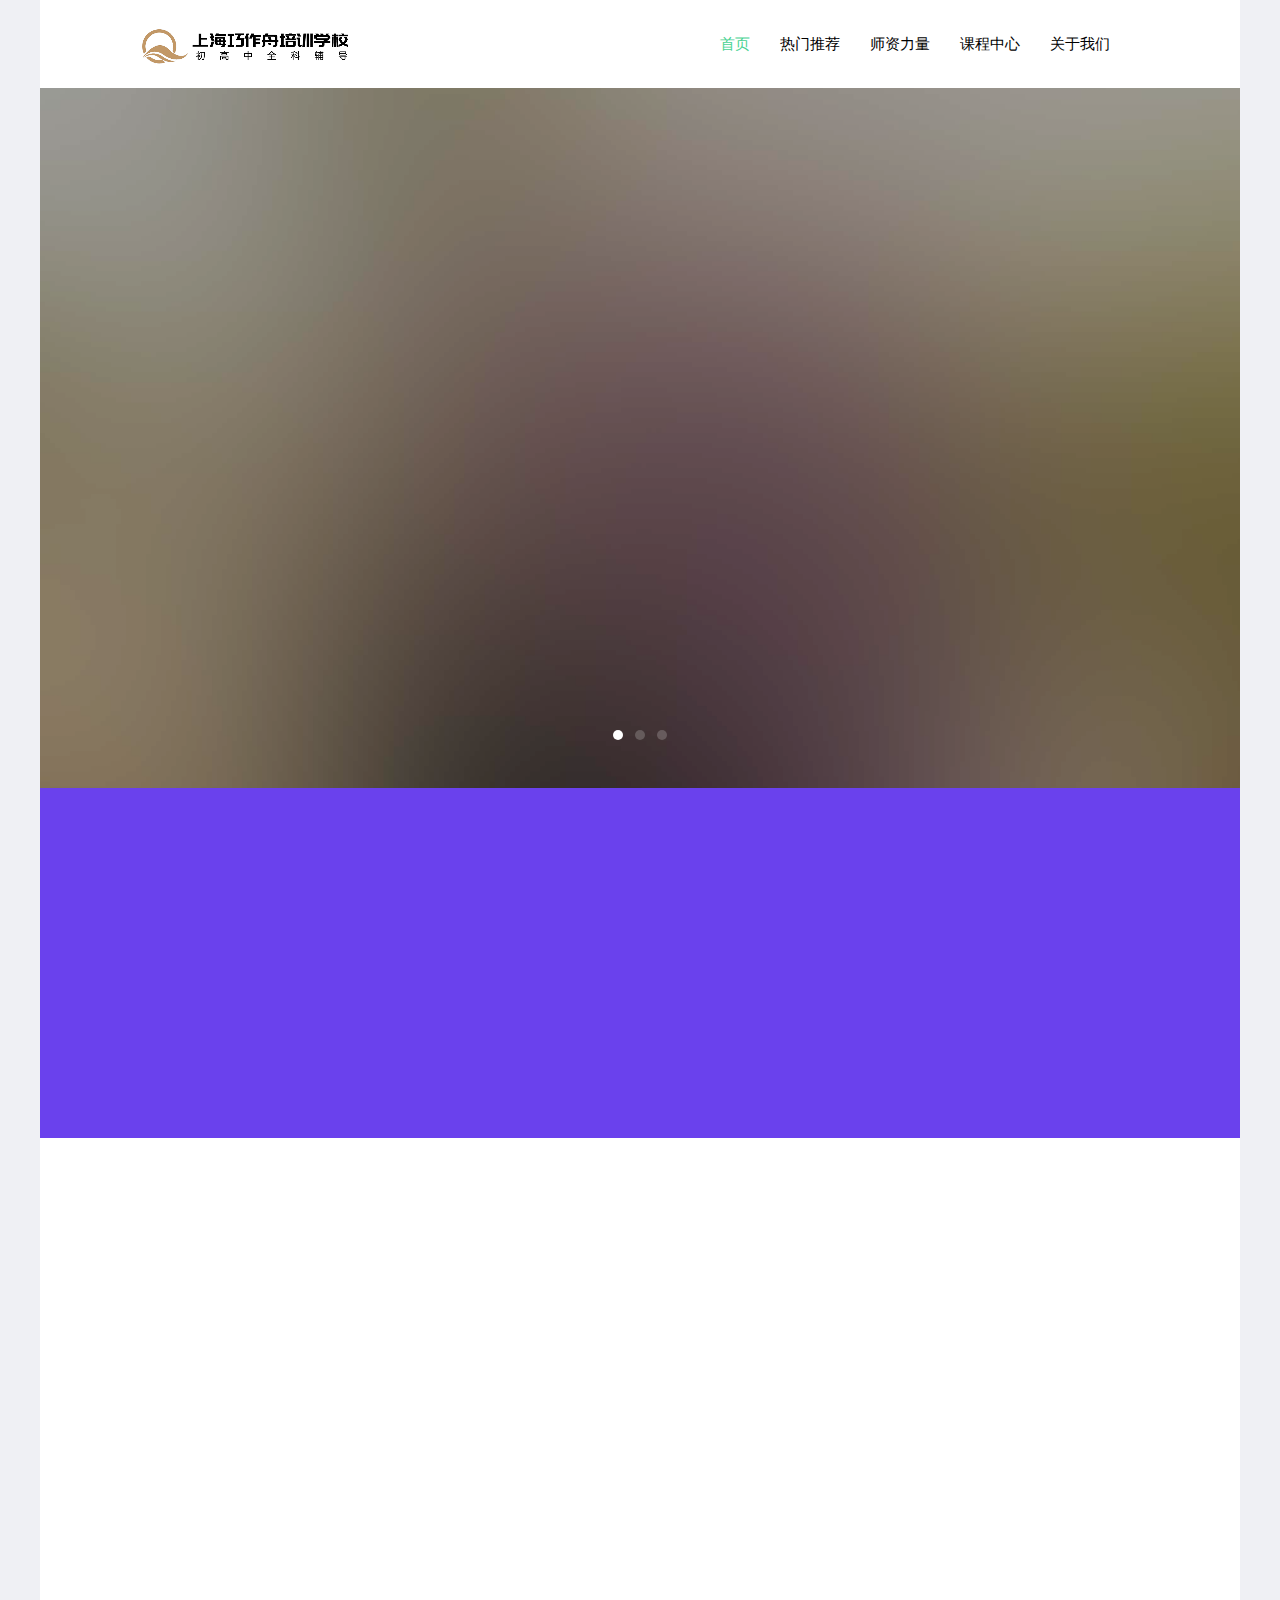
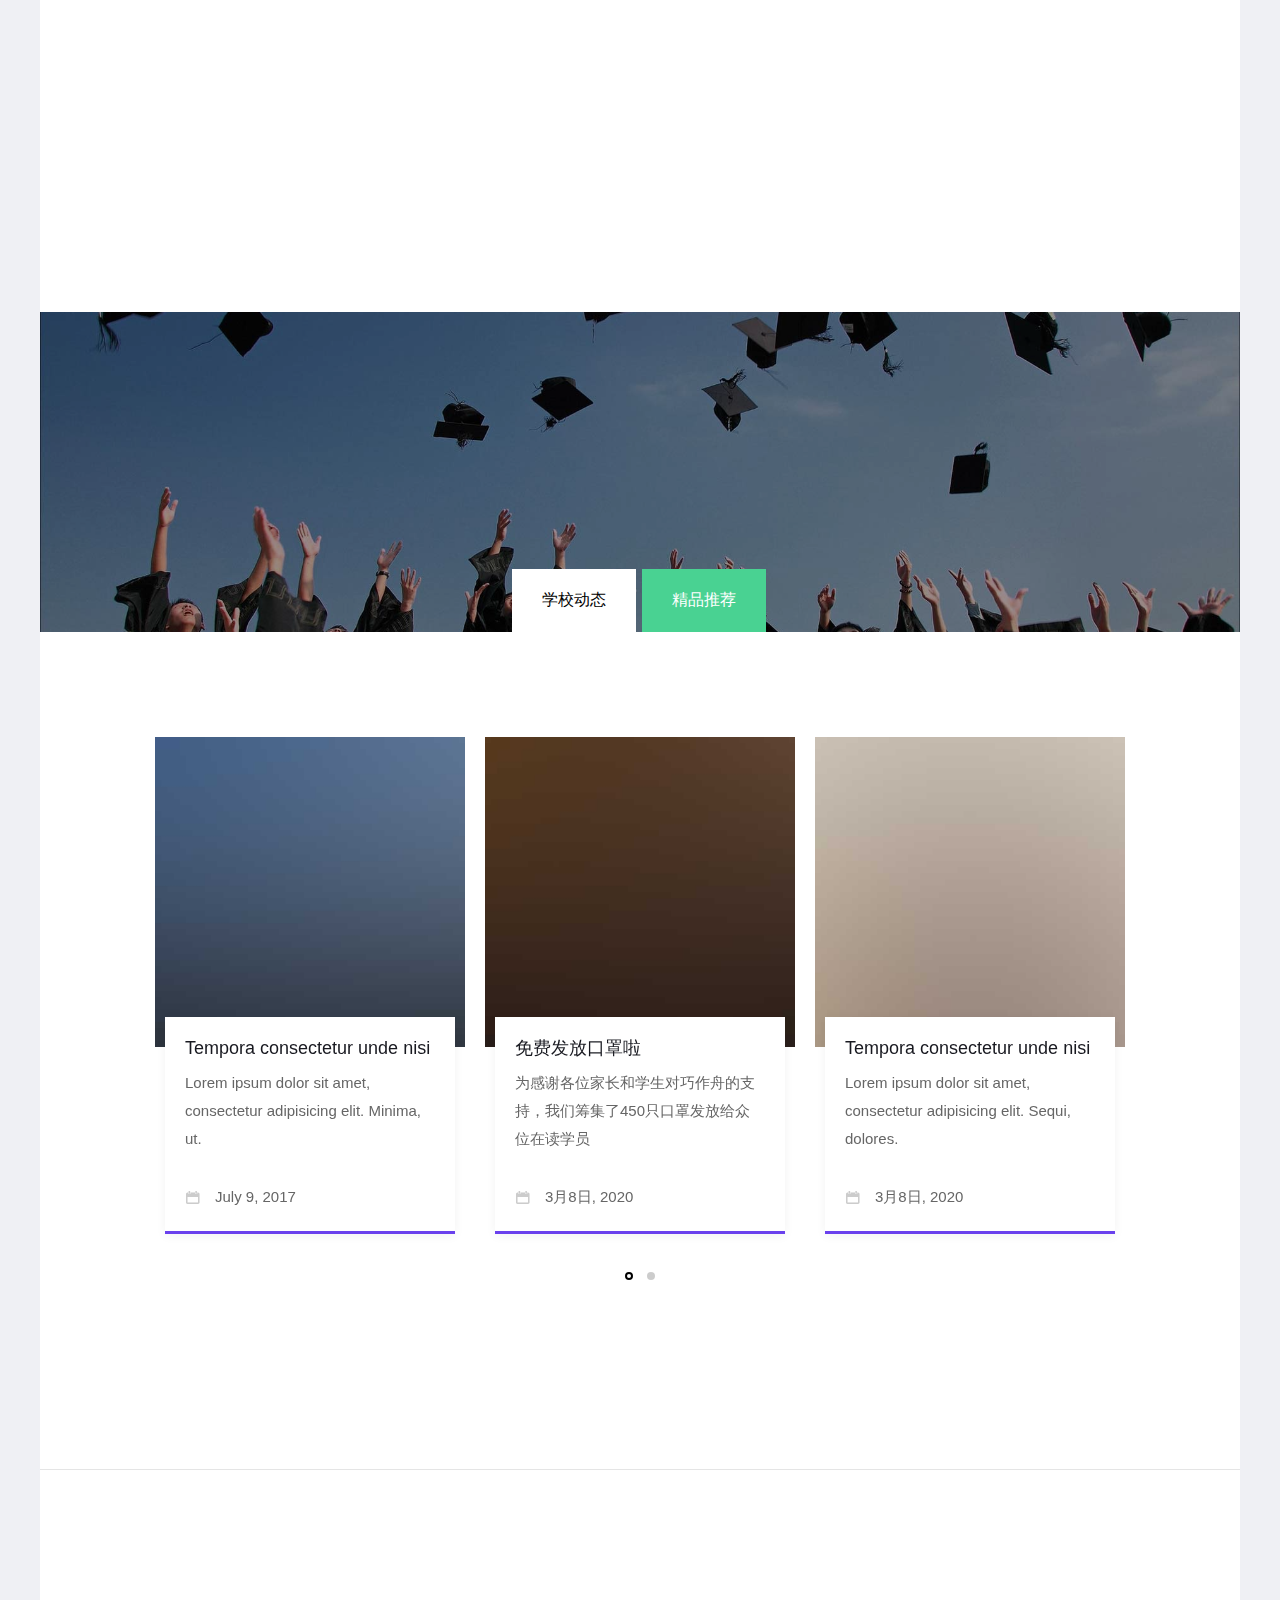
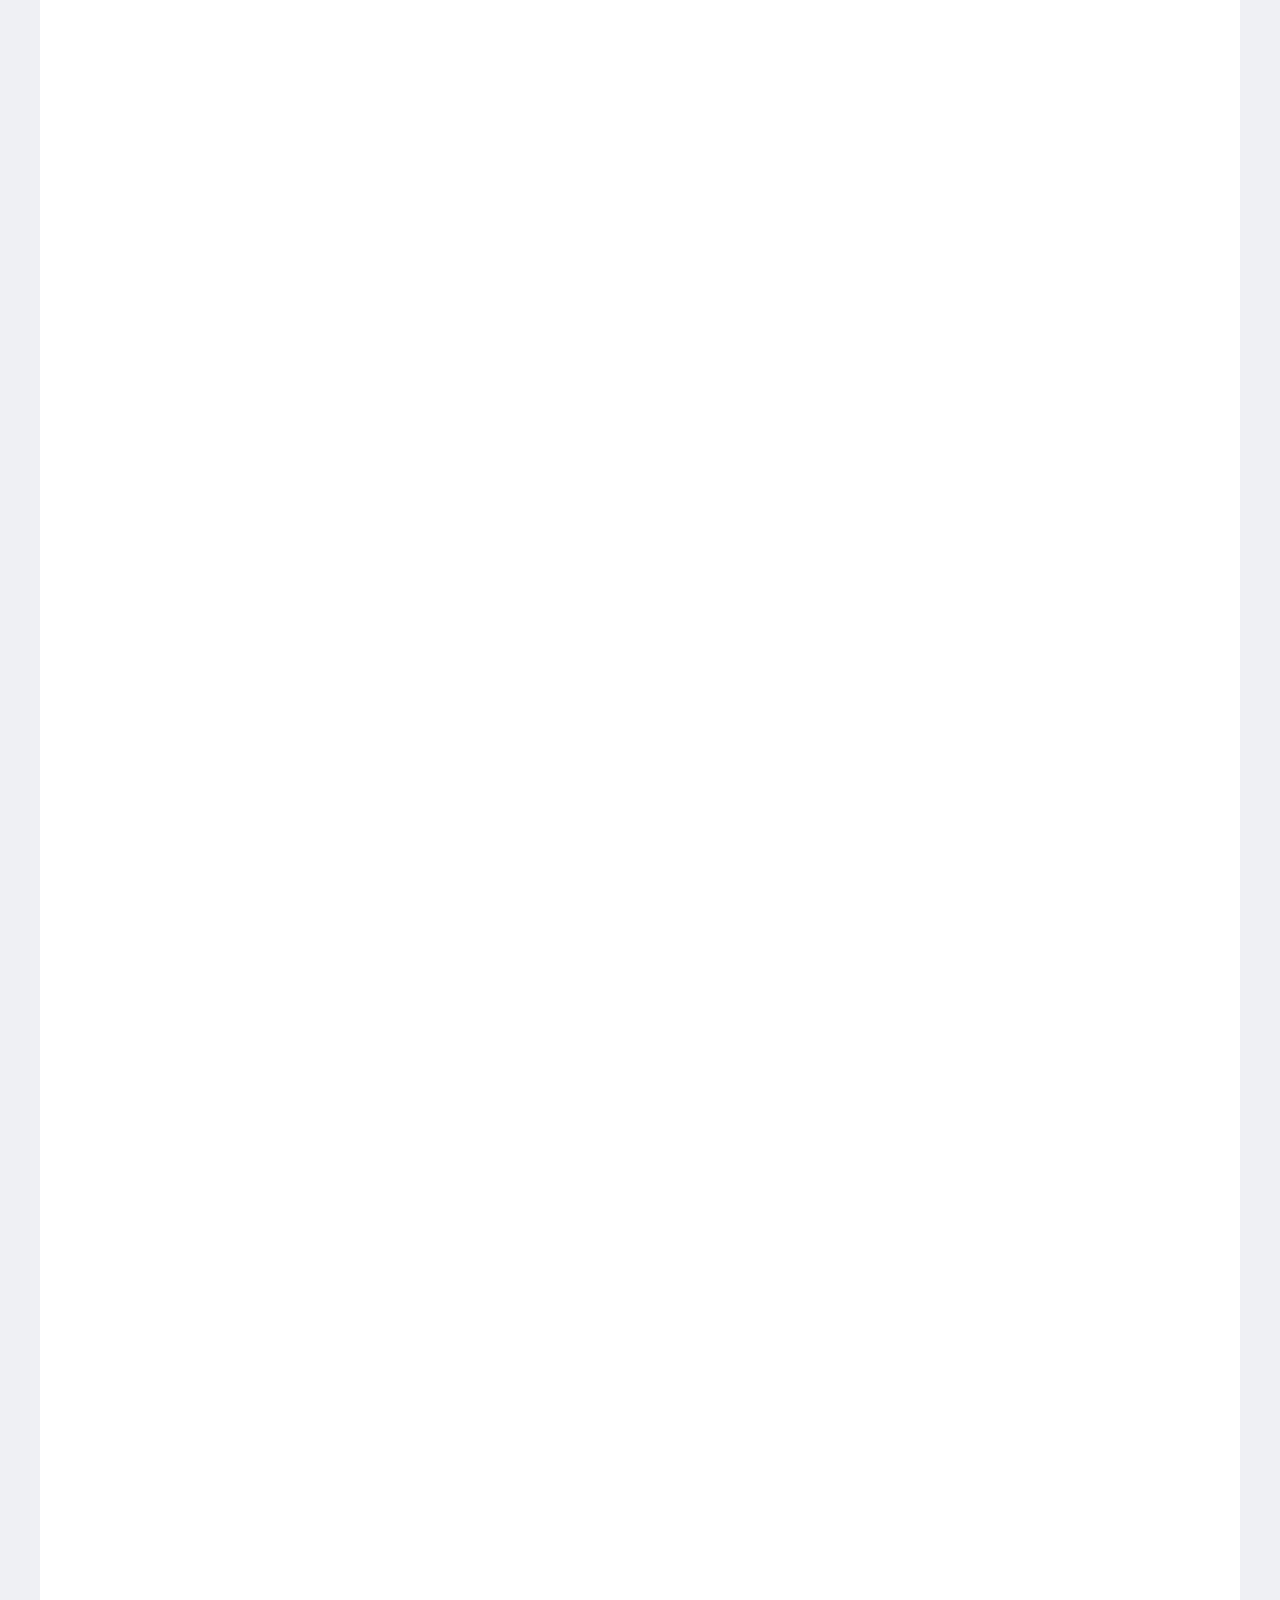
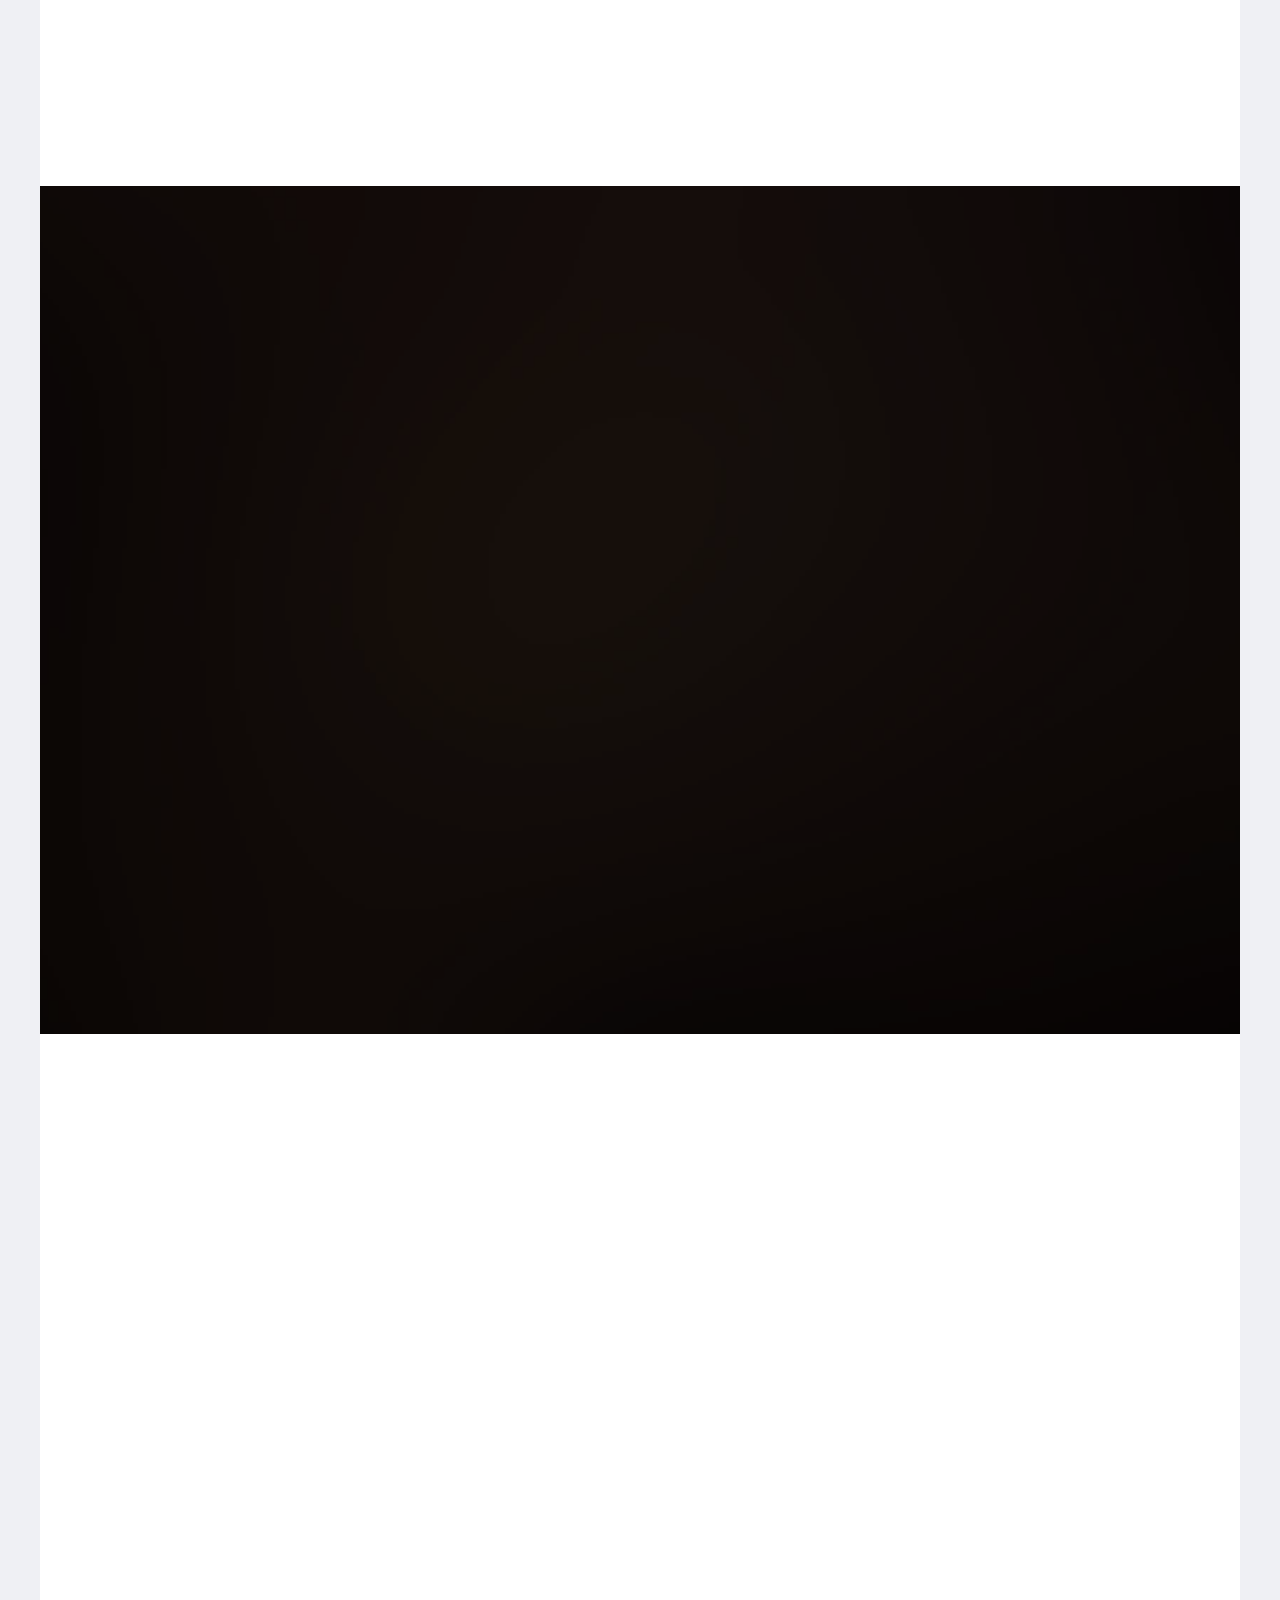
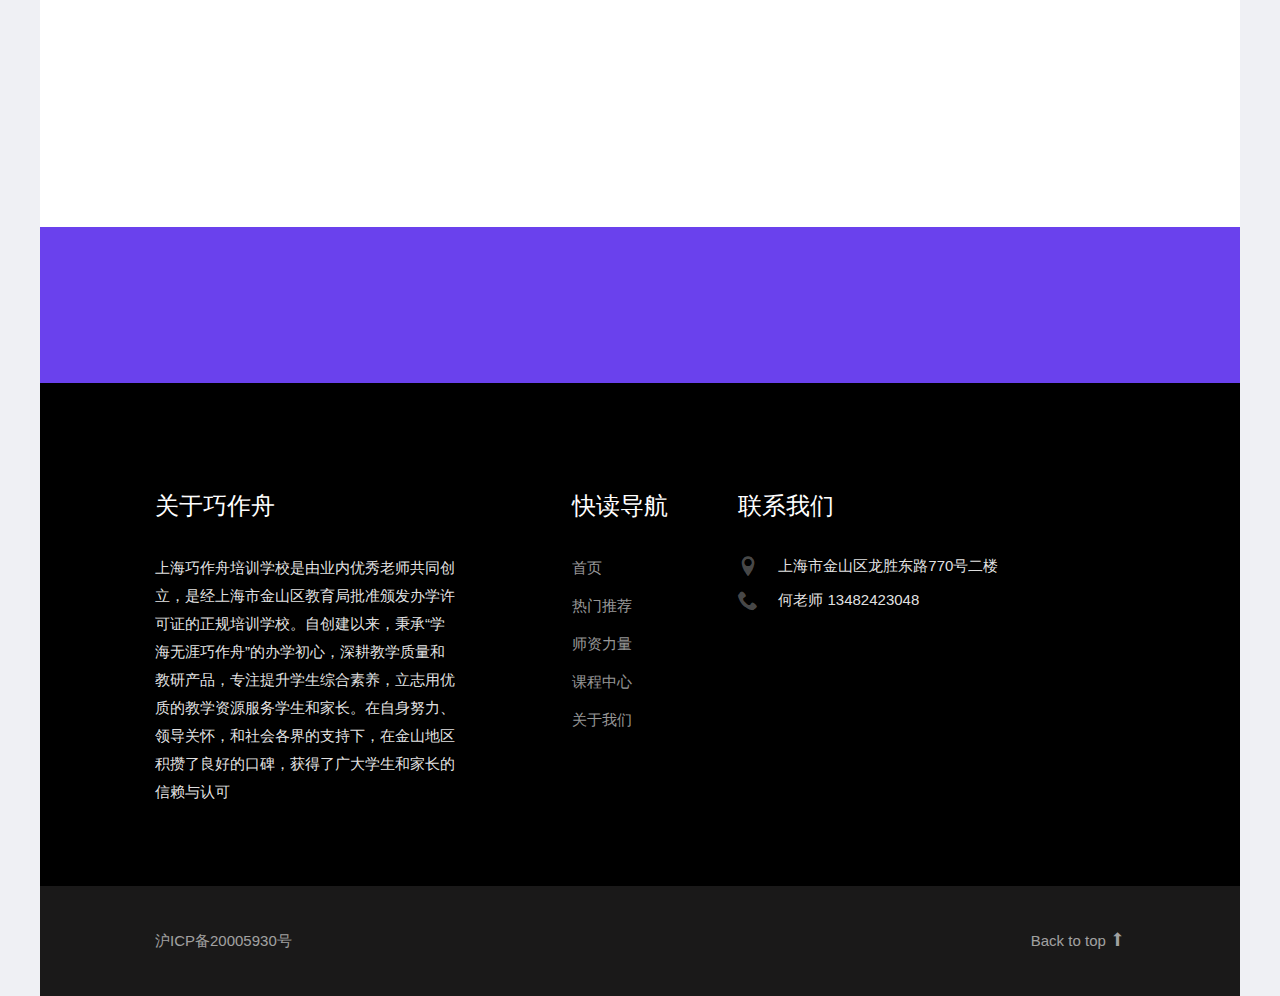
<file: index.html>
<!DOCTYPE html>
<html lang="en">
<head>
    <meta charset="utf-8">
    <meta name="viewport" content="width=device-width, initial-scale=1">
    <title>巧作舟</title>
    <meta name="description" content="Free Bootstrap Theme by uicookies.com">
    <meta name="keywords"
          content="free website templates, free bootstrap themes, free template, free bootstrap, free website template">

    <!--  <link href="https://fonts.googleapis.com/css?family=Raleway:300,400,500,700|Open+Sans" rel="stylesheet"> -->
    <link rel="stylesheet" href="css/styles-merged.css">
    <link rel="stylesheet" href="css/style.min.css">
    <link rel="stylesheet" href="css/custom.css">

    <!--[if lt IE 9]>
    <script src="js/vendor/html5shiv.min.js"></script>
    <script src="js/vendor/respond.min.js"></script>
    <![endif]-->
</head>
<body>

<div class="probootstrap-search" id="probootstrap-search">
    <a href="#" class="probootstrap-close js-probootstrap-close"><i class="icon-cross"></i></a>
    <form action="#">
        <input type="search" name="s" id="search" placeholder="Search a keyword and hit enter...">
    </form>
</div>

<div class="probootstrap-page-wrapper">
    <nav class="navbar navbar-default probootstrap-navbar">
        <div class="container">
            <div class="navbar-header">
                <div class="btn-more js-btn-more visible-xs">
                    <a href="#"><i class="icon-dots-three-vertical "></i></a>
                </div>
                <button type="button" class="navbar-toggle collapsed" data-toggle="collapse"
                        data-target="#navbar-collapse" aria-expanded="false" aria-controls="navbar">
                    <span class="sr-only">Toggle navigation</span>
                    <span class="icon-bar"></span>
                    <span class="icon-bar"></span>
                    <span class="icon-bar"></span>
                </button>
                <a class="navbar-brand" href="index.html">Enlight</a>
            </div>

            <div id="navbar-collapse" class="navbar-collapse collapse">
                <ul class="nav navbar-nav navbar-right">
                    <li class="active"><a href="index.html">首页</a></li>
                    <li><a href="courses.html">热门推荐</a></li>
                    <li><a href="teachers.html">师资力量</a></li>
                    <li><a href="events.html">课程中心</a></li>
                    <li><a href="about.html">关于我们</a></li>
                </ul>
            </div>
        </div>
    </nav>

    <section class="flexslider">
        <ul class="slides">
            <li style="background-image: url(img/slider_1.jpg)" class="overlay">
                <div class="container">
                    <div class="row">
                        <div class="col-md-8 col-md-offset-2">
                            <div class="probootstrap-slider-text text-center">
                                <h1 class="probootstrap-heading probootstrap-animate">Your Bright Future is Our
                                    Mission</h1>
                            </div>
                        </div>
                    </div>
                </div>
            </li>
            <li style="background-image: url(img/slider_2.jpg)" class="overlay">
                <div class="container">
                    <div class="row">
                        <div class="col-md-8 col-md-offset-2">
                            <div class="probootstrap-slider-text text-center">
                                <h1 class="probootstrap-heading probootstrap-animate">Education is Life</h1>
                            </div>
                        </div>
                    </div>
                </div>

            </li>
            <li style="background-image: url(img/slider_3.jpg)" class="overlay">
                <div class="container">
                    <div class="row">
                        <div class="col-md-8 col-md-offset-2">
                            <div class="probootstrap-slider-text text-center">
                                <h1 class="probootstrap-heading probootstrap-animate">Helping Each of Our Students
                                    Fulfill the Potential</h1>
                            </div>
                        </div>
                    </div>
                </div>
            </li>
        </ul>
    </section>

    <section class="probootstrap-section probootstrap-section-colored">
        <div class="container">
            <div class="row">
                <div class="col-md-12 text-left section-heading probootstrap-animate">
                    <h2>欢迎来到巧作舟</h2>
                </div>
            </div>
        </div>
    </section>

    <section class="probootstrap-section">
        <div class="container">
            <div class="row">
                <div class="col-md-12">
                    <div class="probootstrap-flex-block">
                        <div class="probootstrap-text probootstrap-animate">
                            <h3>学校简介</h3>
                            <p>
                                上海巧作舟培训学校是由业内优秀老师共同创立，是经上海市金山区教育局批准颁发办学许可证的正规培训学校。自创建以来，秉承“学海无涯巧作舟”的办学初心，深耕教学质量和教研产品，专注提升学生综合素养，立志用优质的教学资源服务学生和家长。在自身努力、领导关怀，和社会各界的支持下，在金山地区积攒了良好的口碑，获得了广大学生和家长的信赖与认可</p>
                            <!--                            <p><a href="#" class="btn btn-primary">Learn More</a></p>-->
                        </div>
                        <div class="probootstrap-image probootstrap-animate"
                             style="background-image: url(img/slider_3.jpg)">
                            <!--                            <a href="https://v.youku.com/v_show/id_XNDEzNDA5MTg1Ng==.html?spm=a2h0k.11417342.soresults.dposter"
                                                           class="btn-video popup-vimeo"><i class="icon-play3"></i></a>-->
                        </div>
                    </div>
                </div>
            </div>
        </div>
    </section>

    <section class="probootstrap-section" id="probootstrap-counter">
        <div class="container">

            <div class="row">
                <div class="col-md-3 col-sm-6 col-xs-6 col-xxs-12 probootstrap-animate">
                    <div class="probootstrap-counter-wrap">
                        <div class="probootstrap-icon">
                            <i class="icon-users2"></i>
                        </div>
                        <div class="probootstrap-text">
                  <span class="probootstrap-counter">
                    <span class="js-counter" data-from="0" data-to="220" data-speed="1000"
                          data-refresh-interval="50">1</span>
                  </span>
                            <span class="probootstrap-counter-label">学生人数</span>
                        </div>
                    </div>
                </div>
                <div class="col-md-3 col-sm-6 col-xs-6 col-xxs-12 probootstrap-animate">
                    <div class="probootstrap-counter-wrap">
                        <div class="probootstrap-icon">
                            <i class="icon-user-tie"></i>
                        </div>
                        <div class="probootstrap-text">
                  <span class="probootstrap-counter">
                    <span class="js-counter" data-from="0" data-to="70" data-speed="1000"
                          data-refresh-interval="50">1</span>
                  </span>
                            <span class="probootstrap-counter-label">金牌讲师</span>
                        </div>
                    </div>
                </div>
                <div class="clearfix visible-sm-block visible-xs-block"></div>
                <div class="col-md-3 col-sm-6 col-xs-6 col-xxs-12 probootstrap-animate">
                    <div class="probootstrap-counter-wrap">
                        <div class="probootstrap-icon">
                            <i class="icon-library"></i>
                        </div>
                        <div class="probootstrap-text">
                  <span class="probootstrap-counter">
                    <span class="js-counter" data-from="0" data-to="98" data-speed="1000"
                          data-refresh-interval="50">1</span>%
                  </span>
                            <span class="probootstrap-counter-label">成绩提升率</span>
                        </div>
                    </div>
                </div>
                <div class="col-md-3 col-sm-6 col-xs-6 col-xxs-12 probootstrap-animate">

                    <div class="probootstrap-counter-wrap">
                        <div class="probootstrap-icon">
                            <i class="icon-smile2"></i>
                        </div>
                        <div class="probootstrap-text">
                  <span class="probootstrap-counter">
                    <span class="js-counter" data-from="0" data-to="100" data-speed="1000"
                          data-refresh-interval="50">1</span>%
                  </span>
                            <span class="probootstrap-counter-label">家长满意度</span>
                        </div>
                    </div>
                </div>
            </div>
        </div>
    </section>

    <section
            class="probootstrap-section probootstrap-section-colored probootstrap-bg probootstrap-custom-heading probootstrap-tab-section"
            style="background-image: url(img/slider_2.jpg)">
        <div class="container">
            <div class="row">
                <div class="col-md-12 text-center section-heading probootstrap-animate">
                    <h2 class="mb0">Highlights</h2>
                </div>
            </div>
        </div>
        <div class="probootstrap-tab-style-1">
            <ul class="nav nav-tabs probootstrap-center probootstrap-tabs no-border">
                <li class="active"><a data-toggle="tab" href="#featured-news">学校动态</a></li>
                <li><a data-toggle="tab" href="#upcoming-events">精品推荐</a></li>
            </ul>
        </div>
    </section>

    <section class="probootstrap-section probootstrap-section">
        <div class="container">
            <div class="row">
                <div class="col-md-12">

                    <div class="tab-content">

                        <div id="featured-news" class="tab-pane fade in active">
                            <div class="row">
                                <div class="col-md-12">
                                    <div class="owl-carousel" id="owl1">
                                        <div class="item">
                                            <a href="#" class="probootstrap-featured-news-box">
                                                <figure class="probootstrap-media"><img src="img/img_sm_3.jpg"
                                                                                        alt="Free Bootstrap Template by uicookies.com"
                                                                                        class="img-responsive"></figure>
                                                <div class="probootstrap-text">
                                                    <h3>Tempora consectetur unde nisi</h3>
                                                    <p>Lorem ipsum dolor sit amet, consectetur adipisicing elit. Minima,
                                                        ut.</p>
                                                    <span class="probootstrap-date"><i class="icon-calendar"></i>July 9, 2017</span>

                                                </div>
                                            </a>
                                        </div>
                                        <!-- END item -->
                                        <div class="item">
                                            <a href="#" class="probootstrap-featured-news-box">
                                                <figure class="probootstrap-media"><img src="img/img_sm_1.jpg"
                                                                                        alt="Free Bootstrap Template by uicookies.com"
                                                                                        class="img-responsive"></figure>
                                                <div class="probootstrap-text">
                                                    <h3>免费发放口罩啦</h3>
                                                    <p>为感谢各位家长和学生对巧作舟的支持，我们筹集了450只口罩发放给众位在读学员</p>
                                                    <span class="probootstrap-date"><i class="icon-calendar"></i>3月8日, 2020</span>

                                                </div>
                                            </a>
                                        </div>
                                        <!-- END item -->
                                        <div class="item">
                                            <a href="#" class="probootstrap-featured-news-box">
                                                <figure class="probootstrap-media"><img src="img/img_sm_2.jpg"
                                                                                        alt="Free Bootstrap Template by uicookies.com"
                                                                                        class="img-responsive"></figure>
                                                <div class="probootstrap-text">
                                                    <h3>Tempora consectetur unde nisi</h3>
                                                    <p>Lorem ipsum dolor sit amet, consectetur adipisicing elit. Sequi,
                                                        dolores.</p>
                                                    <span class="probootstrap-date"><i class="icon-calendar"></i>3月8日, 2020</span>

                                                </div>
                                            </a>
                                        </div>
                                        <!-- END item -->
                                        <div class="item">
                                            <a href="#" class="probootstrap-featured-news-box">
                                                <figure class="probootstrap-media"><img src="img/img_sm_3.jpg"
                                                                                        alt="Free Bootstrap Template by uicookies.com"
                                                                                        class="img-responsive"></figure>
                                                <div class="probootstrap-text">
                                                    <h3>Tempora consectetur unde nisi</h3>
                                                    <p>Lorem ipsum dolor sit amet, consectetur adipisicing elit. Iure,
                                                        earum.</p>
                                                    <span class="probootstrap-date"><i class="icon-calendar"></i>July 9, 2017</span>


                                                </div>
                                            </a>
                                        </div>
                                        <!-- END item -->
                                    </div>
                                </div>
                            </div>
                            <!-- END row -->
                            <!--                        <div class="row">
                                                        <div class="col-md-12 text-center">
                                                            <p><a href="#" class="btn btn-primary">View all news</a></p>
                                                        </div>
                                                    </div>-->
                        </div>
                        <div id="upcoming-events" class="tab-pane fade">
                            <div class="row">
                                <div class="col-md-12">
                                    <div class="owl-carousel" id="owl2">
                                        <div class="item">
                                            <a href="#" class="probootstrap-featured-news-box">
                                                <figure class="probootstrap-media"><img src="img/img_sm_3.jpg"
                                                                                        alt="Free Bootstrap Template by uicookies.com"
                                                                                        class="img-responsive"></figure>
                                                <div class="probootstrap-text">
                                                    <h3>Tempora consectetur unde nisi</h3>
                                                    <span class="probootstrap-date"><i class="icon-calendar"></i>July 9, 2017</span>
                                                    <span class="probootstrap-location"><i class="icon-location2"></i>White Palace, Brooklyn, NYC</span>
                                                </div>
                                            </a>
                                        </div>
                                        <!-- END item -->
                                        <div class="item">
                                            <a href="#" class="probootstrap-featured-news-box">
                                                <figure class="probootstrap-media"><img src="img/img_sm_1.jpg"
                                                                                        alt="Free Bootstrap Template by uicookies.com"
                                                                                        class="img-responsive"></figure>
                                                <div class="probootstrap-text">
                                                    <h3>Tempora consectetur unde nisi</h3>
                                                    <span class="probootstrap-date"><i class="icon-calendar"></i>July 9, 2017</span>
                                                    <span class="probootstrap-location"><i class="icon-location2"></i>White Palace, Brooklyn, NYC</span>
                                                </div>
                                            </a>
                                        </div>
                                        <!-- END item -->
                                        <div class="item">
                                            <a href="#" class="probootstrap-featured-news-box">
                                                <figure class="probootstrap-media"><img src="img/img_sm_2.jpg"
                                                                                        alt="Free Bootstrap Template by uicookies.com"
                                                                                        class="img-responsive"></figure>
                                                <div class="probootstrap-text">
                                                    <h3>Tempora consectetur unde nisi</h3>
                                                    <span class="probootstrap-date"><i class="icon-calendar"></i>July 9, 2017</span>
                                                    <span class="probootstrap-location"><i class="icon-location2"></i>White Palace, Brooklyn, NYC</span>
                                                </div>
                                            </a>
                                        </div>
                                        <!-- END item -->
                                        <div class="item">
                                            <a href="#" class="probootstrap-featured-news-box">
                                                <figure class="probootstrap-media"><img src="img/img_sm_3.jpg"
                                                                                        alt="Free Bootstrap Template by uicookies.com"
                                                                                        class="img-responsive"></figure>
                                                <div class="probootstrap-text">
                                                    <h3>Tempora consectetur unde nisi</h3>
                                                    <span class="probootstrap-date"><i class="icon-calendar"></i>July 9, 2017</span>
                                                    <span class="probootstrap-location"><i class="icon-location2"></i>White Palace, Brooklyn, NYC</span>
                                                </div>
                                            </a>
                                        </div>
                                        <!-- END item -->
                                    </div>
                                </div>
                            </div>
                            <!--                         <div class="row">
                                                         <div class="col-md-12 text-center">
                                                             <p><a href="#" class="btn btn-primary">View all events</a></p>
                                                         </div>
                                                     </div>-->
                        </div>

                    </div>

                </div>
            </div>
        </div>
    </section>

    <section class="probootstrap-section probootstrap-bg-white probootstrap-border-top">
        <div class="container">
            <div class="row">
                <div class="col-md-6 col-md-offset-3 text-center section-heading probootstrap-animate">
                    <h2>Our Featured Courses</h2>
                    <p class="lead">Sed a repudiandae impedit voluptate nam Deleniti dignissimos perspiciatis nostrum
                        porro nesciunt</p>
                </div>
            </div>
            <!-- END row -->
            <div class="row">
                <div class="col-md-6">
                    <div class="probootstrap-service-2 probootstrap-animate">
                        <div class="image">
                            <div class="image-bg">
                                <img src="img/img_sm_1.jpg" alt="Free Bootstrap Template by uicookies.com">
                            </div>
                        </div>
                        <div class="text">
                            <span class="probootstrap-meta"><i class="icon-calendar2"></i> July 10, 2017</span>
                            <h3>Application Design</h3>
                            <p>Laboriosam pariatur modi praesentium deleniti molestiae officiis atque numquam quos quis
                                nisi voluptatum architecto rerum error.</p>
                            <p><a href="#" class="btn btn-primary">Enroll now</a> <span class="enrolled-count">2,928 students enrolled</span>
                            </p>
                        </div>
                    </div>

                    <div class="probootstrap-service-2 probootstrap-animate">
                        <div class="image">
                            <div class="image-bg">
                                <img src="img/img_sm_3.jpg" alt="Free Bootstrap Template by uicookies.com">
                            </div>
                        </div>
                        <div class="text">
                            <span class="probootstrap-meta"><i class="icon-calendar2"></i> July 10, 2017</span>
                            <h3>Chemical Engineering</h3>
                            <p>Laboriosam pariatur modi praesentium deleniti molestiae officiis atque numquam quos quis
                                nisi voluptatum architecto rerum error.</p>
                            <p><a href="#" class="btn btn-primary">Enroll now</a> <span class="enrolled-count">7,202 students enrolled</span>
                            </p>
                        </div>
                    </div>

                </div>
                <div class="col-md-6">
                    <div class="probootstrap-service-2 probootstrap-animate">
                        <div class="image">
                            <div class="image-bg">
                                <img src="img/img_sm_2.jpg" alt="Free Bootstrap Template by uicookies.com">
                            </div>
                        </div>
                        <div class="text">
                            <span class="probootstrap-meta"><i class="icon-calendar2"></i> July 10, 2017</span>
                            <h3>Math Major</h3>
                            <p>Laboriosam pariatur modi praesentium deleniti molestiae officiis atque numquam quos quis
                                nisi voluptatum architecto rerum error.</p>
                            <p><a href="#" class="btn btn-primary">Enroll now</a> <span class="enrolled-count">12,582 students enrolled</span>
                            </p>
                        </div>
                    </div>

                    <div class="probootstrap-service-2 probootstrap-animate">
                        <div class="image">
                            <div class="image-bg">
                                <img src="img/img_sm_4.jpg" alt="Free Bootstrap Template by uicookies.com">
                            </div>
                        </div>
                        <div class="text">
                            <span class="probootstrap-meta"><i class="icon-calendar2"></i> July 10, 2017</span>
                            <h3>English Major</h3>
                            <p>Laboriosam pariatur modi praesentium deleniti molestiae officiis atque numquam quos quis
                                nisi voluptatum architecto rerum error.</p>
                            <p><a href="#" class="btn btn-primary">Enroll now</a> <span class="enrolled-count">9,582 students enrolled</span>
                            </p>
                        </div>
                    </div>

                </div>
            </div>
        </div>
    </section>


    <section class="probootstrap-section">
        <div class="container">
            <div class="row">
                <div class="col-md-6 col-md-offset-3 text-center section-heading probootstrap-animate">
                    <h2>Meet Our Qualified Teachers</h2>
                    <p class="lead">Sed a repudiandae impedit voluptate nam Deleniti dignissimos perspiciatis nostrum
                        porro nesciunt</p>
                </div>
            </div>
            <!-- END row -->

            <div class="row">
                <div class="col-md-3 col-sm-6">
                    <div class="probootstrap-teacher text-center probootstrap-animate">
                        <figure class="media">
                            <img src="img/person_1.jpg" alt="Free Bootstrap Template by uicookies.com"
                                 class="img-responsive">
                        </figure>
                        <div class="text">
                            <h3>Chris Worth</h3>
                            <p>Physical Education</p>
                            <ul class="probootstrap-footer-social">
                                <li class="twitter"><a href="#"><i class="icon-twitter"></i></a></li>
                                <li class="facebook"><a href="#"><i class="icon-facebook2"></i></a></li>
                                <li class="instagram"><a href="#"><i class="icon-instagram2"></i></a></li>
                                <li class="google-plus"><a href="#"><i class="icon-google-plus"></i></a></li>
                            </ul>
                        </div>
                    </div>
                </div>
                <div class="col-md-3 col-sm-6">
                    <div class="probootstrap-teacher text-center probootstrap-animate">
                        <figure class="media">
                            <img src="img/person_5.jpg" alt="Free Bootstrap Template by uicookies.com"
                                 class="img-responsive">
                        </figure>
                        <div class="text">
                            <h3>Janet Morris</h3>
                            <p>English Teacher</p>
                            <ul class="probootstrap-footer-social">
                                <li class="twitter"><a href="#"><i class="icon-twitter"></i></a></li>
                                <li class="facebook"><a href="#"><i class="icon-facebook2"></i></a></li>
                                <li class="instagram"><a href="#"><i class="icon-instagram2"></i></a></li>
                                <li class="google-plus"><a href="#"><i class="icon-google-plus"></i></a></li>
                            </ul>
                        </div>
                    </div>
                </div>
                <div class="clearfix visible-sm-block visible-xs-block"></div>
                <div class="col-md-3 col-sm-6">
                    <div class="probootstrap-teacher text-center probootstrap-animate">
                        <figure class="media">
                            <img src="img/person_6.jpg" alt="Free Bootstrap Template by uicookies.com"
                                 class="img-responsive">
                        </figure>
                        <div class="text">
                            <h3>Linda Reyez</h3>
                            <p>Math Teacher</p>
                            <ul class="probootstrap-footer-social">
                                <li class="twitter"><a href="#"><i class="icon-twitter"></i></a></li>
                                <li class="facebook"><a href="#"><i class="icon-facebook2"></i></a></li>
                                <li class="instagram"><a href="#"><i class="icon-instagram2"></i></a></li>
                                <li class="google-plus"><a href="#"><i class="icon-google-plus"></i></a></li>
                            </ul>
                        </div>
                    </div>
                </div>
                <div class="col-md-3 col-sm-6">
                    <div class="probootstrap-teacher text-center probootstrap-animate">
                        <figure class="media">
                            <img src="img/person_7.jpg" alt="Free Bootstrap Template by uicookies.com"
                                 class="img-responsive">
                        </figure>
                        <div class="text">
                            <h3>Jessa Sy</h3>
                            <p>Physics Teacher</p>
                            <ul class="probootstrap-footer-social">
                                <li class="twitter"><a href="#"><i class="icon-twitter"></i></a></li>
                                <li class="facebook"><a href="#"><i class="icon-facebook2"></i></a></li>
                                <li class="instagram"><a href="#"><i class="icon-instagram2"></i></a></li>
                                <li class="google-plus"><a href="#"><i class="icon-google-plus"></i></a></li>
                            </ul>
                        </div>
                    </div>
                </div>
            </div>

        </div>
    </section>
    <section class="probootstrap-section probootstrap-bg probootstrap-section-colored probootstrap-testimonial"
             style="background-image: url(img/slider_4.jpg);">
        <div class="container">
            <div class="row">
                <div class="col-md-6 col-md-offset-3 text-center section-heading probootstrap-animate">
                    <h2>Alumni Testimonial</h2>
                    <p class="lead">Sed a repudiandae impedit voluptate nam Deleniti dignissimos perspiciatis nostrum
                        porro nesciunt</p>
                </div>
            </div>
            <!-- END row -->
            <div class="row">
                <div class="col-md-12 probootstrap-animate">
                    <div class="owl-carousel owl-carousel-testimony owl-carousel-fullwidth">
                        <div class="item">

                            <div class="probootstrap-testimony-wrap text-center">
                                <figure>
                                    <img src="img/person_1.jpg" alt="Free Bootstrap Template by uicookies.com">
                                </figure>
                                <blockquote class="quote">&ldquo;Design must be functional and functionality must be
                                    translated into visual aesthetics, without any reliance on gimmicks that have to be
                                    explained.&rdquo; <cite class="author"> &mdash; <span>Mike Fisher</span></cite>
                                </blockquote>
                            </div>

                        </div>
                        <div class="item">
                            <div class="probootstrap-testimony-wrap text-center">
                                <figure>
                                    <img src="img/person_2.jpg" alt="Free Bootstrap Template by uicookies.com">
                                </figure>
                                <blockquote class="quote">&ldquo;Creativity is just connecting things. When you ask
                                    creative people how they did something, they feel a little guilty because they
                                    didn’t really do it, they just saw something. It seemed obvious to them after a
                                    while.&rdquo; <cite class="author"> &mdash;<span>Jorge Smith</span></cite>
                                </blockquote>
                            </div>
                        </div>
                        <div class="item">
                            <div class="probootstrap-testimony-wrap text-center">
                                <figure>
                                    <img src="img/person_3.jpg" alt="Free Bootstrap Template by uicookies.com">
                                </figure>
                                <blockquote class="quote">&ldquo;I think design would be better if designers were much
                                    more skeptical about its applications. If you believe in the potency of your craft,
                                    where you choose to dole it out is not something to take lightly.&rdquo; <cite
                                            class="author">&mdash; <span>Brandon White</span></cite></blockquote>
                            </div>
                        </div>

                    </div>
                </div>
            </div>
            <!-- END row -->
        </div>
    </section>

    <section class="probootstrap-section">
        <div class="container">
            <div class="row">
                <div class="col-md-6 col-md-offset-3 text-center section-heading probootstrap-animate">
                    <h2>为什么选择巧作舟</h2>
                    <p class="lead">Lorem ipsum dolor sit amet consectetur adipisicing elit. Iusto provident qui tempore
                        natus quos quibusdam soluta at.</p>
                </div>
            </div>
            <div class="row">
                <div class="col-md-6">
                    <div class="service left-icon probootstrap-animate">
                        <div class="icon"><i class="icon-checkmark"></i></div>
                        <div class="text">
                            <h3>一对一：精准把握，定向讲解</h3>
                            <p>Lorem ipsum dolor sit amet consectetur adipisicing elit. Iusto provident qui tempore
                                natus quos quibusdam soluta at.</p>
                        </div>
                    </div>
                    <div class="service left-icon probootstrap-animate">
                        <div class="icon"><i class="icon-checkmark"></i></div>
                        <div class="text">
                            <h3>一对三：互动式小组式学习</h3>
                            <p>Lorem ipsum dolor sit amet consectetur adipisicing elit. Iusto provident qui tempore
                                natus quos quibusdam soluta at.</p>
                        </div>
                    </div>
                    <div class="service left-icon probootstrap-animate">
                        <div class="icon"><i class="icon-checkmark"></i></div>
                        <div class="text">
                            <h3>6人小班：班级最多6人</h3>
                            <p>Lorem ipsum dolor sit amet consectetur adipisicing elit. Iusto provident qui tempore
                                natus quos quibusdam soluta at.</p>
                        </div>
                    </div>
                </div>
                <div class="col-md-6">
                    <div class="service left-icon probootstrap-animate">
                        <div class="icon"><i class="icon-checkmark"></i></div>
                        <div class="text">
                            <h3>10人小班：班级最多10人</h3>
                            <p>Lorem ipsum dolor sit amet consectetur adipisicing elit. Iusto provident qui tempore
                                natus quos quibusdam soluta at.</p>
                        </div>
                    </div>

                    <div class="service left-icon probootstrap-animate">
                        <div class="icon"><i class="icon-checkmark"></i></div>
                        <div class="text">
                            <h3>循环课堂，讲练考结合，快速提分</h3>
                            <p>Lorem ipsum dolor sit amet consectetur adipisicing elit. Iusto provident qui tempore
                                natus quos quibusdam soluta at.</p>
                        </div>
                    </div>

                    <div class="service left-icon probootstrap-animate">
                        <div class="icon"><i class="icon-checkmark"></i></div>
                        <div class="text">
                            <h3>名师指路，举一反三</h3>
                            <p>Lorem ipsum dolor sit amet consectetur adipisicing elit. Iusto provident qui tempore
                                natus quos quibusdam soluta at.</p>
                        </div>
                    </div>

                </div>
            </div>
            <!-- END row -->
        </div>
    </section>

    <section class="probootstrap-cta">
        <div class="container">
            <div class="row">
                <div class="col-md-12">
                    <h2 class="probootstrap-animate" data-animate-effect="fadeInRight">Get your admission now!</h2>
                    <a href="#" role="button" class="btn btn-primary btn-lg btn-ghost probootstrap-animate"
                       data-animate-effect="fadeInLeft">Enroll</a>
                </div>
            </div>
        </div>
    </section>
    <footer class="probootstrap-footer probootstrap-bg">
        <div class="container">
            <div class="row">
                <div class="col-md-4">
                    <div class="probootstrap-footer-widget">
                        <h3>关于巧作舟</h3>
                        <p>
                            上海巧作舟培训学校是由业内优秀老师共同创立，是经上海市金山区教育局批准颁发办学许可证的正规培训学校。自创建以来，秉承“学海无涯巧作舟”的办学初心，深耕教学质量和教研产品，专注提升学生综合素养，立志用优质的教学资源服务学生和家长。在自身努力、领导关怀，和社会各界的支持下，在金山地区积攒了良好的口碑，获得了广大学生和家长的信赖与认可</p>
                    </div>
                </div>
                <div class="col-md-3 col-md-push-1">
                    <div class="probootstrap-footer-widget">
                        <h3>快读导航</h3>
                        <ul>
                            <li><a href="index.html">首页</a></li>
                            <li><a href="courses.html">热门推荐</a></li>
                            <li><a href="teachers.html">师资力量</a></li>
                            <li><a href="events.html">课程中心</a></li>
                            <li><a href="about.html">关于我们</a></li>
                        </ul>
                    </div>
                </div>
                <div class="col-md-4">
                    <div class="probootstrap-footer-widget">
                        <h3>联系我们</h3>
                        <ul class="probootstrap-contact-info">
                            <li><i class="icon-location2"></i>
                                <span>上海市金山区龙胜东路770号二楼</span></li>
                            <!--<li><i class="icon-mail"></i><span>info@domain.com</span></li>-->
                            <li><i class="icon-phone2"></i><span>何老师 13482423048</span></li>
                        </ul>
                    </div>
                </div>

            </div>
            <!-- END row -->

        </div>

        <div class="probootstrap-copyright">
            <div class="container">
                <div class="row">
                    <div class="col-md-8 text-left">
                        <p><a href="http://www.beian.miit.gov.cn/">沪ICP备20005930号</a></p>
                    </div>
                    <div class="col-md-4 probootstrap-back-to-top">
                        <p><a href="#" class="js-backtotop">Back to top <i class="icon-arrow-long-up"></i></a></p>
                    </div>
                </div>
            </div>
        </div>
    </footer>

</div>
<!-- END wrapper -->


<script src="js/scripts.min.js"></script>
<script src="js/main.min.js"></script>
<script src="js/custom.js"></script>

</body>
</html>
</file>
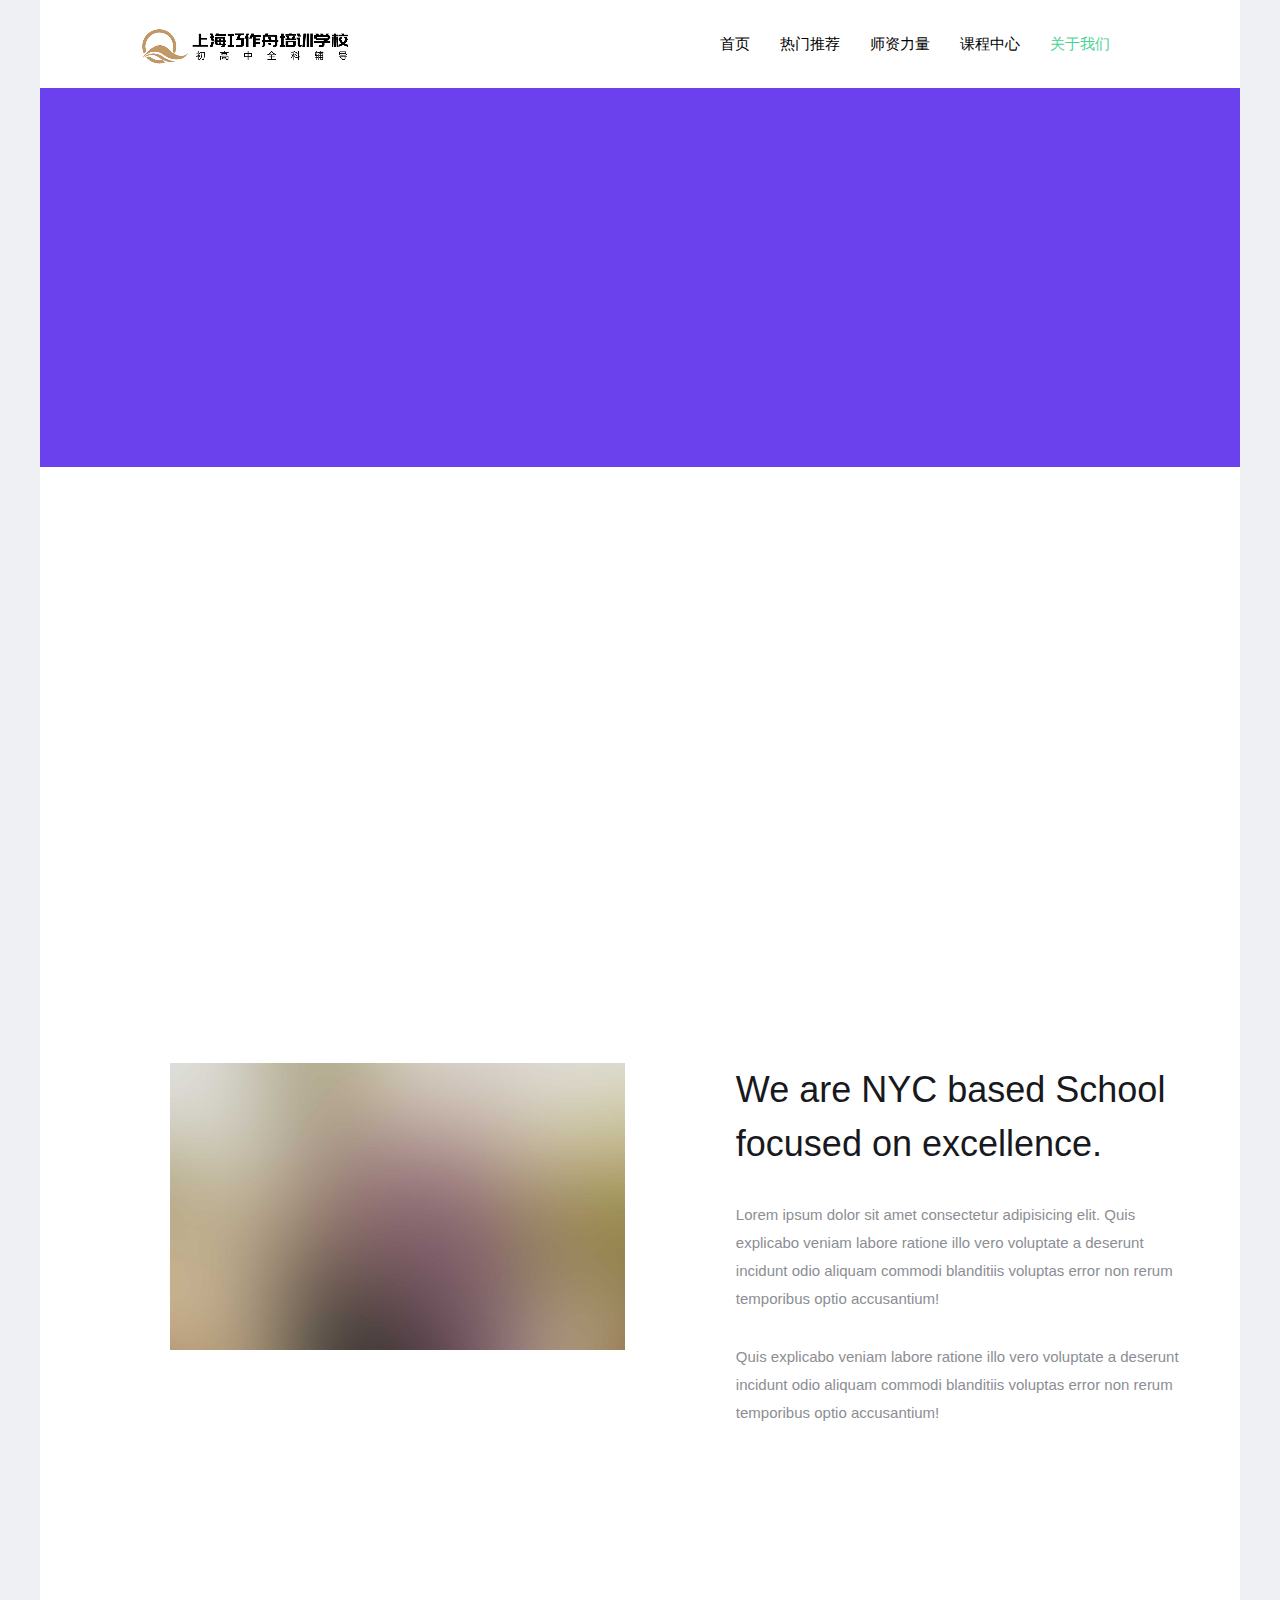
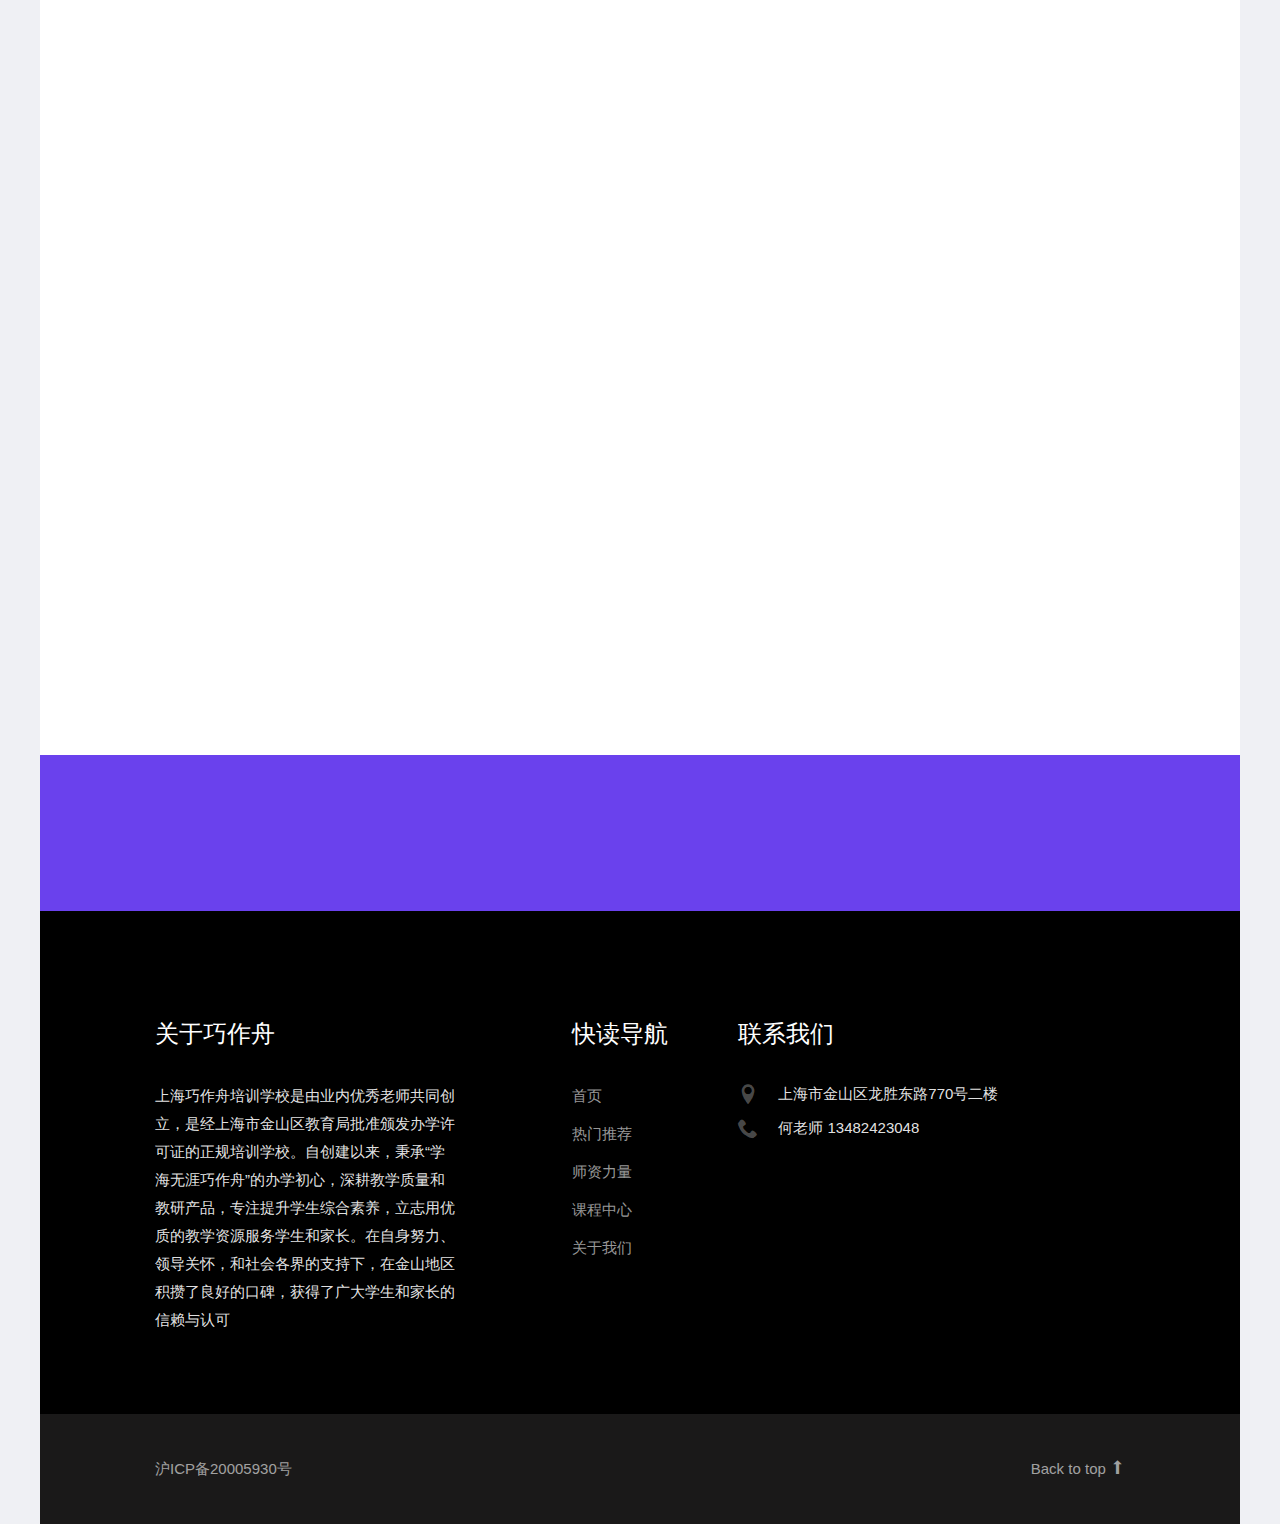
<file: about.html>
<!DOCTYPE html>
<html lang="en">
<head>
    <meta charset="utf-8">
    <meta name="viewport" content="width=device-width, initial-scale=1">
    <title>巧作舟</title>
    <meta name="description" content="Free Bootstrap Theme by uicookes.com">
    <meta name="keywords"
          content="free website templates, free bootstrap themes, free template, free bootstrap, free website template">

    <!-- <link href="https://fonts.googleapis.com/css?family=Raleway:300,400,500,700|Open+Sans" rel="stylesheet"> -->
    <link rel="stylesheet" href="css/styles-merged.css">
    <link rel="stylesheet" href="css/style.min.css">
    <link rel="stylesheet" href="css/custom.css">

    <!--[if lt IE 9]>
    <script src="js/vendor/html5shiv.min.js"></script>
    <script src="js/vendor/respond.min.js"></script>
    <![endif]-->
</head>
<body>

<div class="probootstrap-search" id="probootstrap-search">
    <a href="#" class="probootstrap-close js-probootstrap-close"><i class="icon-cross"></i></a>
    <form action="#">
        <input type="search" name="s" id="search" placeholder="Search a keyword and hit enter...">
    </form>
</div>

<div class="probootstrap-page-wrapper">
    <!-- Fixed navbar -->

    <!--       <div class="probootstrap-header-top">
            <div class="container">
              <div class="row">
                <div class="col-lg-9 col-md-9 col-sm-9 probootstrap-top-quick-contact-info">
                  <span><i class="icon-location2"></i>Brooklyn, NY 10036, United States</span>
                  <span><i class="icon-phone2"></i>+1-123-456-7890</span>
                  <span><i class="icon-mail"></i>info@uicookes.com</span>
                </div>
                <div class="col-lg-3 col-md-3 col-sm-3 probootstrap-top-social">
                  <ul>
                    <li><a href="#"><i class="icon-twitter"></i></a></li>
                    <li><a href="#"><i class="icon-facebook2"></i></a></li>
                    <li><a href="#"><i class="icon-instagram2"></i></a></li>
                    <li><a href="#"><i class="icon-youtube"></i></a></li>
                    <li><a href="#" class="probootstrap-search-icon js-probootstrap-search"><i class="icon-search"></i></a></li>
                  </ul>
                </div>
              </div>
            </div>
          </div> -->
    <nav class="navbar navbar-default probootstrap-navbar">
        <div class="container">
            <div class="navbar-header">
                <div class="btn-more js-btn-more visible-xs">
                    <a href="#"><i class="icon-dots-three-vertical "></i></a>
                </div>
                <button type="button" class="navbar-toggle collapsed" data-toggle="collapse"
                        data-target="#navbar-collapse" aria-expanded="false" aria-controls="navbar">
                    <span class="sr-only">Toggle navigation</span>
                    <span class="icon-bar"></span>
                    <span class="icon-bar"></span>
                    <span class="icon-bar"></span>
                </button>
                <a class="navbar-brand" href="index.html" title="uiCookies:Enlight">Enlight</a>
            </div>

            <div id="navbar-collapse" class="navbar-collapse collapse">
                <ul class="nav navbar-nav navbar-right">
                    <li><a href="index.html">首页</a></li>
                    <li><a href="courses.html">热门推荐</a></li>
                    <li><a href="teachers.html">师资力量</a></li>
                    <li><a href="events.html">课程中心</a></li>
                    <li class="active"><a href="about.html">关于我们</a></li>
                </ul>
            </div>
        </div>
    </nav>

    <section class="probootstrap-section probootstrap-section-colored">
        <div class="container">
            <div class="row">
                <div class="col-md-12 text-left section-heading probootstrap-animate">
                    <h1>About The School</h1>
                </div>
            </div>
        </div>
    </section>

    <section class="probootstrap-section">
        <div class="container">
            <div class="row">
                <div class="col-md-12">
                    <div class="probootstrap-flex-block">
                        <div class="probootstrap-text probootstrap-animate">
                            <div class="text-uppercase probootstrap-uppercase">History</div>
                            <h3>Take A Look at How We Begin</h3>
                            <p>Lorem ipsum dolor sit amet consectetur adipisicing elit. Quis explicabo veniam labore
                                ratione illo vero voluptate a deserunt incidunt odio aliquam commodi blanditiis voluptas
                                error non rerum temporibus optio accusantium!</p>
                            <p><a href="#" class="btn btn-primary">Learn More</a></p>
                        </div>
                        <div class="probootstrap-image probootstrap-animate"
                             style="background-image: url(img/slider_4.jpg)">
                            <a href="https://vimeo.com/45830194" class="btn-video popup-vimeo"><i
                                    class="icon-play3"></i></a>
                        </div>
                    </div>
                </div>
            </div>
        </div>
    </section>


    <section class="probootstrap-section">
        <div class="container">

            <div class="col-md-6">
                <p>
                    <img src="img/slider_1.jpg" alt="Free Bootstrap Template by uicookes.com" class="img-responsive">
                </p>
            </div>
            <div class="col-md-6 col-md-push-1">
                <h2>We are NYC based School focused on excellence.</h2>
                <p>Lorem ipsum dolor sit amet consectetur adipisicing elit. Quis explicabo veniam labore ratione illo
                    vero voluptate a deserunt incidunt odio aliquam commodi blanditiis voluptas error non rerum
                    temporibus optio accusantium!</p>
                <p>Quis explicabo veniam labore ratione illo vero voluptate a deserunt incidunt odio aliquam commodi
                    blanditiis voluptas error non rerum temporibus optio accusantium!</p>
            </div>


        </div>
    </section>


    <section class="probootstrap-section">
        <div class="container">
            <div class="row">
                <div class="col-md-6 col-md-offset-3 text-center section-heading probootstrap-animate">
                    <h2>为什么选择巧作舟</h2>
                    <p class="lead">Lorem ipsum dolor sit amet consectetur adipisicing elit. Iusto provident qui tempore
                        natus quos quibusdam soluta at.</p>
                </div>
            </div>
            <div class="row">
                <div class="col-md-6">
                    <div class="service left-icon probootstrap-animate">
                        <div class="icon"><i class="icon-checkmark"></i></div>
                        <div class="text">
                            <h3>一对一：精准把握，定向讲解</h3>
                            <p>Lorem ipsum dolor sit amet consectetur adipisicing elit. Iusto provident qui tempore
                                natus quos quibusdam soluta at.</p>
                        </div>
                    </div>
                    <div class="service left-icon probootstrap-animate">
                        <div class="icon"><i class="icon-checkmark"></i></div>
                        <div class="text">
                            <h3>一对三：互动式小组式学习</h3>
                            <p>Lorem ipsum dolor sit amet consectetur adipisicing elit. Iusto provident qui tempore
                                natus quos quibusdam soluta at.</p>
                        </div>
                    </div>
                    <div class="service left-icon probootstrap-animate">
                        <div class="icon"><i class="icon-checkmark"></i></div>
                        <div class="text">
                            <h3>6人小班：班级最多6人</h3>
                            <p>Lorem ipsum dolor sit amet consectetur adipisicing elit. Iusto provident qui tempore
                                natus quos quibusdam soluta at.</p>
                        </div>
                    </div>
                </div>
                <div class="col-md-6">
                    <div class="service left-icon probootstrap-animate">
                        <div class="icon"><i class="icon-checkmark"></i></div>
                        <div class="text">
                            <h3>10人小班：班级最多10人</h3>
                            <p>Lorem ipsum dolor sit amet consectetur adipisicing elit. Iusto provident qui tempore
                                natus quos quibusdam soluta at.</p>
                        </div>
                    </div>

                    <div class="service left-icon probootstrap-animate">
                        <div class="icon"><i class="icon-checkmark"></i></div>
                        <div class="text">
                            <h3>循环课堂，讲练考结合，快速提分</h3>
                            <p>Lorem ipsum dolor sit amet consectetur adipisicing elit. Iusto provident qui tempore
                                natus quos quibusdam soluta at.</p>
                        </div>
                    </div>

                    <div class="service left-icon probootstrap-animate">
                        <div class="icon"><i class="icon-checkmark"></i></div>
                        <div class="text">
                            <h3>名师指路，举一反三</h3>
                            <p>Lorem ipsum dolor sit amet consectetur adipisicing elit. Iusto provident qui tempore
                                natus quos quibusdam soluta at.</p>
                        </div>
                    </div>

                </div>
            </div>
            <!-- END row -->
        </div>
    </section>

    <section class="probootstrap-cta">
        <div class="container">
            <div class="row">
                <div class="col-md-12">
                    <h2 class="probootstrap-animate" data-animate-effect="fadeInRight">Get your admission now!</h2>
                    <a href="#" role="button" class="btn btn-primary btn-lg btn-ghost probootstrap-animate"
                       data-animate-effect="fadeInLeft">Enroll</a>
                </div>
            </div>
        </div>
    </section>
    <footer class="probootstrap-footer probootstrap-bg">
        <div class="container">
            <div class="row">
                <div class="col-md-4">
                    <div class="probootstrap-footer-widget">
                        <h3>关于巧作舟</h3>
                        <p>
                            上海巧作舟培训学校是由业内优秀老师共同创立，是经上海市金山区教育局批准颁发办学许可证的正规培训学校。自创建以来，秉承“学海无涯巧作舟”的办学初心，深耕教学质量和教研产品，专注提升学生综合素养，立志用优质的教学资源服务学生和家长。在自身努力、领导关怀，和社会各界的支持下，在金山地区积攒了良好的口碑，获得了广大学生和家长的信赖与认可</p>
                    </div>
                </div>
                <div class="col-md-3 col-md-push-1">
                    <div class="probootstrap-footer-widget">
                        <h3>快读导航</h3>
                        <ul>
                            <li><a href="index.html">首页</a></li>
                            <li><a href="courses.html">热门推荐</a></li>
                            <li><a href="teachers.html">师资力量</a></li>
                            <li><a href="events.html">课程中心</a></li>
                            <li><a href="about.html">关于我们</a></li>
                        </ul>
                    </div>
                </div>
                <div class="col-md-4">
                    <div class="probootstrap-footer-widget">
                        <h3>联系我们</h3>
                        <ul class="probootstrap-contact-info">
                            <li><i class="icon-location2"></i>
                                <span>上海市金山区龙胜东路770号二楼</span></li>
                            <!--<li><i class="icon-mail"></i><span>info@domain.com</span></li>-->
                            <li><i class="icon-phone2"></i><span>何老师 13482423048</span></li>
                        </ul>
                    </div>
                </div>

            </div>
            <!-- END row -->

        </div>

        <div class="probootstrap-copyright">
            <div class="container">
                <div class="row">
                    <div class="col-md-8 text-left">
                        <p><a href="http://www.beian.miit.gov.cn/">沪ICP备20005930号</a></p>
                    </div>
                    <div class="col-md-4 probootstrap-back-to-top">
                        <p><a href="#" class="js-backtotop">Back to top <i class="icon-arrow-long-up"></i></a></p>
                    </div>
                </div>
            </div>
        </div>
    </footer>

</div>
<!-- END wrapper -->

<script src="js/scripts.min.js"></script>
<script src="js/main.min.js"></script>
<script src="js/custom.js"></script>


</body>
</html>
</file>
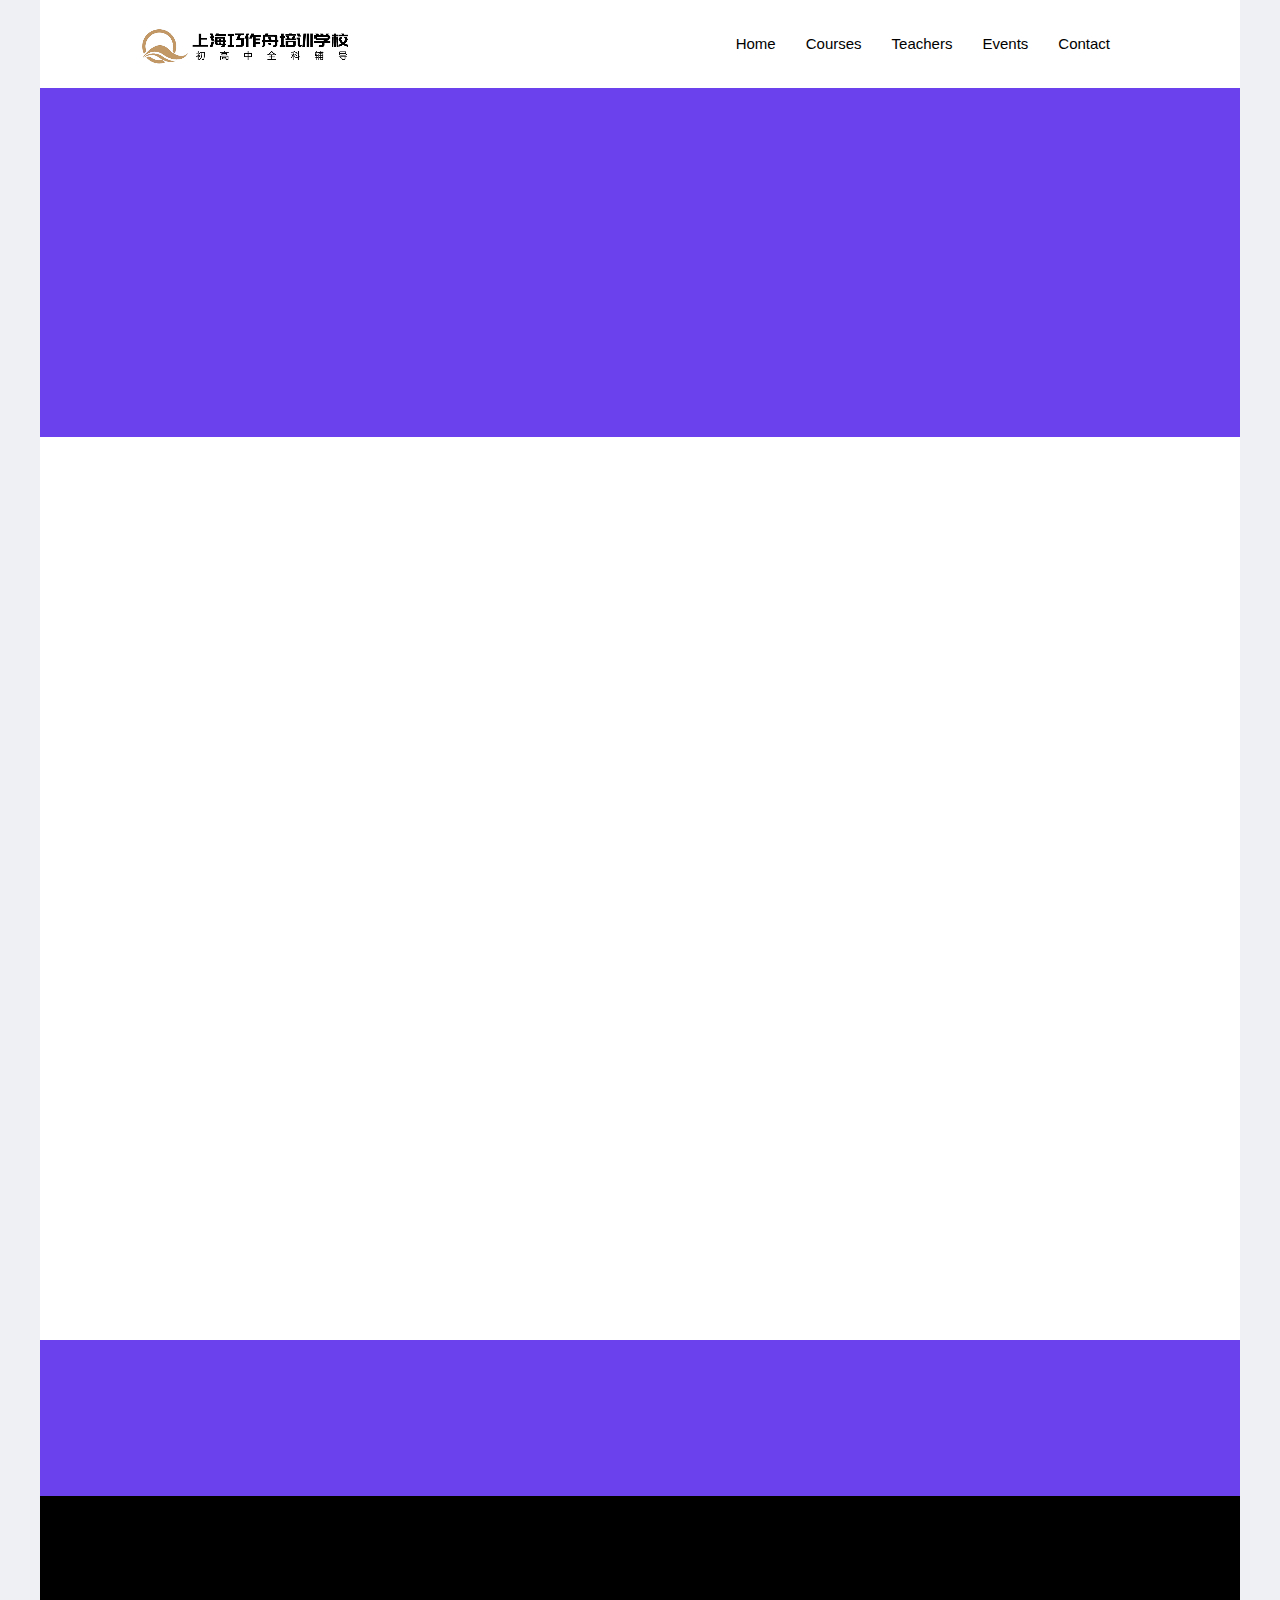
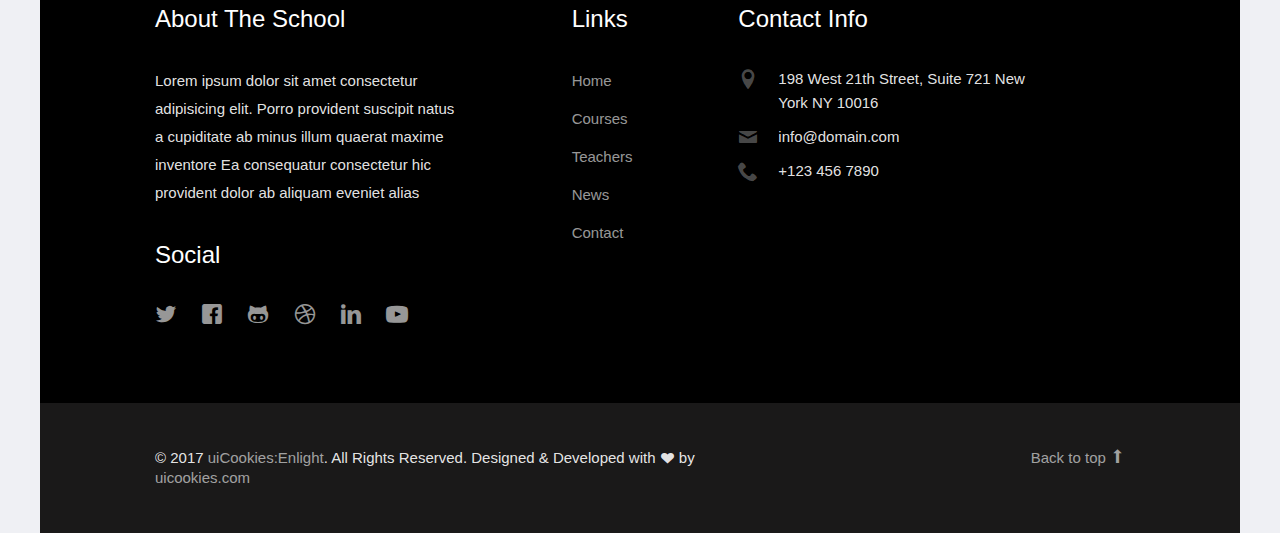
<file: contact.html>
<!DOCTYPE html>
<html lang="en">
  <head>
    <meta charset="utf-8">
    <meta name="viewport" content="width=device-width, initial-scale=1">
    <title>uiCookies:Enlight &mdash; Free Bootstrap Theme, Free Responsive Bootstrap Website Template</title>
    <meta name="description" content="Free Bootstrap Theme by uicookies.com">
    <meta name="keywords" content="free website templates, free bootstrap themes, free template, free bootstrap, free website template">
    
    <!-- <link href="https://fonts.googleapis.com/css?family=Raleway:300,400,500,700|Open+Sans" rel="stylesheet"> -->
    <link rel="stylesheet" href="css/styles-merged.css">
    <link rel="stylesheet" href="css/style.min.css">
    <link rel="stylesheet" href="css/custom.css">

    <!--[if lt IE 9]>
      <script src="js/vendor/html5shiv.min.js"></script>
      <script src="js/vendor/respond.min.js"></script>
    <![endif]-->
  </head>
  <body>

    <div class="probootstrap-search" id="probootstrap-search">
      <a href="#" class="probootstrap-close js-probootstrap-close"><i class="icon-cross"></i></a>
      <form action="#">
        <input type="search" name="s" id="search" placeholder="Search a keyword and hit enter...">
      </form>
    </div>
    
    <div class="probootstrap-page-wrapper">
      <!-- Fixed navbar -->
      
<!--       <div class="probootstrap-header-top">
        <div class="container">
          <div class="row">
            <div class="col-lg-9 col-md-9 col-sm-9 probootstrap-top-quick-contact-info">
              <span><i class="icon-location2"></i>Brooklyn, NY 10036, United States</span>
              <span><i class="icon-phone2"></i>+1-123-456-7890</span>
              <span><i class="icon-mail"></i>info@uicookies.com</span>
            </div>
            <div class="col-lg-3 col-md-3 col-sm-3 probootstrap-top-social">
              <ul>
                <li><a href="#"><i class="icon-twitter"></i></a></li>
                <li><a href="#"><i class="icon-facebook2"></i></a></li>
                <li><a href="#"><i class="icon-instagram2"></i></a></li>
                <li><a href="#"><i class="icon-youtube"></i></a></li>
                <li><a href="#" class="probootstrap-search-icon js-probootstrap-search"><i class="icon-search"></i></a></li>
              </ul>
            </div>
          </div>
        </div>
      </div> -->
      <nav class="navbar navbar-default probootstrap-navbar">
        <div class="container">
          <div class="navbar-header">
            <div class="btn-more js-btn-more visible-xs">
              <a href="#"><i class="icon-dots-three-vertical "></i></a>
            </div>
            <button type="button" class="navbar-toggle collapsed" data-toggle="collapse" data-target="#navbar-collapse" aria-expanded="false" aria-controls="navbar">
              <span class="sr-only">Toggle navigation</span>
              <span class="icon-bar"></span>
              <span class="icon-bar"></span>
              <span class="icon-bar"></span>
            </button>
            <a class="navbar-brand" href="index.html" title="uiCookies:Enlight">Enlight</a>
          </div>

          <div id="navbar-collapse" class="navbar-collapse collapse">
            <ul class="nav navbar-nav navbar-right">
              <li><a href="index.html">Home</a></li>
              <li><a href="courses.html">Courses</a></li>
              <li><a href="teachers.html">Teachers</a></li>
              <li><a href="events.html">Events</a></li>
    <!--           <li class="dropdown">
                <a href="#" data-toggle="dropdown" class="dropdown-toggle">Pages</a>
                <ul class="dropdown-menu">
                  <li><a href="about.html">About Us</a></li>
                  <li><a href="courses.html">Courses</a></li>
                  <li class="active"><a href="course-single.html">Course Single</a></li>
                  <li><a href="gallery.html">Gallery</a></li>
                  <li class="dropdown-submenu dropdown">
                    <a href="#" data-toggle="dropdown" class="dropdown-toggle"><span>Sub Menu</span></a>
                    <ul class="dropdown-menu">
                      <li><a href="#">Second Level Menu</a></li>
                      <li><a href="#">Second Level Menu</a></li>
                      <li><a href="#">Second Level Menu</a></li>
                      <li><a href="#">Second Level Menu</a></li>
                    </ul>
                  </li>
                  <li><a href="news.html">News</a></li>
                </ul>
              </li> -->
              <li><a href="contact.html">Contact</a></li>
            </ul>
          </div>
        </div>
      </nav>
      
      <section class="probootstrap-section probootstrap-section-colored">
        <div class="container">
          <div class="row">
            <div class="col-md-12 text-left section-heading probootstrap-animate">
              <h1 class="mb0">Contact Us</h1>
            </div>
          </div>
        </div>
      </section>

      

      <section class="probootstrap-section probootstrap-section-sm">
        <div class="container">
          <div class="row">
            <div class="col-md-12">
              <div class="row probootstrap-gutter0">
                <div class="col-md-4" id="probootstrap-sidebar">
                  <div class="probootstrap-sidebar-inner probootstrap-overlap probootstrap-animate">
                    <h3>Pages</h3>
                    <ul class="probootstrap-side-menu">
                      
                      <li><a href="index.html">Home</a></li>
                      <li><a href="courses.html">Courses</a></li>
                      <li><a href="teachers.html">Teachers</a></li>
                      <li><a href="events.html">Events</a></li>
                      <li><a href="about.html">About Us</a></li>
                      <li class="active"><a>Contact Us</a></li>
                    </ul>
                  </div>
                </div>
                <div class="col-md-7 col-md-push-1  probootstrap-animate" id="probootstrap-content">
                  <h2>Get In Touch</h2>
                  <p>Contact us using the form below.</p>
                  <form action="#" method="post" class="probootstrap-form">
                    <div class="form-group">
                      <label for="name">Full Name</label>
                      <input type="text" class="form-control" id="name" name="name">
                    </div>
                    <div class="form-group">
                      <label for="email">Email</label>
                      <input type="email" class="form-control" id="email" name="email">
                    </div>
                    <div class="form-group">
                      <label for="subject">Subject</label>
                      <input type="text" class="form-control" id="subject" name="subject">
                    </div>
                    <div class="form-group">
                      <label for="message">Message</label>
                      <textarea cols="30" rows="10" class="form-control" id="message" name="message"></textarea>
                    </div>
                    <div class="form-group">
                      <input type="submit" class="btn btn-primary btn-lg" id="submit" name="submit" value="Send Message">
                    </div>
                  </form>
                </div>
              </div>
            </div>
          </div>
        </div>
      </section>
      
      <section class="probootstrap-cta">
        <div class="container">
          <div class="row">
            <div class="col-md-12">
              <h2 class="probootstrap-animate" data-animate-effect="fadeInRight">Get your admission now!</h2>
              <a href="#" role="button" class="btn btn-primary btn-lg btn-ghost probootstrap-animate" data-animate-effect="fadeInLeft">Enroll</a>
            </div>
          </div>
        </div>
      </section>
      <footer class="probootstrap-footer probootstrap-bg">
        <div class="container">
          <div class="row">
            <div class="col-md-4">
              <div class="probootstrap-footer-widget">
                <h3>About The School</h3>
                <p>Lorem ipsum dolor sit amet consectetur adipisicing elit. Porro provident suscipit natus a cupiditate ab minus illum quaerat maxime inventore Ea consequatur consectetur hic provident dolor ab aliquam eveniet alias</p>
                <h3>Social</h3>
                <ul class="probootstrap-footer-social">
                  <li><a href="#"><i class="icon-twitter"></i></a></li>
                  <li><a href="#"><i class="icon-facebook"></i></a></li>
                  <li><a href="#"><i class="icon-github"></i></a></li>
                  <li><a href="#"><i class="icon-dribbble"></i></a></li>
                  <li><a href="#"><i class="icon-linkedin"></i></a></li>
                  <li><a href="#"><i class="icon-youtube"></i></a></li>
                </ul>
              </div>
            </div>
            <div class="col-md-3 col-md-push-1">
              <div class="probootstrap-footer-widget">
                <h3>Links</h3>
                <ul>
                  <li><a href="#">Home</a></li>
                  <li><a href="#">Courses</a></li>
                  <li><a href="#">Teachers</a></li>
                  <li><a href="#">News</a></li>
                  <li><a href="#">Contact</a></li>
                </ul>
              </div>
            </div>
            <div class="col-md-4">
              <div class="probootstrap-footer-widget">
                <h3>Contact Info</h3>
                <ul class="probootstrap-contact-info">
                  <li><i class="icon-location2"></i> <span>198 West 21th Street, Suite 721 New York NY 10016</span></li>
                  <li><i class="icon-mail"></i><span>info@domain.com</span></li>
                  <li><i class="icon-phone2"></i><span>+123 456 7890</span></li>
                </ul>
              </div>
            </div>
           
          </div>
          <!-- END row -->
          
        </div>

        <div class="probootstrap-copyright">
          <div class="container">
            <div class="row">
              <div class="col-md-8 text-left">
                <p>&copy; 2017 <a href="https://uicookies.com/">uiCookies:Enlight</a>. All Rights Reserved. Designed &amp; Developed with <i class="icon icon-heart"></i> by <a href="https://uicookies.com/">uicookies.com</a></p>
              </div>
              <div class="col-md-4 probootstrap-back-to-top">
                <p><a href="#" class="js-backtotop">Back to top <i class="icon-arrow-long-up"></i></a></p>
              </div>
            </div>
          </div>
        </div>
      </footer>

    </div>
    <!-- END wrapper -->
    

    <script src="js/scripts.min.js"></script>
    <script src="js/main.min.js"></script>
    <script src="js/custom.js"></script>

    
  </body>
</html>
</file>
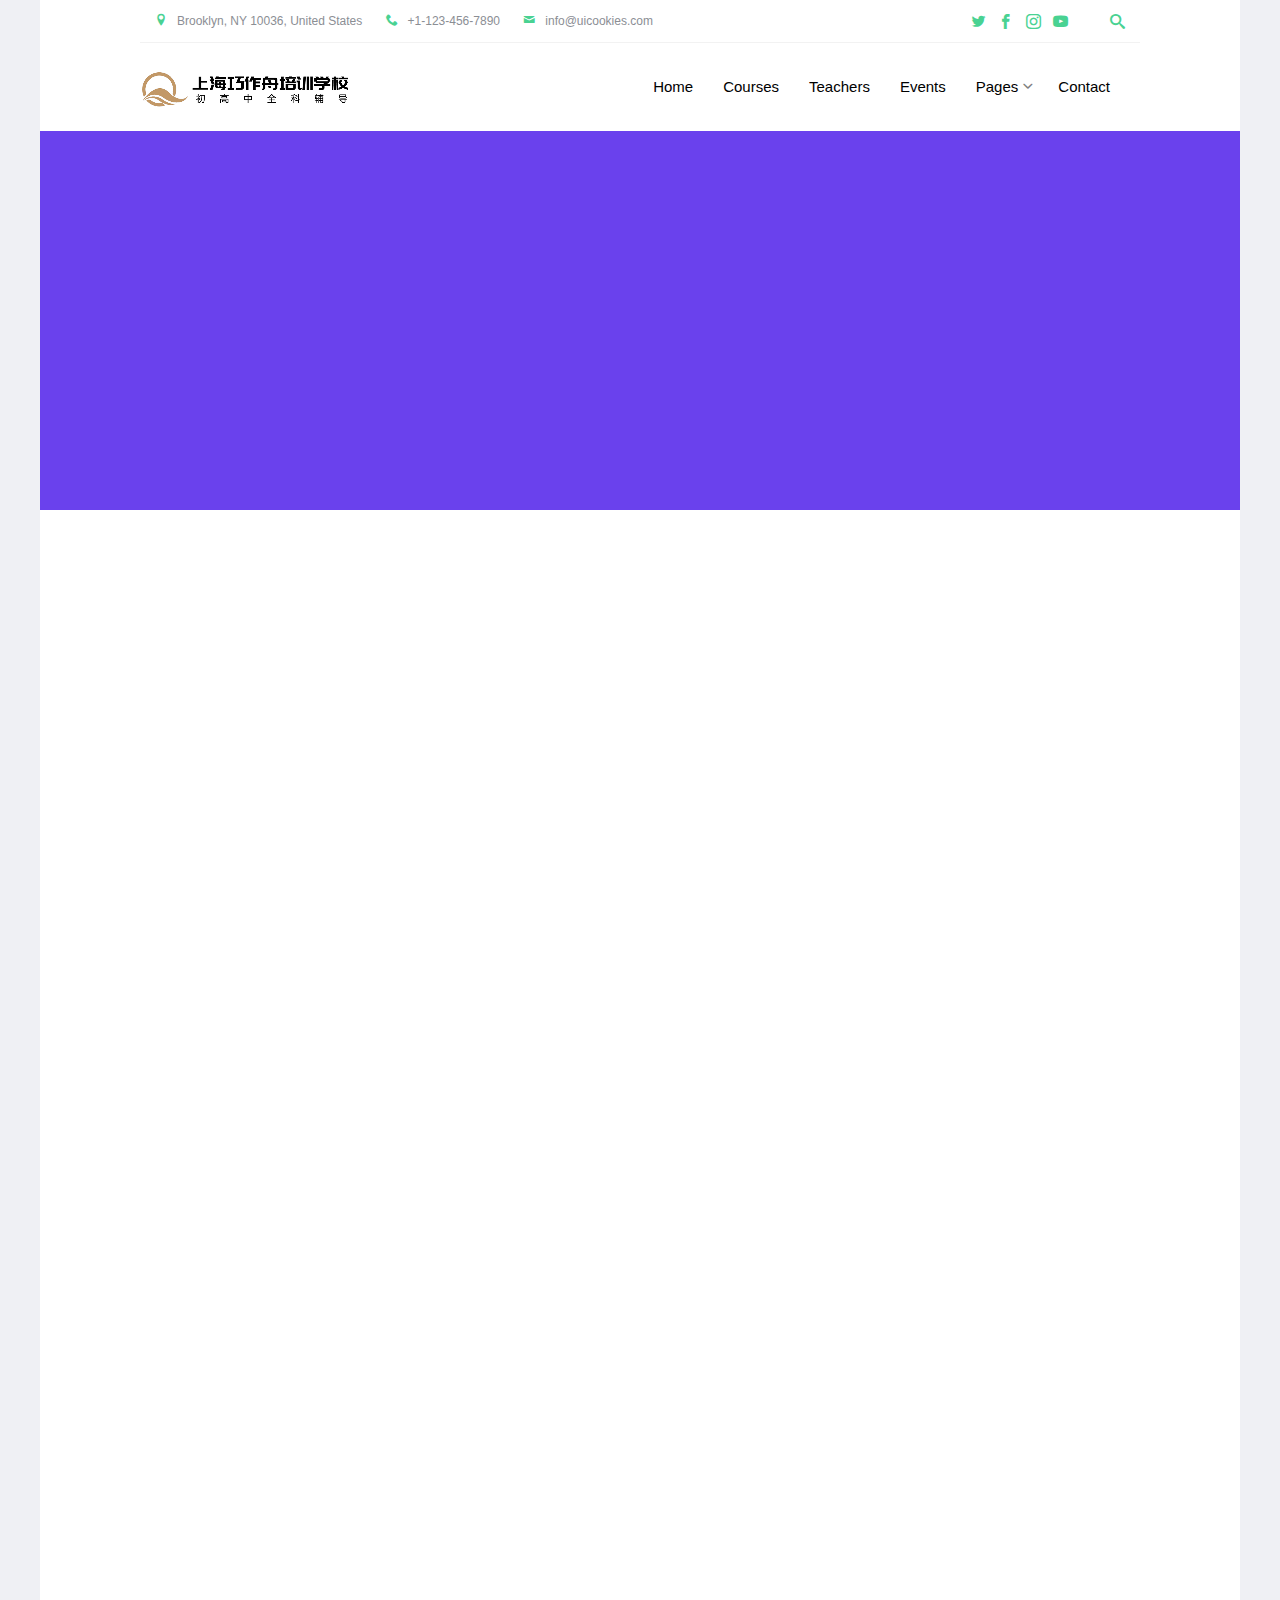
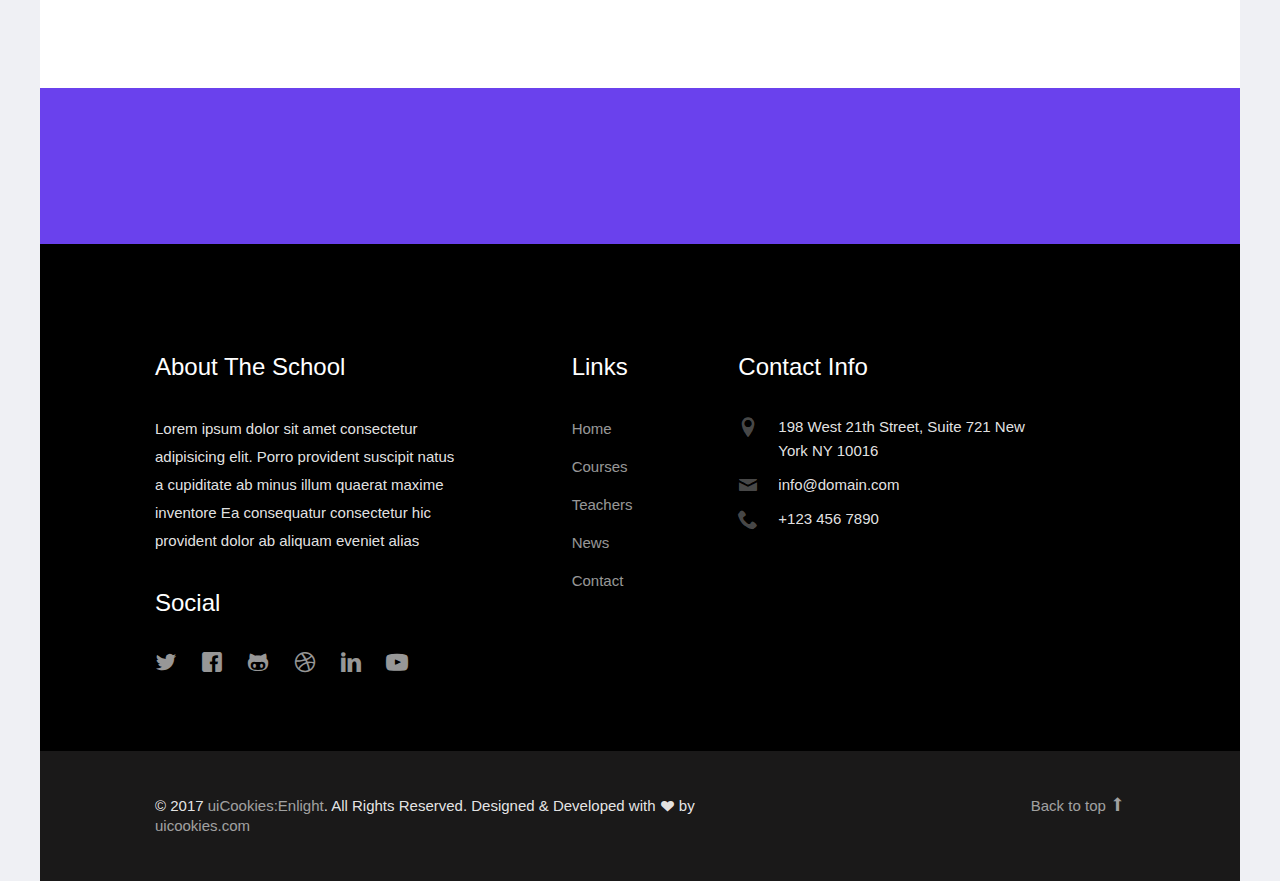
<file: course-single.html>
<!DOCTYPE html>
<html lang="en">
  <head>
    <meta charset="utf-8">
    <meta name="viewport" content="width=device-width, initial-scale=1">
    <title>uiCookies:Enlight &mdash; Free Bootstrap Theme, Free Responsive Bootstrap Website Template</title>
    <meta name="description" content="Free Bootstrap Theme by uicookies.com">
    <meta name="keywords" content="free website templates, free bootstrap themes, free template, free bootstrap, free website template">
    
    <!-- <link href="https://fonts.googleapis.com/css?family=Raleway:300,400,500,700|Open+Sans" rel="stylesheet"> -->
    <link rel="stylesheet" href="css/styles-merged.css">
    <link rel="stylesheet" href="css/style.min.css">
    <link rel="stylesheet" href="css/custom.css">

    <!--[if lt IE 9]>
      <script src="js/vendor/html5shiv.min.js"></script>
      <script src="js/vendor/respond.min.js"></script>
    <![endif]-->
  </head>
  <body>

    <div class="probootstrap-search" id="probootstrap-search">
      <a href="#" class="probootstrap-close js-probootstrap-close"><i class="icon-cross"></i></a>
      <form action="#">
        <input type="search" name="s" id="search" placeholder="Search a keyword and hit enter...">
      </form>
    </div>
    
    <div class="probootstrap-page-wrapper">
      <!-- Fixed navbar -->
      
      <div class="probootstrap-header-top">
        <div class="container">
          <div class="row">
            <div class="col-lg-9 col-md-9 col-sm-9 probootstrap-top-quick-contact-info">
              <span><i class="icon-location2"></i>Brooklyn, NY 10036, United States</span>
              <span><i class="icon-phone2"></i>+1-123-456-7890</span>
              <span><i class="icon-mail"></i>info@uicookies.com</span>
            </div>
            <div class="col-lg-3 col-md-3 col-sm-3 probootstrap-top-social">
              <ul>
                <li><a href="#"><i class="icon-twitter"></i></a></li>
                <li><a href="#"><i class="icon-facebook2"></i></a></li>
                <li><a href="#"><i class="icon-instagram2"></i></a></li>
                <li><a href="#"><i class="icon-youtube"></i></a></li>
                <li><a href="#" class="probootstrap-search-icon js-probootstrap-search"><i class="icon-search"></i></a></li>
              </ul>
            </div>
          </div>
        </div>
      </div>
      <nav class="navbar navbar-default probootstrap-navbar">
        <div class="container">
          <div class="navbar-header">
            <div class="btn-more js-btn-more visible-xs">
              <a href="#"><i class="icon-dots-three-vertical "></i></a>
            </div>
            <button type="button" class="navbar-toggle collapsed" data-toggle="collapse" data-target="#navbar-collapse" aria-expanded="false" aria-controls="navbar">
              <span class="sr-only">Toggle navigation</span>
              <span class="icon-bar"></span>
              <span class="icon-bar"></span>
              <span class="icon-bar"></span>
            </button>
            <a class="navbar-brand" href="index.html" title="uiCookies:Enlight">Enlight</a>
          </div>

          <div id="navbar-collapse" class="navbar-collapse collapse">
            <ul class="nav navbar-nav navbar-right">
              <li><a href="index.html">Home</a></li>
              <li><a href="courses.html">Courses</a></li>
              <li><a href="teachers.html">Teachers</a></li>
              <li><a href="events.html">Events</a></li>
              <li class="dropdown">
                <a href="#" data-toggle="dropdown" class="dropdown-toggle">Pages</a>
                <ul class="dropdown-menu">
                  <li><a href="about.html">About Us</a></li>
                  <li><a href="courses.html">Courses</a></li>
                  <li class="active"><a href="course-single.html">Course Single</a></li>
                  <li><a href="gallery.html">Gallery</a></li>
                  <li class="dropdown-submenu dropdown">
                    <a href="#" data-toggle="dropdown" class="dropdown-toggle"><span>Sub Menu</span></a>
                    <ul class="dropdown-menu">
                      <li><a href="#">Second Level Menu</a></li>
                      <li><a href="#">Second Level Menu</a></li>
                      <li><a href="#">Second Level Menu</a></li>
                      <li><a href="#">Second Level Menu</a></li>
                    </ul>
                  </li>
                  <li><a href="news.html">News</a></li>
                </ul>
              </li>
              <li><a href="contact.html">Contact</a></li>
            </ul>
          </div>
        </div>
      </nav>
      
      <section class="probootstrap-section probootstrap-section-colored">
        <div class="container">
          <div class="row">
            <div class="col-md-12 text-left section-heading probootstrap-animate">
              <h1>Chemical Engineering</h1>
            </div>
          </div>
        </div>
      </section>

      

      <section class="probootstrap-section probootstrap-section-sm">
        <div class="container">
          <div class="row">
            <div class="col-md-12">
              <div class="row probootstrap-gutter0">
                <div class="col-md-4" id="probootstrap-sidebar">
                  <div class="probootstrap-sidebar-inner probootstrap-overlap probootstrap-animate">
                    <h3>More Courses</h3>
                    <ul class="probootstrap-side-menu">
                      <li class="active"><a>Chemical Engineering</a></li>
                      <li><a href="#">Application Design</a></li>
                      <li><a href="#">Math Major</a></li>
                      <li><a href="#">English Major</a></li>
                    </ul>
                  </div>
                </div>
                <div class="col-md-7 col-md-push-1  probootstrap-animate" id="probootstrap-content">
                  <h2>Description</h2>
                  <p>Lorem ipsum dolor sit amet, consectetur adipisicing elit. Maxime rerum possimus maiores, natus fugiat quibusdam dolorem. Dolore, odit ipsum, commodi distinctio repellendus vel tempore accusamus ea assumenda totam aut tempora. Illum sed harum, doloremque magnam nostrum. Fuga tempora corrupti unde ratione, placeat voluptates dicta asperiores est, ad voluptatem dolor, delectus sapiente voluptatum! Rerum magnam ducimus voluptas dolorum consectetur ex facilis quaerat sapiente eaque consequuntur perspiciatis nesciunt tenetur quibusdam corrupti voluptates consequatur repudiandae, quisquam aperiam veniam. Architecto voluptas blanditiis provident modi cumque a eius nam dignissimos numquam ducimus earum odit ipsam, reiciendis assumenda id quasi dolore, totam impedit molestias? Alias, ipsa!</p>
                  <p>Velit natus alias eligendi architecto rem, itaque distinctio? Excepturi obcaecati fuga ratione. Dolore in ipsam rem ullam nemo error aperiam dolores eius, doloremque blanditiis placeat fugiat libero id atque, recusandae, voluptate laboriosam, distinctio omnis ab. Eius obcaecati, laudantium ex voluptatum voluptas, cum vitae molestiae quam est omnis nulla, quis velit? Esse natus tempore molestias deserunt, tempora illum labore, fuga animi totam dolore doloribus doloremque laudantium velit distinctio, non cumque dolorem delectus quia quibusdam? Amet, consectetur. Reprehenderit unde, eveniet temporibus, quae possimus magni. Dolore quo eveniet, distinctio dicta quisquam? Aliquid libero dolore provident, beatae odit facilis quasi dolorum sit ad minus!</p>
                  <p>Tenetur, soluta natus porro, cumque vitae, iste accusamus beatae repudiandae quidem magnam sunt, nihil reprehenderit facere eveniet non sint aliquid. Ipsam totam nostrum, modi veritatis quidem maiores dolor minima incidunt non ratione qui quas, quasi aut sit obcaecati iure. Corporis, rem? Reprehenderit sequi, tenetur, libero nobis beatae ut doloremque obcaecati ipsa? Itaque numquam ratione et veniam porro magnam expedita ad laboriosam dolorum debitis omnis mollitia id eum minus necessitatibus ipsam consequuntur sed tempora assumenda, repudiandae culpa atque? Ad ut porro praesentium, earum voluptatum maxime, deserunt, omnis dolorem veniam cumque et officia veritatis, nam perferendis ex facilis sit sapiente at accusamus?</p>
                  <p><a href="#" class="btn btn-primary">Enroll with this course now</a> <span class="enrolled-count">2,928 students enrolled</span></p>
                </div>
              </div>
            </div>
          </div>
        </div>
      </section>
      
      <section class="probootstrap-cta">
        <div class="container">
          <div class="row">
            <div class="col-md-12">
              <h2 class="probootstrap-animate" data-animate-effect="fadeInRight">Get your admission now!</h2>
              <a href="#" role="button" class="btn btn-primary btn-lg btn-ghost probootstrap-animate" data-animate-effect="fadeInLeft">Enroll</a>
            </div>
          </div>
        </div>
      </section>
      <footer class="probootstrap-footer probootstrap-bg">
        <div class="container">
          <div class="row">
            <div class="col-md-4">
              <div class="probootstrap-footer-widget">
                <h3>About The School</h3>
                <p>Lorem ipsum dolor sit amet consectetur adipisicing elit. Porro provident suscipit natus a cupiditate ab minus illum quaerat maxime inventore Ea consequatur consectetur hic provident dolor ab aliquam eveniet alias</p>
                <h3>Social</h3>
                <ul class="probootstrap-footer-social">
                  <li><a href="#"><i class="icon-twitter"></i></a></li>
                  <li><a href="#"><i class="icon-facebook"></i></a></li>
                  <li><a href="#"><i class="icon-github"></i></a></li>
                  <li><a href="#"><i class="icon-dribbble"></i></a></li>
                  <li><a href="#"><i class="icon-linkedin"></i></a></li>
                  <li><a href="#"><i class="icon-youtube"></i></a></li>
                </ul>
              </div>
            </div>
            <div class="col-md-3 col-md-push-1">
              <div class="probootstrap-footer-widget">
                <h3>Links</h3>
                <ul>
                  <li><a href="#">Home</a></li>
                  <li><a href="#">Courses</a></li>
                  <li><a href="#">Teachers</a></li>
                  <li><a href="#">News</a></li>
                  <li><a href="#">Contact</a></li>
                </ul>
              </div>
            </div>
            <div class="col-md-4">
              <div class="probootstrap-footer-widget">
                <h3>Contact Info</h3>
                <ul class="probootstrap-contact-info">
                  <li><i class="icon-location2"></i> <span>198 West 21th Street, Suite 721 New York NY 10016</span></li>
                  <li><i class="icon-mail"></i><span>info@domain.com</span></li>
                  <li><i class="icon-phone2"></i><span>+123 456 7890</span></li>
                </ul>
              </div>
            </div>
           
          </div>
          <!-- END row -->
          
        </div>

        <div class="probootstrap-copyright">
          <div class="container">
            <div class="row">
              <div class="col-md-8 text-left">
                <p>&copy; 2017 <a href="https://uicookies.com/">uiCookies:Enlight</a>. All Rights Reserved. Designed &amp; Developed with <i class="icon icon-heart"></i> by <a href="https://uicookies.com/">uicookies.com</a></p>
              </div>
              <div class="col-md-4 probootstrap-back-to-top">
                <p><a href="#" class="js-backtotop">Back to top <i class="icon-arrow-long-up"></i></a></p>
              </div>
            </div>
          </div>
        </div>
      </footer>

    </div>
    <!-- END wrapper -->
    

    <script src="js/scripts.min.js"></script>
    <script src="js/main.min.js"></script>
    <script src="js/custom.js"></script>

  </body>
</html>
</file>
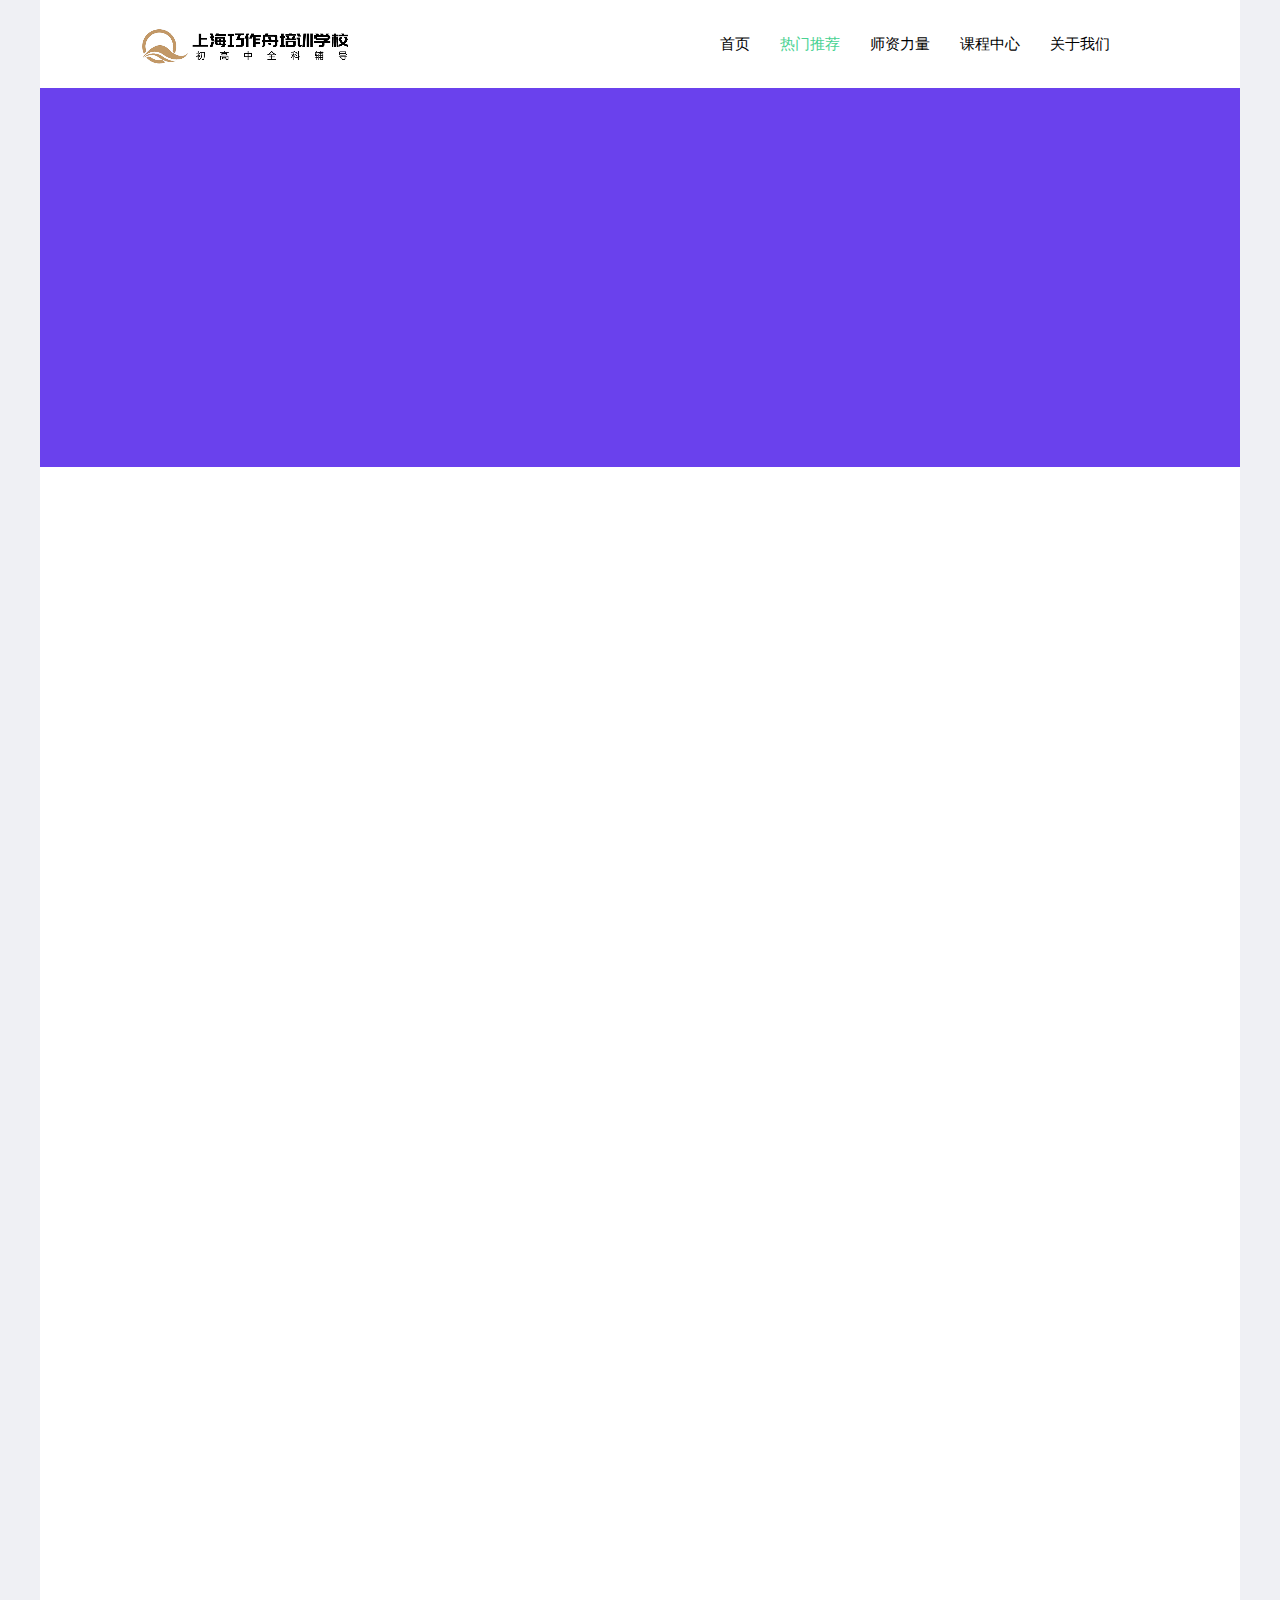
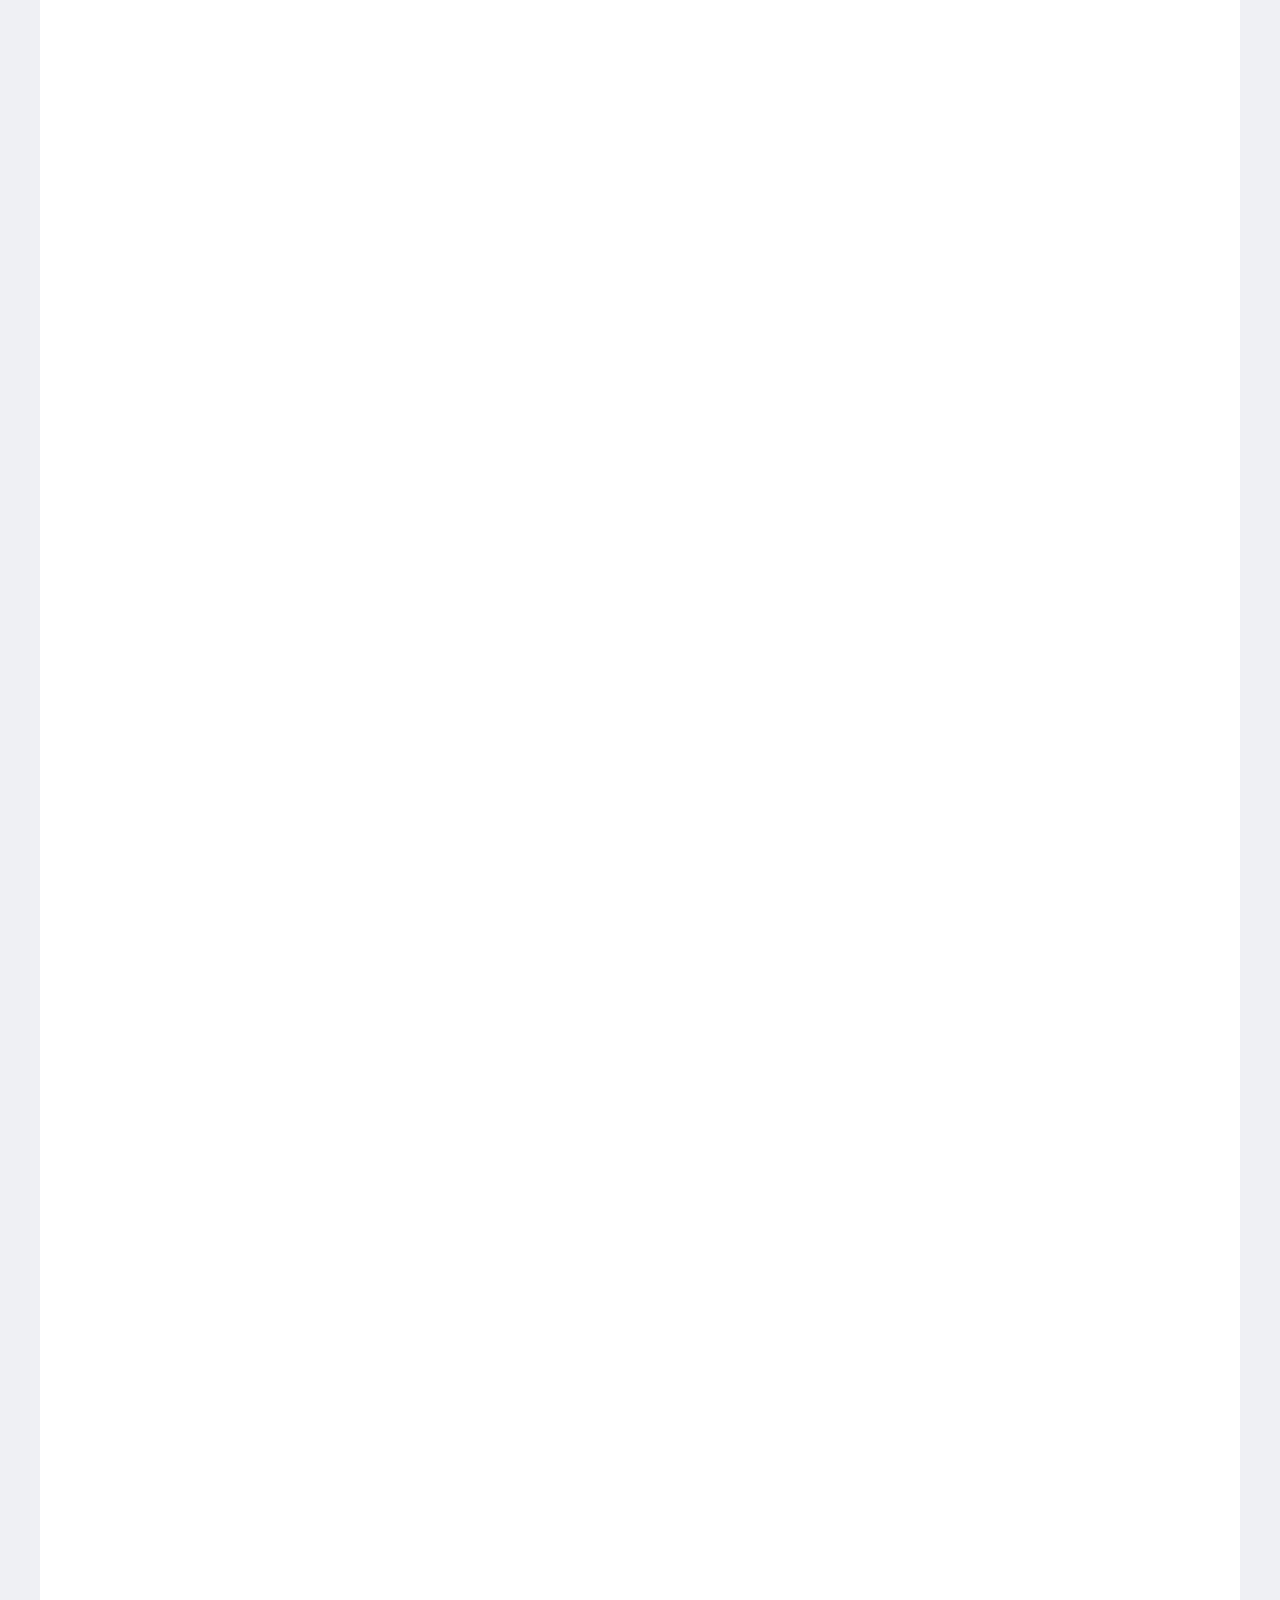
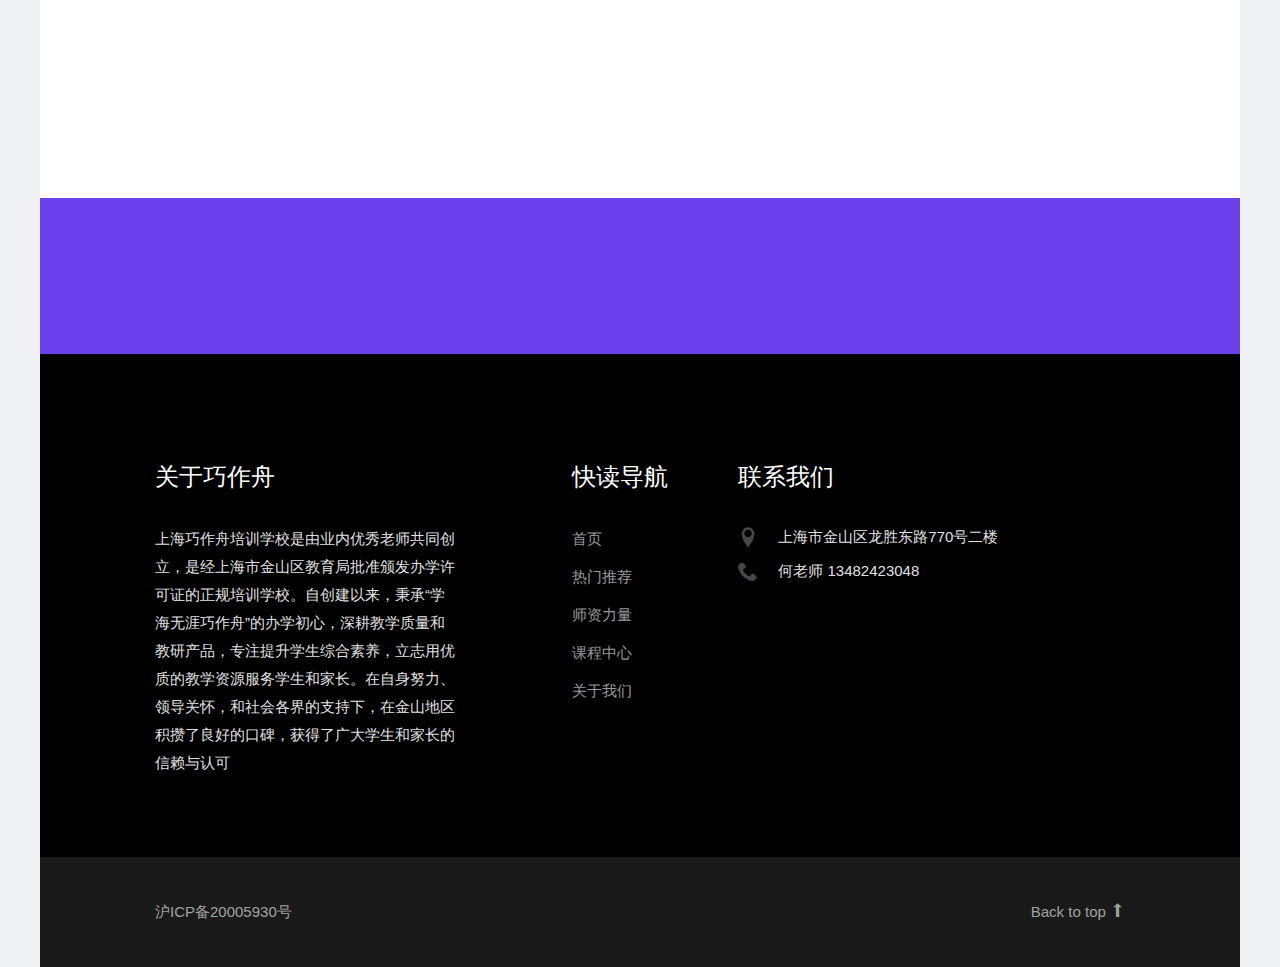
<file: courses.html>
<!DOCTYPE html>
<html lang="en">
<head>
    <meta charset="utf-8">
    <meta name="viewport" content="width=device-width, initial-scale=1">
    <title>巧作舟</title>
    <meta name="description" content="Free Bootstrap Theme by uicookies.com">
    <meta name="keywords"
          content="free website templates, free bootstrap themes, free template, free bootstrap, free website template">

    <!-- <link href="https://fonts.googleapis.com/css?family=Raleway:300,400,500,700|Open+Sans" rel="stylesheet"> -->
    <link rel="stylesheet" href="css/styles-merged.css">
    <link rel="stylesheet" href="css/style.min.css">
    <link rel="stylesheet" href="css/custom.css">

    <!--[if lt IE 9]>
    <script src="js/vendor/html5shiv.min.js"></script>
    <script src="js/vendor/respond.min.js"></script>
    <![endif]-->
</head>
<body>

<div class="probootstrap-search" id="probootstrap-search">
    <a href="#" class="probootstrap-close js-probootstrap-close"><i class="icon-cross"></i></a>
    <form action="#">
        <input type="search" name="s" id="search" placeholder="Search a keyword and hit enter...">
    </form>
</div>

<div class="probootstrap-page-wrapper">
    <!-- Fixed navbar -->

    <!--       <div class="probootstrap-header-top">
            <div class="container">
              <div class="row">
                <div class="col-lg-9 col-md-9 col-sm-9 probootstrap-top-quick-contact-info">
                  <span><i class="icon-location2"></i>Brooklyn, NY 10036, United States</span>
                  <span><i class="icon-phone2"></i>+1-123-456-7890</span>
                  <span><i class="icon-mail"></i>info@uicookies.com</span>
                </div>
                <div class="col-lg-3 col-md-3 col-sm-3 probootstrap-top-social">
                  <ul>
                    <li><a href="#"><i class="icon-twitter"></i></a></li>
                    <li><a href="#"><i class="icon-facebook2"></i></a></li>
                    <li><a href="#"><i class="icon-instagram2"></i></a></li>
                    <li><a href="#"><i class="icon-youtube"></i></a></li>
                    <li><a href="#" class="probootstrap-search-icon js-probootstrap-search"><i class="icon-search"></i></a></li>
                  </ul>
                </div>
              </div>
            </div>
          </div> -->
    <nav class="navbar navbar-default probootstrap-navbar">
        <div class="container">
            <div class="navbar-header">
                <div class="btn-more js-btn-more visible-xs">
                    <a href="#"><i class="icon-dots-three-vertical "></i></a>
                </div>
                <button type="button" class="navbar-toggle collapsed" data-toggle="collapse"
                        data-target="#navbar-collapse" aria-expanded="false" aria-controls="navbar">
                    <span class="sr-only">Toggle navigation</span>
                    <span class="icon-bar"></span>
                    <span class="icon-bar"></span>
                    <span class="icon-bar"></span>
                </button>
                <a class="navbar-brand" href="index.html" title="uiCookies:Enlight">Enlight</a>
            </div>

            <div id="navbar-collapse" class="navbar-collapse collapse">
                <ul class="nav navbar-nav navbar-right">
                    <li><a href="index.html">首页</a></li>
                    <li class="active"><a href="courses.html">热门推荐</a></li>
                    <li><a href="teachers.html">师资力量</a></li>
                    <li><a href="events.html">课程中心</a></li>
                    <li><a href="about.html">关于我们</a></li>
                </ul>
            </div>
        </div>
    </nav>

    <section class="probootstrap-section probootstrap-section-colored">
        <div class="container">
            <div class="row">
                <div class="col-md-12 text-left section-heading probootstrap-animate">
                    <h1>Our Courses</h1>
                </div>
            </div>
        </div>
    </section>

    <section class="probootstrap-section">
        <div class="container">
            <div class="row">
                <div class="col-md-12">
                    <div class="probootstrap-flex-block">
                        <div class="probootstrap-text probootstrap-animate">
                            <div class="text-uppercase probootstrap-uppercase">Featured Course</div>
                            <h3>Chemical Engineering</h3>
                            <p>Lorem ipsum dolor sit amet consectetur adipisicing elit. Quis explicabo veniam labore
                                ratione illo vero voluptate a deserunt incidunt odio aliquam commodi blanditiis voluptas
                                error non rerum temporibus optio accusantium!</p>
                            <p><a href="#" class="btn btn-primary">Enroll now</a> <span class="enrolled-count">2,928 students enrolled</span>
                            </p>
                        </div>
                        <div class="probootstrap-image probootstrap-animate"
                             style="background-image: url(img/slider_3.jpg)">
                            <a href="https://vimeo.com/45830194" class="btn-video popup-vimeo"><i
                                    class="icon-play3"></i></a>
                        </div>
                    </div>
                </div>
            </div>
        </div>
    </section>

    <section class="probootstrap-section">
        <div class="container">
            <div class="row">
                <div class="col-md-6">
                    <div class="probootstrap-service-2 probootstrap-animate">
                        <div class="image">
                            <div class="image-bg">
                                <img src="img/img_sm_1.jpg" alt="Free Bootstrap Template by uicookies.com">
                            </div>
                        </div>
                        <div class="text">
                            <span class="probootstrap-meta"><i class="icon-calendar2"></i> July 10, 2017</span>
                            <h3>Application Design</h3>
                            <p>Laboriosam pariatur modi praesentium deleniti molestiae officiis atque numquam quos quis
                                nisi voluptatum architecto rerum error.</p>
                            <p><a href="#" class="btn btn-primary">Enroll now</a> <span class="enrolled-count">2,928 students enrolled</span>
                            </p>
                        </div>
                    </div>

                    <div class="probootstrap-service-2 probootstrap-animate">
                        <div class="image">
                            <div class="image-bg">
                                <img src="img/img_sm_3.jpg" alt="Free Bootstrap Template by uicookies.com">
                            </div>
                        </div>
                        <div class="text">
                            <span class="probootstrap-meta"><i class="icon-calendar2"></i> July 10, 2017</span>
                            <h3>Chemical Engineering</h3>
                            <p>Laboriosam pariatur modi praesentium deleniti molestiae officiis atque numquam quos quis
                                nisi voluptatum architecto rerum error.</p>
                            <p><a href="#" class="btn btn-primary">Enroll now</a> <span class="enrolled-count">7,202 students enrolled</span>
                            </p>
                        </div>
                    </div>

                </div>
                <div class="col-md-6">
                    <div class="probootstrap-service-2 probootstrap-animate">
                        <div class="image">
                            <div class="image-bg">
                                <img src="img/img_sm_2.jpg" alt="Free Bootstrap Template by uicookies.com">
                            </div>
                        </div>
                        <div class="text">
                            <span class="probootstrap-meta"><i class="icon-calendar2"></i> July 10, 2017</span>
                            <h3>Math Major</h3>
                            <p>Laboriosam pariatur modi praesentium deleniti molestiae officiis atque numquam quos quis
                                nisi voluptatum architecto rerum error.</p>
                            <p><a href="#" class="btn btn-primary">Enroll now</a> <span class="enrolled-count">12,582 students enrolled</span>
                            </p>
                        </div>
                    </div>

                    <div class="probootstrap-service-2 probootstrap-animate">
                        <div class="image">
                            <div class="image-bg">
                                <img src="img/img_sm_4.jpg" alt="Free Bootstrap Template by uicookies.com">
                            </div>
                        </div>
                        <div class="text">
                            <span class="probootstrap-meta"><i class="icon-calendar2"></i> July 10, 2017</span>
                            <h3>English Major</h3>
                            <p>Laboriosam pariatur modi praesentium deleniti molestiae officiis atque numquam quos quis
                                nisi voluptatum architecto rerum error.</p>
                            <p><a href="#" class="btn btn-primary">Enroll now</a> <span class="enrolled-count">9,582 students enrolled</span>
                            </p>
                        </div>
                    </div>

                </div>
            </div>

            <div class="row">
                <div class="col-md-6">
                    <div class="probootstrap-service-2 probootstrap-animate">
                        <div class="image">
                            <div class="image-bg">
                                <img src="img/img_sm_1.jpg" alt="Free Bootstrap Template by uicookies.com">
                            </div>
                        </div>
                        <div class="text">
                            <span class="probootstrap-meta"><i class="icon-calendar2"></i> July 10, 2017</span>
                            <h3>Application Design</h3>
                            <p>Laboriosam pariatur modi praesentium deleniti molestiae officiis atque numquam quos quis
                                nisi voluptatum architecto rerum error.</p>
                            <p><a href="#" class="btn btn-primary">Enroll now</a> <span class="enrolled-count">2,928 students enrolled</span>
                            </p>
                        </div>
                    </div>

                    <div class="probootstrap-service-2 probootstrap-animate">
                        <div class="image">
                            <div class="image-bg">
                                <img src="img/img_sm_3.jpg" alt="Free Bootstrap Template by uicookies.com">
                            </div>
                        </div>
                        <div class="text">
                            <span class="probootstrap-meta"><i class="icon-calendar2"></i> July 10, 2017</span>
                            <h3>Chemical Engineering</h3>
                            <p>Laboriosam pariatur modi praesentium deleniti molestiae officiis atque numquam quos quis
                                nisi voluptatum architecto rerum error.</p>
                            <p><a href="#" class="btn btn-primary">Enroll now</a> <span class="enrolled-count">7,202 students enrolled</span>
                            </p>
                        </div>
                    </div>

                </div>
                <div class="col-md-6">
                    <div class="probootstrap-service-2 probootstrap-animate">
                        <div class="image">
                            <div class="image-bg">
                                <img src="img/img_sm_2.jpg" alt="Free Bootstrap Template by uicookies.com">
                            </div>
                        </div>
                        <div class="text">
                            <span class="probootstrap-meta"><i class="icon-calendar2"></i> July 10, 2017</span>
                            <h3>Math Major</h3>
                            <p>Laboriosam pariatur modi praesentium deleniti molestiae officiis atque numquam quos quis
                                nisi voluptatum architecto rerum error.</p>
                            <p><a href="#" class="btn btn-primary">Enroll now</a> <span class="enrolled-count">12,582 students enrolled</span>
                            </p>
                        </div>
                    </div>

                    <div class="probootstrap-service-2 probootstrap-animate">
                        <div class="image">
                            <div class="image-bg">
                                <img src="img/img_sm_4.jpg" alt="Free Bootstrap Template by uicookies.com">
                            </div>
                        </div>
                        <div class="text">
                            <span class="probootstrap-meta"><i class="icon-calendar2"></i> July 10, 2017</span>
                            <h3>English Major</h3>
                            <p>Laboriosam pariatur modi praesentium deleniti molestiae officiis atque numquam quos quis
                                nisi voluptatum architecto rerum error.</p>
                            <p><a href="#" class="btn btn-primary">Enroll now</a> <span class="enrolled-count">9,582 students enrolled</span>
                            </p>
                        </div>
                    </div>

                </div>
            </div>
        </div>
    </section>


    <section class="probootstrap-section">
        <div class="container">
            <div class="row">
                <div class="col-md-6 col-md-offset-3 text-center section-heading probootstrap-animate">
                    <h2>Meet Our Qualified Teachers</h2>
                    <p class="lead">Sed a repudiandae impedit voluptate nam Deleniti dignissimos perspiciatis nostrum
                        porro nesciunt</p>
                </div>
            </div>
            <!-- END row -->

            <div class="row">
                <div class="col-md-3 col-sm-6">
                    <div class="probootstrap-teacher text-center probootstrap-animate">
                        <figure class="media">
                            <img src="img/person_1.jpg" alt="Free Bootstrap Template by uicookies.com"
                                 class="img-responsive">
                        </figure>
                        <div class="text">
                            <h3>Chris Worth</h3>
                            <p>Physical Education</p>
                            <ul class="probootstrap-footer-social">
                                <li class="twitter"><a href="#"><i class="icon-twitter"></i></a></li>
                                <li class="facebook"><a href="#"><i class="icon-facebook2"></i></a></li>
                                <li class="instagram"><a href="#"><i class="icon-instagram2"></i></a></li>
                                <li class="google-plus"><a href="#"><i class="icon-google-plus"></i></a></li>
                            </ul>
                        </div>
                    </div>
                </div>
                <div class="col-md-3 col-sm-6">
                    <div class="probootstrap-teacher text-center probootstrap-animate">
                        <figure class="media">
                            <img src="img/person_5.jpg" alt="Free Bootstrap Template by uicookies.com"
                                 class="img-responsive">
                        </figure>
                        <div class="text">
                            <h3>Janet Morris</h3>
                            <p>English Teacher</p>
                            <ul class="probootstrap-footer-social">
                                <li class="twitter"><a href="#"><i class="icon-twitter"></i></a></li>
                                <li class="facebook"><a href="#"><i class="icon-facebook2"></i></a></li>
                                <li class="instagram"><a href="#"><i class="icon-instagram2"></i></a></li>
                                <li class="google-plus"><a href="#"><i class="icon-google-plus"></i></a></li>
                            </ul>
                        </div>
                    </div>
                </div>
                <div class="clearfix visible-sm-block visible-xs-block"></div>
                <div class="col-md-3 col-sm-6">
                    <div class="probootstrap-teacher text-center probootstrap-animate">
                        <figure class="media">
                            <img src="img/person_6.jpg" alt="Free Bootstrap Template by uicookies.com"
                                 class="img-responsive">
                        </figure>
                        <div class="text">
                            <h3>Linda Reyez</h3>
                            <p>Math Teacher</p>
                            <ul class="probootstrap-footer-social">
                                <li class="twitter"><a href="#"><i class="icon-twitter"></i></a></li>
                                <li class="facebook"><a href="#"><i class="icon-facebook2"></i></a></li>
                                <li class="instagram"><a href="#"><i class="icon-instagram2"></i></a></li>
                                <li class="google-plus"><a href="#"><i class="icon-google-plus"></i></a></li>
                            </ul>
                        </div>
                    </div>
                </div>
                <div class="col-md-3 col-sm-6">
                    <div class="probootstrap-teacher text-center probootstrap-animate">
                        <figure class="media">
                            <img src="img/person_7.jpg" alt="Free Bootstrap Template by uicookies.com"
                                 class="img-responsive">
                        </figure>
                        <div class="text">
                            <h3>Jessa Sy</h3>
                            <p>Physics Teacher</p>
                            <ul class="probootstrap-footer-social">
                                <li class="twitter"><a href="#"><i class="icon-twitter"></i></a></li>
                                <li class="facebook"><a href="#"><i class="icon-facebook2"></i></a></li>
                                <li class="instagram"><a href="#"><i class="icon-instagram2"></i></a></li>
                                <li class="google-plus"><a href="#"><i class="icon-google-plus"></i></a></li>
                            </ul>
                        </div>
                    </div>
                </div>
            </div>

        </div>
    </section>

    <section class="probootstrap-cta">
        <div class="container">
            <div class="row">
                <div class="col-md-12">
                    <h2 class="probootstrap-animate" data-animate-effect="fadeInRight">Get your admission now!</h2>
                    <a href="#" role="button" class="btn btn-primary btn-lg btn-ghost probootstrap-animate"
                       data-animate-effect="fadeInLeft">Enroll</a>
                </div>
            </div>
        </div>
    </section>
    <footer class="probootstrap-footer probootstrap-bg">
        <div class="container">
            <div class="row">
                <div class="col-md-4">
                    <div class="probootstrap-footer-widget">
                        <h3>关于巧作舟</h3>
                        <p>
                            上海巧作舟培训学校是由业内优秀老师共同创立，是经上海市金山区教育局批准颁发办学许可证的正规培训学校。自创建以来，秉承“学海无涯巧作舟”的办学初心，深耕教学质量和教研产品，专注提升学生综合素养，立志用优质的教学资源服务学生和家长。在自身努力、领导关怀，和社会各界的支持下，在金山地区积攒了良好的口碑，获得了广大学生和家长的信赖与认可</p>
                    </div>
                </div>
                <div class="col-md-3 col-md-push-1">
                    <div class="probootstrap-footer-widget">
                        <h3>快读导航</h3>
                        <ul>
                            <li><a href="index.html">首页</a></li>
                            <li><a href="courses.html">热门推荐</a></li>
                            <li><a href="teachers.html">师资力量</a></li>
                            <li><a href="events.html">课程中心</a></li>
                            <li><a href="about.html">关于我们</a></li>
                        </ul>
                    </div>
                </div>
                <div class="col-md-4">
                    <div class="probootstrap-footer-widget">
                        <h3>联系我们</h3>
                        <ul class="probootstrap-contact-info">
                            <li><i class="icon-location2"></i>
                                <span>上海市金山区龙胜东路770号二楼</span></li>
                            <!--<li><i class="icon-mail"></i><span>info@domain.com</span></li>-->
                            <li><i class="icon-phone2"></i><span>何老师 13482423048</span></li>
                        </ul>
                    </div>
                </div>

            </div>
            <!-- END row -->

        </div>

        <div class="probootstrap-copyright">
            <div class="container">
                <div class="row">
                    <div class="col-md-8 text-left">
                        <p><a href="http://www.beian.miit.gov.cn/">沪ICP备20005930号</a></p>
                    </div>
                    <div class="col-md-4 probootstrap-back-to-top">
                        <p><a href="#" class="js-backtotop">Back to top <i class="icon-arrow-long-up"></i></a></p>
                    </div>
                </div>
            </div>
        </div>
    </footer>

</div>
<!-- END wrapper -->


<script src="js/scripts.min.js"></script>
<script src="js/main.min.js"></script>
<script src="js/custom.js"></script>

</body>
</html>
</file>
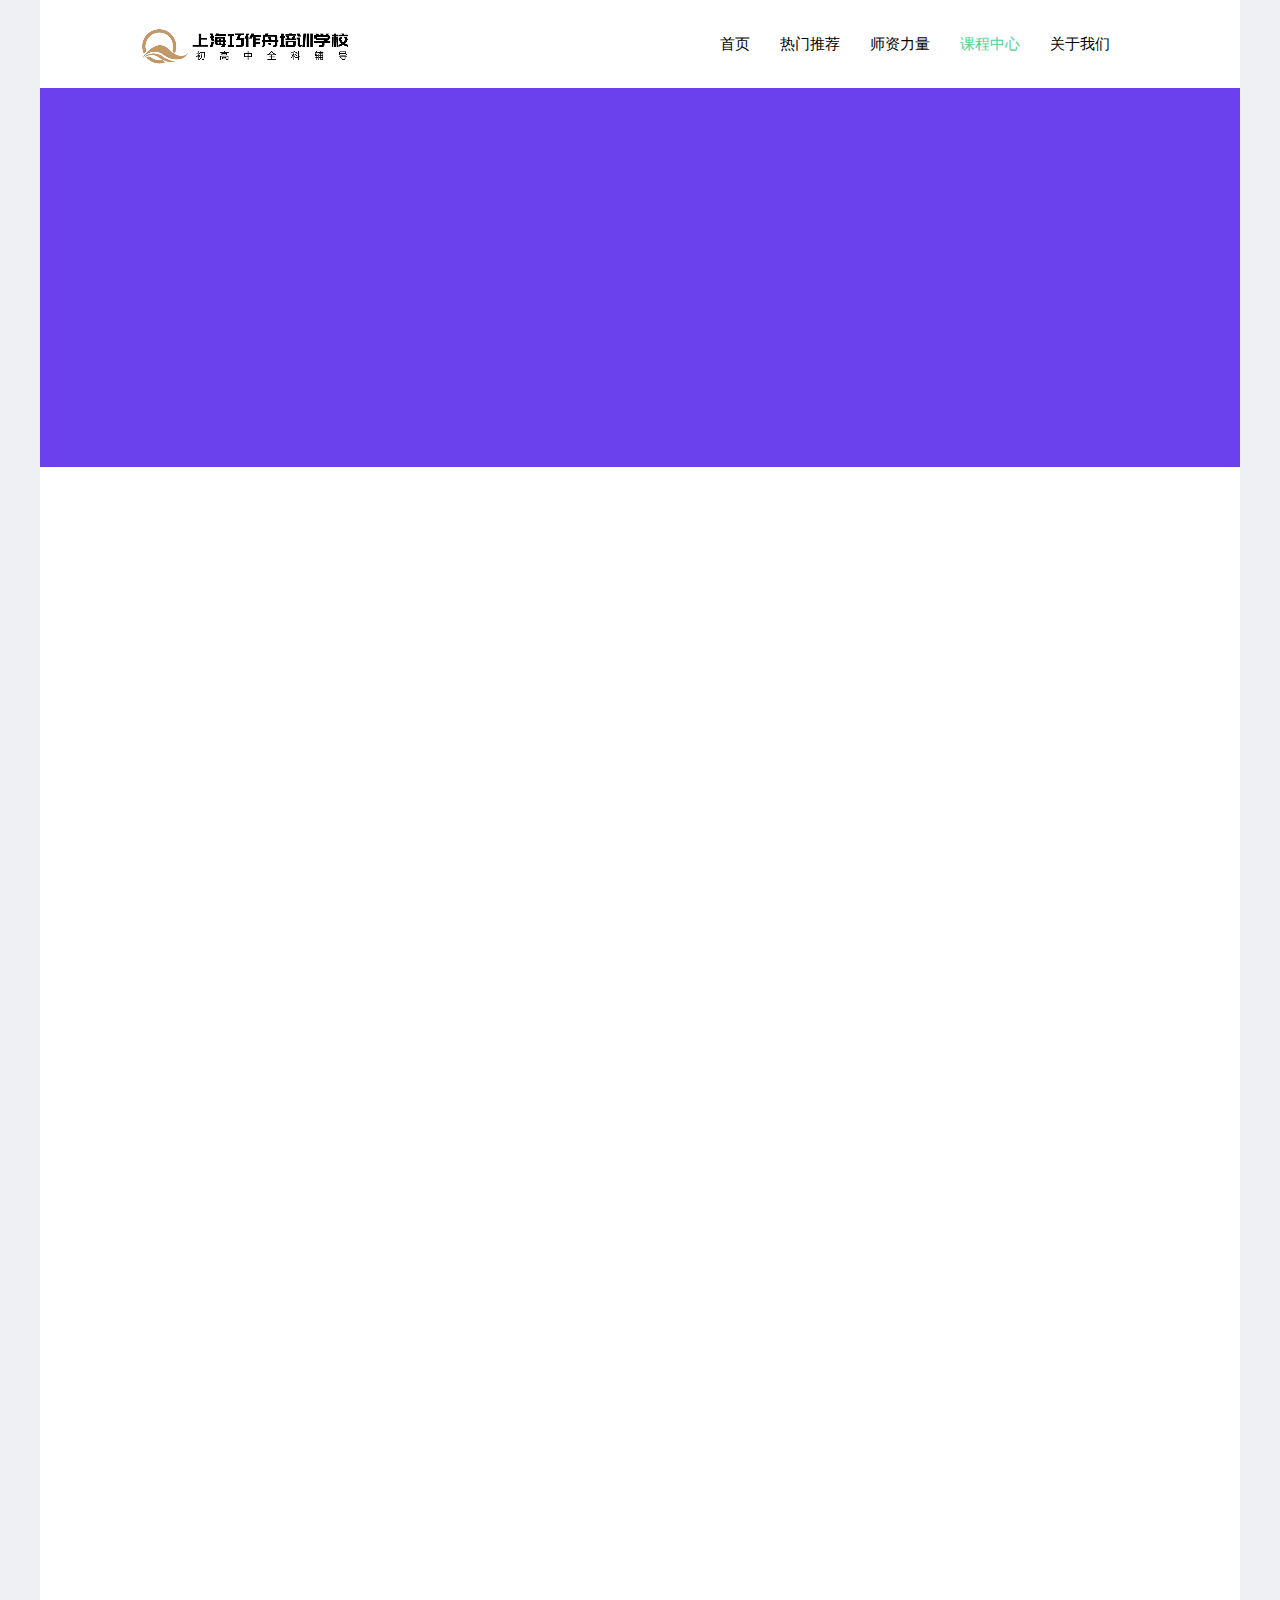
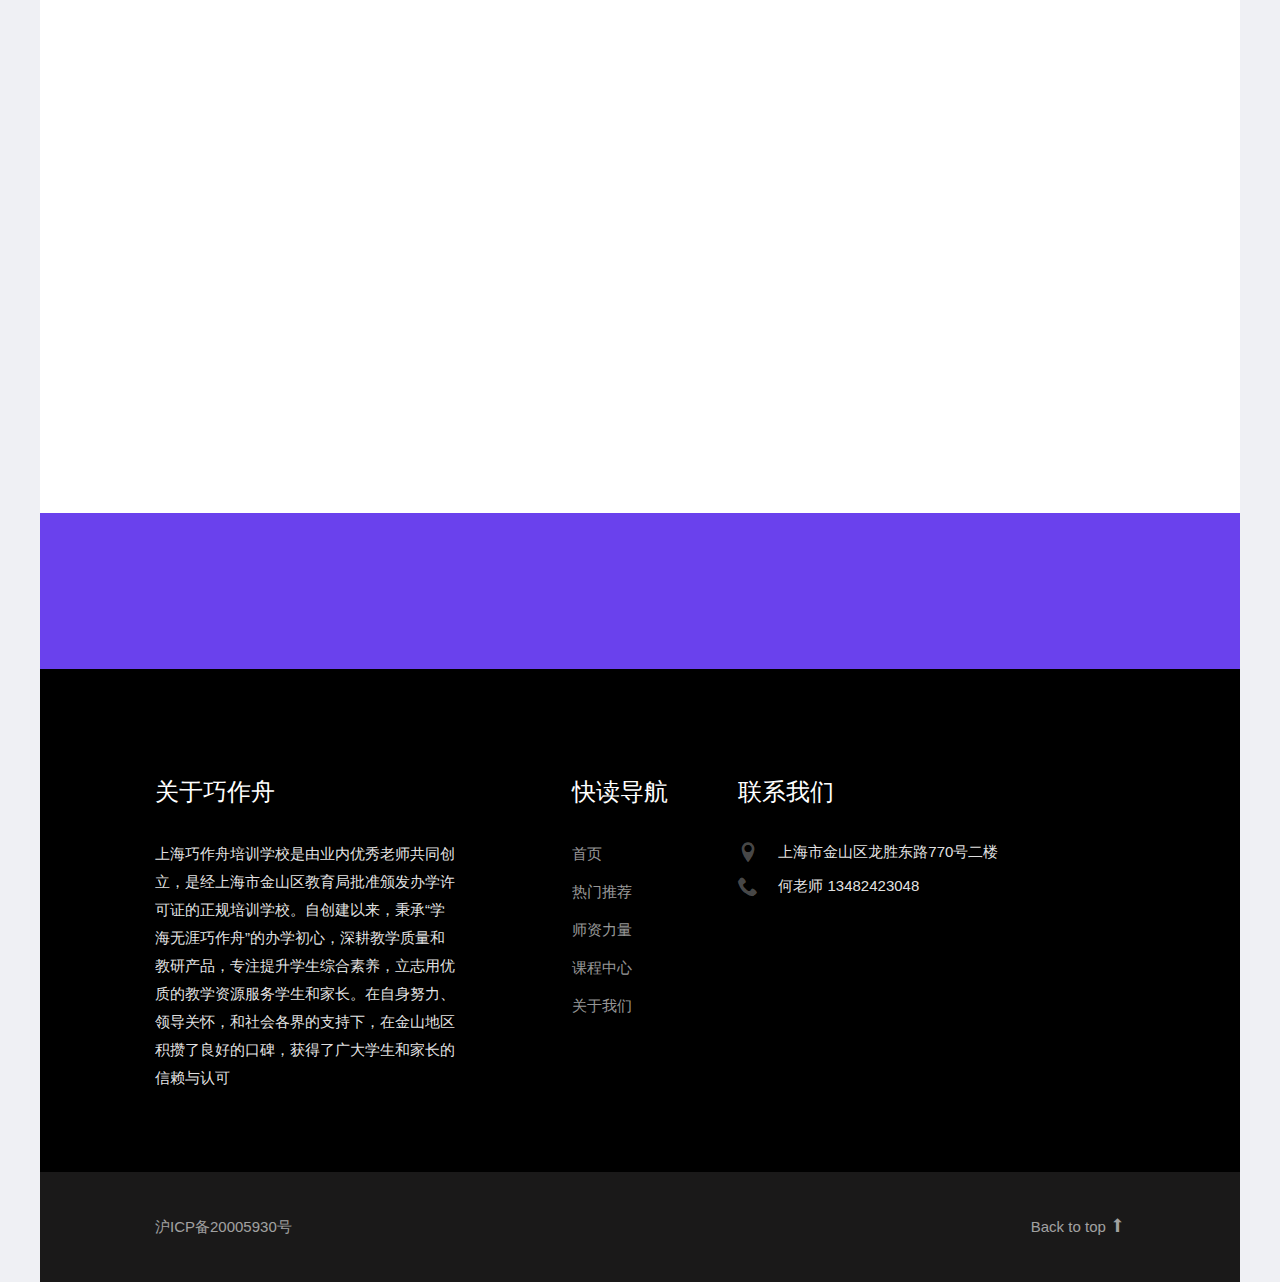
<file: events.html>
<!DOCTYPE html>
<html lang="en">
<head>
    <meta charset="utf-8">
    <meta name="viewport" content="width=device-width, initial-scale=1">
    <title>巧作舟</title>
    <meta name="description" content="Free Bootstrap Theme by uicookies.com">
    <meta name="keywords"
          content="free website templates, free bootstrap themes, free template, free bootstrap, free website template">

    <!-- <link href="https://fonts.googleapis.com/css?family=Raleway:300,400,500,700|Open+Sans" rel="stylesheet"> -->
    <link rel="stylesheet" href="css/styles-merged.css">
    <link rel="stylesheet" href="css/style.min.css">
    <link rel="stylesheet" href="css/custom.css">

    <!--[if lt IE 9]>
    <script src="js/vendor/html5shiv.min.js"></script>
    <script src="js/vendor/respond.min.js"></script>
    <![endif]-->
</head>
<body>

<div class="probootstrap-search" id="probootstrap-search">
    <a href="#" class="probootstrap-close js-probootstrap-close"><i class="icon-cross"></i></a>
    <form action="#">
        <input type="search" name="s" id="search" placeholder="Search a keyword and hit enter...">
    </form>
</div>

<div class="probootstrap-page-wrapper">
    <!-- Fixed navbar -->

    <!--       <div class="probootstrap-header-top">
            <div class="container">
              <div class="row">
                <div class="col-lg-9 col-md-9 col-sm-9 probootstrap-top-quick-contact-info">
                  <span><i class="icon-location2"></i>Brooklyn, NY 10036, United States</span>
                  <span><i class="icon-phone2"></i>+1-123-456-7890</span>
                  <span><i class="icon-mail"></i>info@uicookies.com</span>
                </div>
                <div class="col-lg-3 col-md-3 col-sm-3 probootstrap-top-social">
                  <ul>
                    <li><a href="#"><i class="icon-twitter"></i></a></li>
                    <li><a href="#"><i class="icon-facebook2"></i></a></li>
                    <li><a href="#"><i class="icon-instagram2"></i></a></li>
                    <li><a href="#"><i class="icon-youtube"></i></a></li>
                    <li><a href="#" class="probootstrap-search-icon js-probootstrap-search"><i class="icon-search"></i></a></li>
                  </ul>
                </div>
              </div>
            </div>
          </div> -->
    <nav class="navbar navbar-default probootstrap-navbar">
        <div class="container">
            <div class="navbar-header">
                <div class="btn-more js-btn-more visible-xs">
                    <a href="#"><i class="icon-dots-three-vertical "></i></a>
                </div>
                <button type="button" class="navbar-toggle collapsed" data-toggle="collapse"
                        data-target="#navbar-collapse" aria-expanded="false" aria-controls="navbar">
                    <span class="sr-only">Toggle navigation</span>
                    <span class="icon-bar"></span>
                    <span class="icon-bar"></span>
                    <span class="icon-bar"></span>
                </button>
                <a class="navbar-brand" href="index.html" title="uiCookies:Enlight">Enlight</a>
            </div>

            <div id="navbar-collapse" class="navbar-collapse collapse">
                <ul class="nav navbar-nav navbar-right">
                    <li><a href="index.html">首页</a></li>
                    <li><a href="courses.html">热门推荐</a></li>
                    <li><a href="teachers.html">师资力量</a></li>
                    <li class="active"><a href="events.html">课程中心</a></li>
                    <li><a href="about.html">关于我们</a></li>
                </ul>
            </div>
        </div>
    </nav>

    <section class="probootstrap-section probootstrap-section-colored">
        <div class="container">
            <div class="row">
                <div class="col-md-12 text-left section-heading probootstrap-animate">
                    <h1>School Events</h1>
                </div>
            </div>
        </div>
    </section>

    <section class="probootstrap-section">
        <div class="container">
            <div class="row">
                <div class="col-md-12">
                    <div class="probootstrap-flex-block">
                        <div class="probootstrap-text probootstrap-animate">
                            <div class="text-uppercase probootstrap-uppercase">Featured Events</div>
                            <h3>Students Math Competition for The Year 2017</h3>
                            <p>Quis explicabo veniam labore ratione illo vero voluptate a deserunt incidunt odio aliquam
                                commodi </p>
                            <p>
                                <span class="probootstrap-date"><i class="icon-calendar"></i>July 9, 2017</span>
                                <span class="probootstrap-location"><i class="icon-location2"></i>White Palace, Brooklyn, NYC</span>
                            </p>
                            <p><a href="#" class="btn btn-primary">Learn More</a></p>
                        </div>
                        <div class="probootstrap-image probootstrap-animate"
                             style="background-image: url(img/slider_4.jpg)">
                            <a href="https://vimeo.com/45830194" class="btn-video popup-vimeo"><i
                                    class="icon-play3"></i></a>
                        </div>
                    </div>
                </div>
            </div>
        </div>
    </section>


    <section class="probootstrap-section">
        <div class="container">

            <div class="row">
                <div class="col-md-4 col-sm-6 col-xs-6 col-xxs-12 probootstrap-animate">
                    <a href="#" class="probootstrap-featured-news-box">
                        <figure class="probootstrap-media"><img src="img/img_sm_1.jpg"
                                                                alt="Free Bootstrap Template by uicookies.com"
                                                                class="img-responsive"></figure>
                        <div class="probootstrap-text">
                            <h3>Tempora consectetur unde nisi</h3>
                            <span class="probootstrap-date"><i class="icon-calendar"></i>July 9, 2017</span>
                            <span class="probootstrap-location"><i class="icon-location2"></i>White Palace, Brooklyn, NYC</span>
                        </div>
                    </a>
                </div>
                <div class="col-md-4 col-sm-6 col-xs-6 col-xxs-12 probootstrap-animate">
                    <a href="#" class="probootstrap-featured-news-box">
                        <figure class="probootstrap-media"><img src="img/img_sm_2.jpg"
                                                                alt="Free Bootstrap Template by uicookies.com"
                                                                class="img-responsive"></figure>
                        <div class="probootstrap-text">
                            <h3>Tempora consectetur unde nisi</h3>
                            <span class="probootstrap-date"><i class="icon-calendar"></i>July 9, 2017</span>
                            <span class="probootstrap-location"><i class="icon-location2"></i>White Palace, Brooklyn, NYC</span>
                        </div>
                    </a>
                </div>
                <div class="clearfix visible-sm-block visible-xs-block"></div>
                <div class="col-md-4 col-sm-6 col-xs-6 col-xxs-12 probootstrap-animate">
                    <a href="#" class="probootstrap-featured-news-box">
                        <figure class="probootstrap-media"><img src="img/img_sm_3.jpg"
                                                                alt="Free Bootstrap Template by uicookies.com"
                                                                class="img-responsive"></figure>
                        <div class="probootstrap-text">
                            <h3>Tempora consectetur unde nisi</h3>
                            <span class="probootstrap-date"><i class="icon-calendar"></i>July 9, 2017</span>
                            <span class="probootstrap-location"><i class="icon-location2"></i>White Palace, Brooklyn, NYC</span>
                        </div>
                    </a>
                </div>

                <div class="clearfix visible-md-block"></div>

                <div class="col-md-4 col-sm-6 col-xs-6 col-xxs-12 probootstrap-animate">
                    <a href="#" class="probootstrap-featured-news-box">
                        <figure class="probootstrap-media"><img src="img/img_sm_1.jpg"
                                                                alt="Free Bootstrap Template by uicookies.com"
                                                                class="img-responsive"></figure>
                        <div class="probootstrap-text">
                            <h3>Tempora consectetur unde nisi</h3>
                            <span class="probootstrap-date"><i class="icon-calendar"></i>July 9, 2017</span>
                            <span class="probootstrap-location"><i class="icon-location2"></i>White Palace, Brooklyn, NYC</span>
                        </div>
                    </a>
                </div>
                <div class="clearfix visible-sm-block visible-xs-block"></div>

                <div class="col-md-4 col-sm-6 col-xs-6 col-xxs-12 probootstrap-animate">
                    <a href="#" class="probootstrap-featured-news-box">
                        <figure class="probootstrap-media"><img src="img/img_sm_2.jpg"
                                                                alt="Free Bootstrap Template by uicookies.com"
                                                                class="img-responsive"></figure>
                        <div class="probootstrap-text">
                            <h3>Tempora consectetur unde nisi</h3>
                            <span class="probootstrap-date"><i class="icon-calendar"></i>July 9, 2017</span>
                            <span class="probootstrap-location"><i class="icon-location2"></i>White Palace, Brooklyn, NYC</span>
                        </div>
                    </a>
                </div>
                <div class="col-md-4 col-sm-6 col-xs-6 col-xxs-12 probootstrap-animate">
                    <a href="#" class="probootstrap-featured-news-box">
                        <figure class="probootstrap-media"><img src="img/img_sm_3.jpg"
                                                                alt="Free Bootstrap Template by uicookies.com"
                                                                class="img-responsive"></figure>
                        <div class="probootstrap-text">
                            <h3>Tempora consectetur unde nisi</h3>
                            <span class="probootstrap-date"><i class="icon-calendar"></i>July 9, 2017</span>
                            <span class="probootstrap-location"><i class="icon-location2"></i>White Palace, Brooklyn, NYC</span>
                        </div>
                    </a>
                </div>
                <div class="clearfix visible-sm-block visible-xs-block"></div>

            </div>
        </div>
    </section>

    <section class="probootstrap-cta">
        <div class="container">
            <div class="row">
                <div class="col-md-12">
                    <h2 class="probootstrap-animate" data-animate-effect="fadeInRight">Get your admission now!</h2>
                    <a href="#" role="button" class="btn btn-primary btn-lg btn-ghost probootstrap-animate"
                       data-animate-effect="fadeInLeft">Enroll</a>
                </div>
            </div>
        </div>
    </section>
    <footer class="probootstrap-footer probootstrap-bg">
        <div class="container">
            <div class="row">
                <div class="col-md-4">
                    <div class="probootstrap-footer-widget">
                        <h3>关于巧作舟</h3>
                        <p>
                            上海巧作舟培训学校是由业内优秀老师共同创立，是经上海市金山区教育局批准颁发办学许可证的正规培训学校。自创建以来，秉承“学海无涯巧作舟”的办学初心，深耕教学质量和教研产品，专注提升学生综合素养，立志用优质的教学资源服务学生和家长。在自身努力、领导关怀，和社会各界的支持下，在金山地区积攒了良好的口碑，获得了广大学生和家长的信赖与认可</p>
                    </div>
                </div>
                <div class="col-md-3 col-md-push-1">
                    <div class="probootstrap-footer-widget">
                        <h3>快读导航</h3>
                        <ul>
                            <li><a href="index.html">首页</a></li>
                            <li><a href="courses.html">热门推荐</a></li>
                            <li><a href="teachers.html">师资力量</a></li>
                            <li><a href="events.html">课程中心</a></li>
                            <li><a href="about.html">关于我们</a></li>
                        </ul>
                    </div>
                </div>
                <div class="col-md-4">
                    <div class="probootstrap-footer-widget">
                        <h3>联系我们</h3>
                        <ul class="probootstrap-contact-info">
                            <li><i class="icon-location2"></i>
                                <span>上海市金山区龙胜东路770号二楼</span></li>
                            <!--<li><i class="icon-mail"></i><span>info@domain.com</span></li>-->
                            <li><i class="icon-phone2"></i><span>何老师 13482423048</span></li>
                        </ul>
                    </div>
                </div>

            </div>
            <!-- END row -->

        </div>

        <div class="probootstrap-copyright">
            <div class="container">
                <div class="row">
                    <div class="col-md-8 text-left">
                        <p><a href="http://www.beian.miit.gov.cn/">沪ICP备20005930号</a></p>
                    </div>
                    <div class="col-md-4 probootstrap-back-to-top">
                        <p><a href="#" class="js-backtotop">Back to top <i class="icon-arrow-long-up"></i></a></p>
                    </div>
                </div>
            </div>
        </div>
    </footer>

</div>
<!-- END wrapper -->


<script src="js/scripts.min.js"></script>
<script src="js/main.min.js"></script>
<script src="js/custom.js"></script>
</body>
</html>
</file>
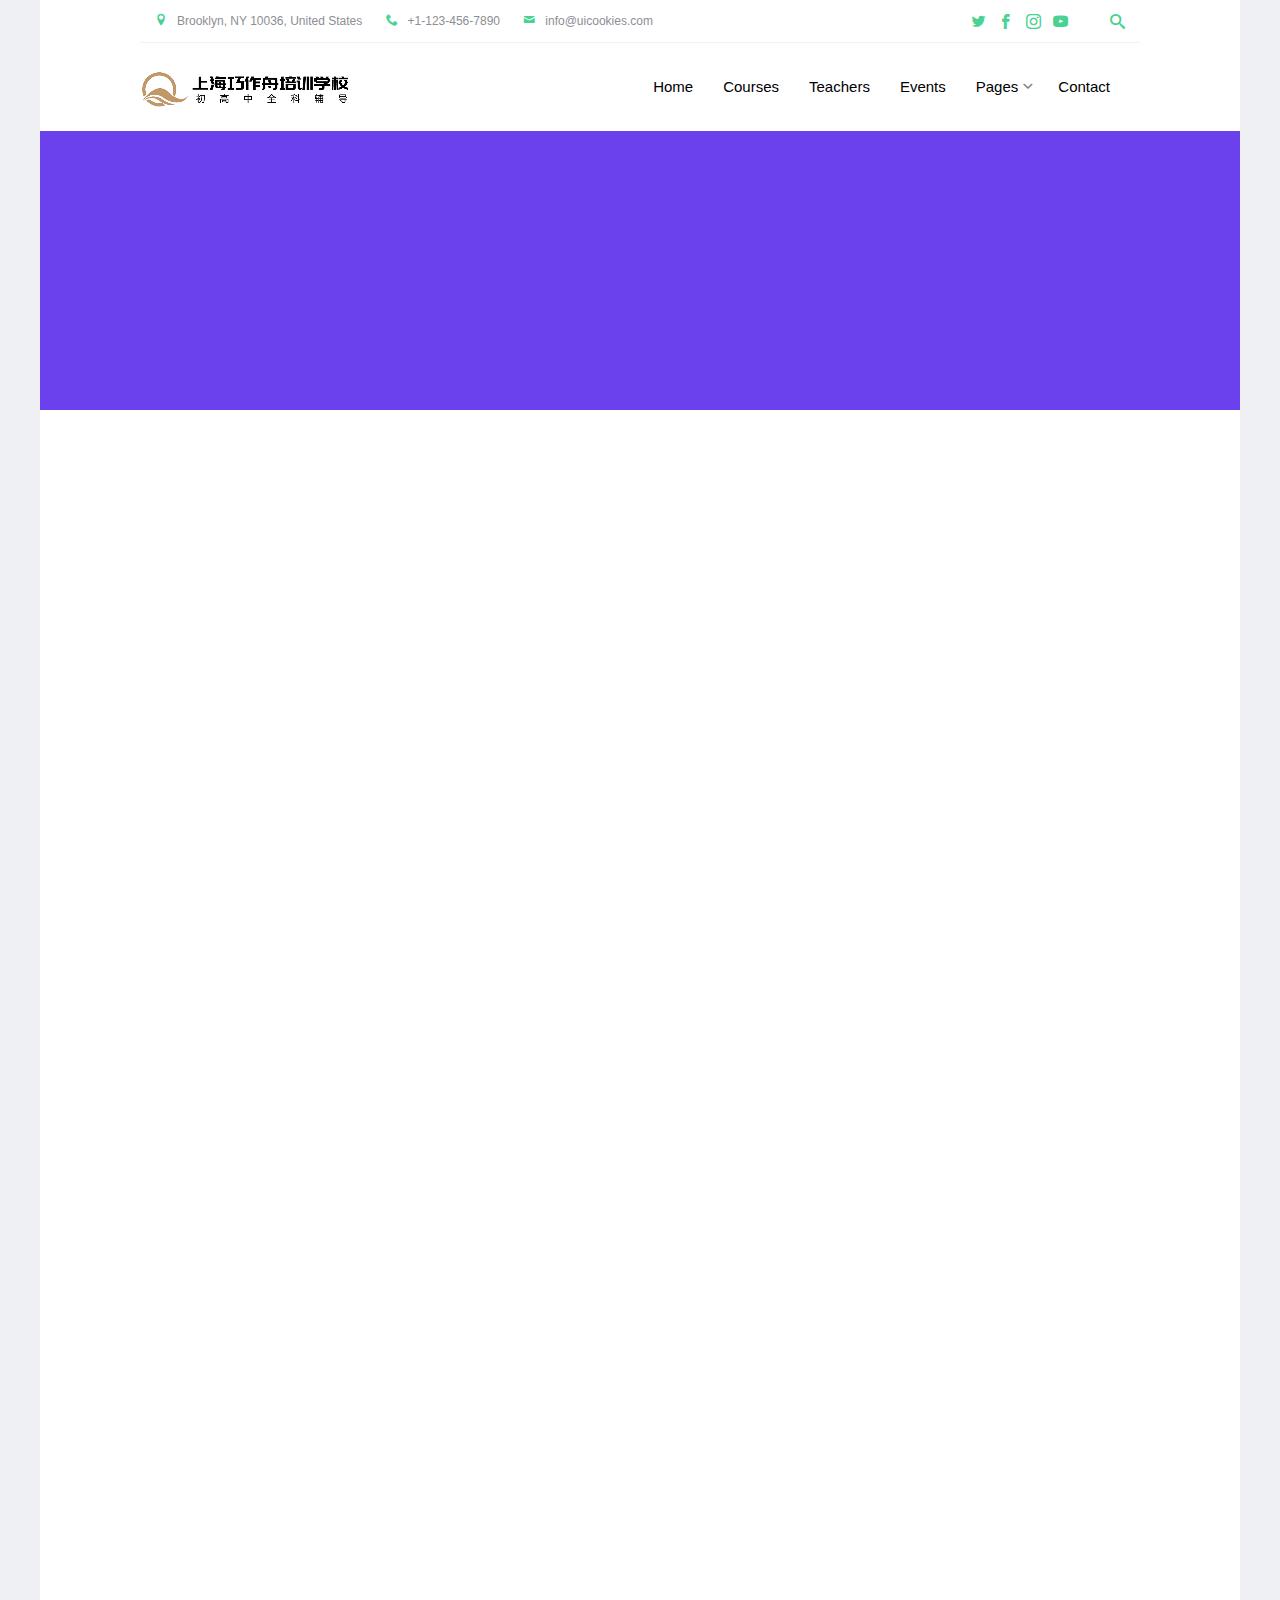
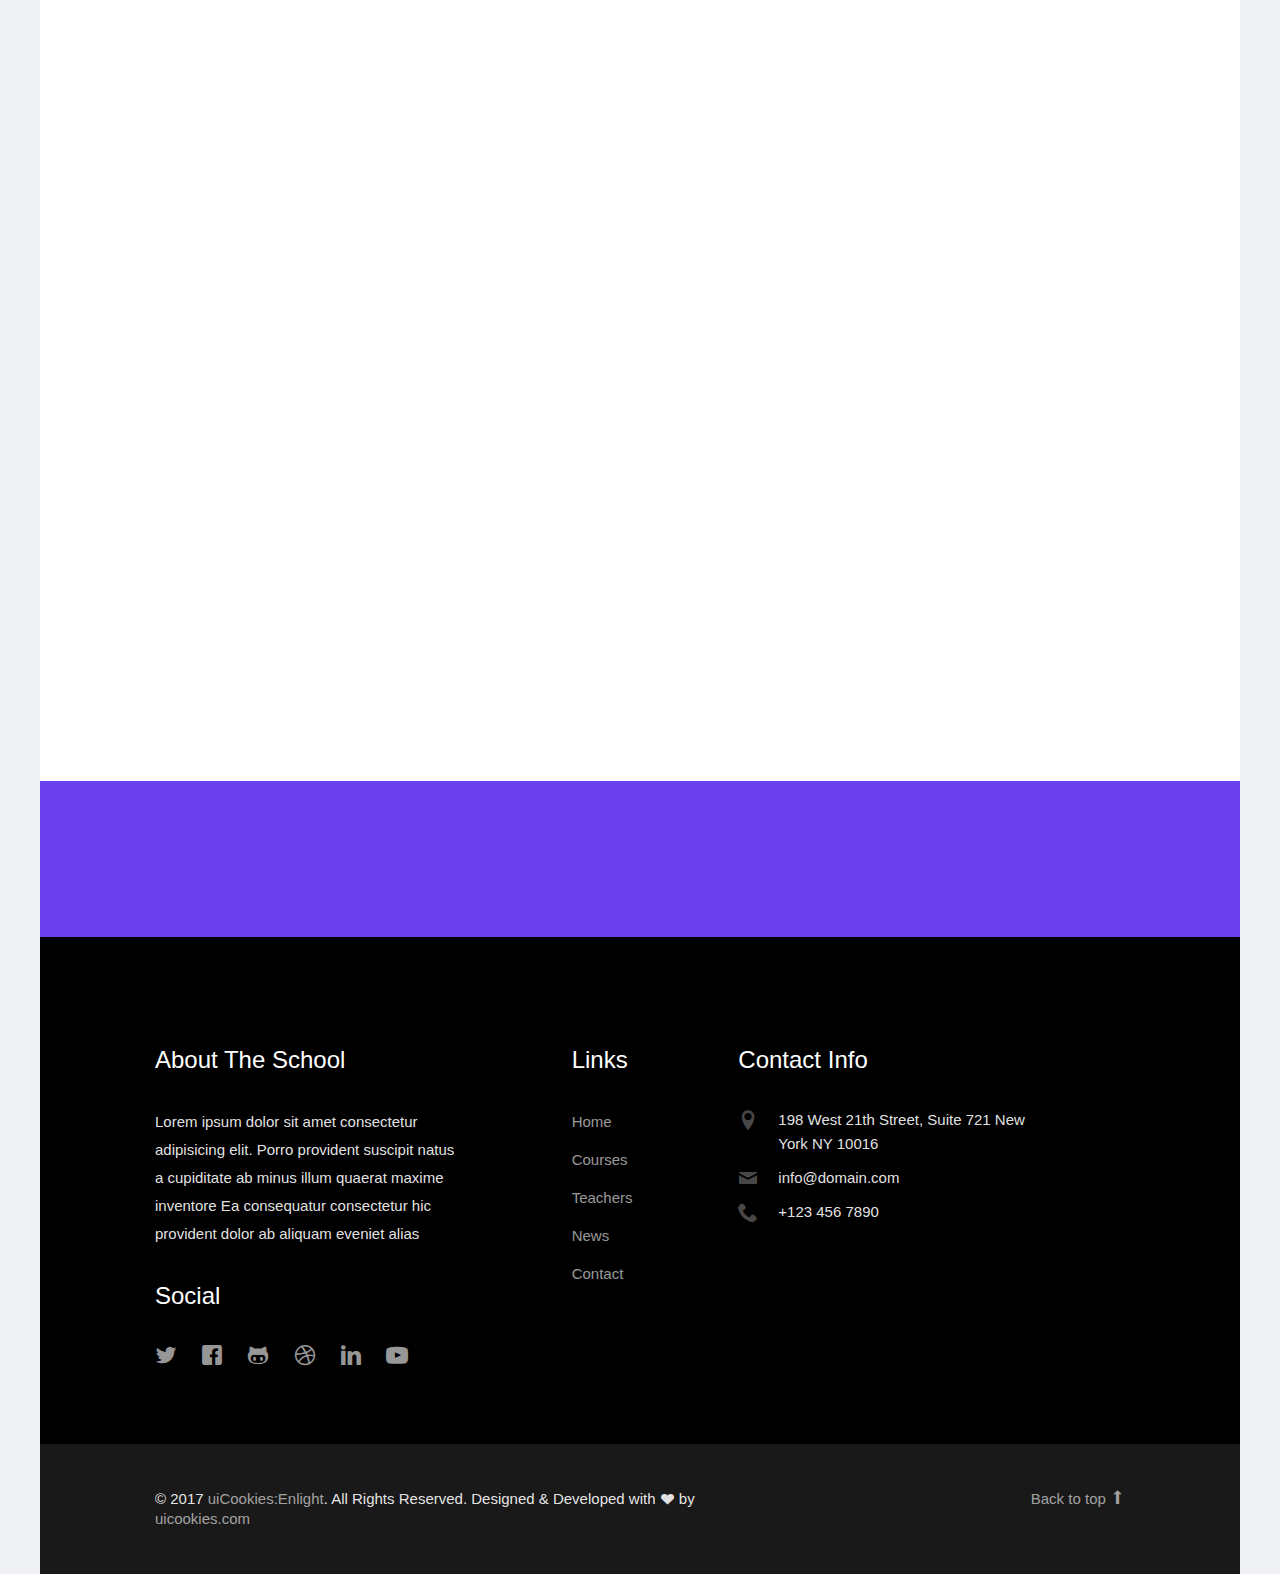
<file: gallery.html>
<!DOCTYPE html>
<html lang="en">
  <head>
    <meta charset="utf-8">
    <meta name="viewport" content="width=device-width, initial-scale=1">
    <title>uiCookies:Enlight &mdash; Free Bootstrap Theme, Free Responsive Bootstrap Website Template</title>
    <meta name="description" content="Free Bootstrap Theme by uicookies.com">
    <meta name="keywords" content="free website templates, free bootstrap themes, free template, free bootstrap, free website template">
    
    <!-- <link href="https://fonts.googleapis.com/css?family=Raleway:300,400,500,700|Open+Sans" rel="stylesheet"> -->
    <link rel="stylesheet" href="css/styles-merged.css">
    <link rel="stylesheet" href="css/style.min.css">
    <link rel="stylesheet" href="css/custom.css">

    <!--[if lt IE 9]>
      <script src="js/vendor/html5shiv.min.js"></script>
      <script src="js/vendor/respond.min.js"></script>
    <![endif]-->
  </head>
  <body>

    <div class="probootstrap-search" id="probootstrap-search">
      <a href="#" class="probootstrap-close js-probootstrap-close"><i class="icon-cross"></i></a>
      <form action="#">
        <input type="search" name="s" id="search" placeholder="Search a keyword and hit enter...">
      </form>
    </div>
    
    <div class="probootstrap-page-wrapper">
      <!-- Fixed navbar -->
      
      <div class="probootstrap-header-top">
        <div class="container">
          <div class="row">
            <div class="col-lg-9 col-md-9 col-sm-9 probootstrap-top-quick-contact-info">
              <span><i class="icon-location2"></i>Brooklyn, NY 10036, United States</span>
              <span><i class="icon-phone2"></i>+1-123-456-7890</span>
              <span><i class="icon-mail"></i>info@uicookies.com</span>
            </div>
            <div class="col-lg-3 col-md-3 col-sm-3 probootstrap-top-social">
              <ul>
                <li><a href="#"><i class="icon-twitter"></i></a></li>
                <li><a href="#"><i class="icon-facebook2"></i></a></li>
                <li><a href="#"><i class="icon-instagram2"></i></a></li>
                <li><a href="#"><i class="icon-youtube"></i></a></li>
                <li><a href="#" class="probootstrap-search-icon js-probootstrap-search"><i class="icon-search"></i></a></li>
              </ul>
            </div>
          </div>
        </div>
      </div>
      <nav class="navbar navbar-default probootstrap-navbar">
        <div class="container">
          <div class="navbar-header">
            <div class="btn-more js-btn-more visible-xs">
              <a href="#"><i class="icon-dots-three-vertical "></i></a>
            </div>
            <button type="button" class="navbar-toggle collapsed" data-toggle="collapse" data-target="#navbar-collapse" aria-expanded="false" aria-controls="navbar">
              <span class="sr-only">Toggle navigation</span>
              <span class="icon-bar"></span>
              <span class="icon-bar"></span>
              <span class="icon-bar"></span>
            </button>
            <a class="navbar-brand" href="index.html" title="uiCookies:Enlight">Enlight</a>
          </div>

          <div id="navbar-collapse" class="navbar-collapse collapse">
            <ul class="nav navbar-nav navbar-right">
              <li><a href="index.html">Home</a></li>
              <li><a href="courses.html">Courses</a></li>
              <li><a href="teachers.html">Teachers</a></li>
              <li><a href="events.html">Events</a></li>
              <li class="dropdown">
                <a href="#" data-toggle="dropdown" class="dropdown-toggle">Pages</a>
                <ul class="dropdown-menu">
                  <li><a href="about.html">About Us</a></li>
                  <li><a href="courses.html">Courses</a></li>
                  <li><a href="course-single.html">Course Single</a></li>
                  <li class="active"><a href="gallery.html">Gallery</a></li>
                  <li class="dropdown-submenu dropdown">
                    <a href="#" data-toggle="dropdown" class="dropdown-toggle"><span>Sub Menu</span></a>
                    <ul class="dropdown-menu">
                      <li><a href="#">Second Level Menu</a></li>
                      <li><a href="#">Second Level Menu</a></li>
                      <li><a href="#">Second Level Menu</a></li>
                      <li><a href="#">Second Level Menu</a></li>
                    </ul>
                  </li>
                  <li><a href="news.html">News</a></li>
                </ul>
              </li>
              <li><a href="contact.html">Contact</a></li>
            </ul>
          </div>
        </div>
      </nav>
      
      <section class="probootstrap-section probootstrap-section-colored">
        <div class="container">
          <div class="row">
            <div class="col-md-12 text-left section-heading probootstrap-animate mb0">
              <h1 class="mb0">School Gallery</h1>
            </div>
          </div>
        </div>
      </section>

      <section class="probootstrap-section probootstrap-bg-white">
      <div class="container">
        
        <div class="row">
          <div class="col-md-12">
            <div class="portfolio-feed three-cols">
              <div class="grid-sizer"></div>
              <div class="gutter-sizer"></div>
              <div class="probootstrap-gallery">
                <figure itemprop="associatedMedia" itemscope itemtype="http://schema.org/ImageObject" class="grid-item probootstrap-animate">
                  <a href="img/gal_img_full_1.jpg" itemprop="contentUrl" data-size="1000x632">
                    <img src="img/gal_img_sm_1.jpg" itemprop="thumbnail" alt="Free Bootstrap Template by uicookies.com" />
                  </a>
                  <figcaption itemprop="caption description">Image caption here</figcaption>
                </figure>
                <figure itemprop="associatedMedia" itemscope itemtype="http://schema.org/ImageObject" class="grid-item probootstrap-animate">
                  <a href="img/gal_img_full_2.jpg" itemprop="contentUrl" data-size="1000x632">
                    <img src="img/gal_img_sm_2.jpg" itemprop="thumbnail" alt="Free Bootstrap Template by uicookies.com" />
                  </a>
                  <figcaption itemprop="caption description">Image caption here</figcaption>
                </figure>
                <figure itemprop="associatedMedia" itemscope itemtype="http://schema.org/ImageObject" class="grid-item probootstrap-animate">
                  <a href="img/gal_img_full_3.jpg" itemprop="contentUrl" data-size="1000x632">
                    <img src="img/gal_img_sm_3.jpg" itemprop="thumbnail" alt="Free Bootstrap Template by uicookies.com" />
                  </a>
                  <figcaption itemprop="caption description">Image caption here</figcaption>
                </figure>
                <figure itemprop="associatedMedia" itemscope itemtype="http://schema.org/ImageObject" class="grid-item probootstrap-animate">
                  <a href="img/gal_img_full_4.jpg" itemprop="contentUrl" data-size="1000x667">
                    <img src="img/gal_img_sm_4.jpg" itemprop="thumbnail" alt="Free Bootstrap Template by uicookies.com" />
                  </a>
                  <figcaption itemprop="caption description">Image caption here</figcaption>
                </figure>
                <figure itemprop="associatedMedia" itemscope itemtype="http://schema.org/ImageObject" class="grid-item probootstrap-animate">
                <a href="img/gal_img_full_1.jpg" itemprop="contentUrl" data-size="1000x632">
                  <img src="img/gal_img_sm_1.jpg" itemprop="thumbnail" alt="Free Bootstrap Template by uicookies.com" />
                </a>
                <figcaption itemprop="caption description">Image caption here</figcaption>
              </figure>
              <figure itemprop="associatedMedia" itemscope itemtype="http://schema.org/ImageObject" class="grid-item probootstrap-animate">
                <a href="img/gal_img_full_2.jpg" itemprop="contentUrl" data-size="1000x632">
                  <img src="img/gal_img_sm_2.jpg" itemprop="thumbnail" alt="Free Bootstrap Template by uicookies.com" />
                </a>
                <figcaption itemprop="caption description">Image caption here</figcaption>
              </figure>
              <figure itemprop="associatedMedia" itemscope itemtype="http://schema.org/ImageObject" class="grid-item probootstrap-animate">
                <a href="img/gal_img_full_3.jpg" itemprop="contentUrl" data-size="1000x632">
                  <img src="img/gal_img_sm_3.jpg" itemprop="thumbnail" alt="Free Bootstrap Template by uicookies.com" />
                </a>
                <figcaption itemprop="caption description">Image caption here</figcaption>
              </figure>
              <figure itemprop="associatedMedia" itemscope itemtype="http://schema.org/ImageObject" class="grid-item probootstrap-animate">
                <a href="img/gal_img_full_4.jpg" itemprop="contentUrl" data-size="1000x667">
                  <img src="img/gal_img_sm_4.jpg" itemprop="thumbnail" alt="Free Bootstrap Template by uicookies.com" />
                </a>
                <figcaption itemprop="caption description">Image caption here</figcaption>
              </figure>
              <figure itemprop="associatedMedia" itemscope itemtype="http://schema.org/ImageObject" class="grid-item probootstrap-animate">
                <a href="img/gal_img_full_1.jpg" itemprop="contentUrl" data-size="1000x632">
                  <img src="img/gal_img_sm_1.jpg" itemprop="thumbnail" alt="Free Bootstrap Template by uicookies.com" />
                </a>
                <figcaption itemprop="caption description">Image caption here</figcaption>
              </figure>
              <figure itemprop="associatedMedia" itemscope itemtype="http://schema.org/ImageObject" class="grid-item probootstrap-animate">
                <a href="img/gal_img_full_2.jpg" itemprop="contentUrl" data-size="1000x632">
                  <img src="img/gal_img_sm_2.jpg" itemprop="thumbnail" alt="Free Bootstrap Template by uicookies.com" />
                </a>
                <figcaption itemprop="caption description">Image caption here</figcaption>
              </figure>
              <figure itemprop="associatedMedia" itemscope itemtype="http://schema.org/ImageObject" class="grid-item probootstrap-animate">
                <a href="img/gal_img_full_3.jpg" itemprop="contentUrl" data-size="1000x632">
                  <img src="img/gal_img_sm_3.jpg" itemprop="thumbnail" alt="Free Bootstrap Template by uicookies.com" />
                </a>
                <figcaption itemprop="caption description">Image caption here</figcaption>
              </figure>
              <figure itemprop="associatedMedia" itemscope itemtype="http://schema.org/ImageObject" class="grid-item probootstrap-animate">
                <a href="img/gal_img_full_4.jpg" itemprop="contentUrl" data-size="1000x667">
                  <img src="img/gal_img_sm_4.jpg" itemprop="thumbnail" alt="Free Bootstrap Template by uicookies.com" />
                </a>
                <figcaption itemprop="caption description">Image caption here</figcaption>
              </figure>
              <figure itemprop="associatedMedia" itemscope itemtype="http://schema.org/ImageObject" class="grid-item probootstrap-animate">
                <a href="img/gal_img_full_1.jpg" itemprop="contentUrl" data-size="1000x632">
                  <img src="img/gal_img_sm_1.jpg" itemprop="thumbnail" alt="Free Bootstrap Template by uicookies.com" />
                </a>
                <figcaption itemprop="caption description">Image caption here</figcaption>
              </figure>
              <figure itemprop="associatedMedia" itemscope itemtype="http://schema.org/ImageObject" class="grid-item probootstrap-animate">
                <a href="img/gal_img_full_2.jpg" itemprop="contentUrl" data-size="1000x632">
                  <img src="img/gal_img_sm_2.jpg" itemprop="thumbnail" alt="Free Bootstrap Template by uicookies.com" />
                </a>
                <figcaption itemprop="caption description">Image caption here</figcaption>
              </figure>
              <figure itemprop="associatedMedia" itemscope itemtype="http://schema.org/ImageObject" class="grid-item probootstrap-animate">
                <a href="img/gal_img_full_3.jpg" itemprop="contentUrl" data-size="1000x632">
                  <img src="img/gal_img_sm_3.jpg" itemprop="thumbnail" alt="Free Bootstrap Template by uicookies.com" />
                </a>
                <figcaption itemprop="caption description">Image caption here</figcaption>
              </figure>
              <figure itemprop="associatedMedia" itemscope itemtype="http://schema.org/ImageObject" class="grid-item probootstrap-animate">
                <a href="img/gal_img_full_4.jpg" itemprop="contentUrl" data-size="1000x667">
                  <img src="img/gal_img_sm_4.jpg" itemprop="thumbnail" alt="Free Bootstrap Template by uicookies.com" />
                </a>
                <figcaption itemprop="caption description">Image caption here</figcaption>
              </figure>
              <figure itemprop="associatedMedia" itemscope itemtype="http://schema.org/ImageObject" class="grid-item probootstrap-animate">
                <a href="img/gal_img_full_1.jpg" itemprop="contentUrl" data-size="1000x632">
                  <img src="img/gal_img_sm_1.jpg" itemprop="thumbnail" alt="Free Bootstrap Template by uicookies.com" />
                </a>
                <figcaption itemprop="caption description">Image caption here</figcaption>
              </figure>
              <figure itemprop="associatedMedia" itemscope itemtype="http://schema.org/ImageObject" class="grid-item probootstrap-animate">
                <a href="img/gal_img_full_2.jpg" itemprop="contentUrl" data-size="1000x632">
                  <img src="img/gal_img_sm_2.jpg" itemprop="thumbnail" alt="Free Bootstrap Template by uicookies.com" />
                </a>
                <figcaption itemprop="caption description">Image caption here</figcaption>
              </figure>
              <figure itemprop="associatedMedia" itemscope itemtype="http://schema.org/ImageObject" class="grid-item probootstrap-animate">
                <a href="img/gal_img_full_3.jpg" itemprop="contentUrl" data-size="1000x632">
                  <img src="img/gal_img_sm_3.jpg" itemprop="thumbnail" alt="Free Bootstrap Template by uicookies.com" />
                </a>
                <figcaption itemprop="caption description">Image caption here</figcaption>
              </figure>
              <figure itemprop="associatedMedia" itemscope itemtype="http://schema.org/ImageObject" class="grid-item probootstrap-animate">
                <a href="img/gal_img_full_4.jpg" itemprop="contentUrl" data-size="1000x667">
                  <img src="img/gal_img_sm_4.jpg" itemprop="thumbnail" alt="Free Bootstrap Template by uicookies.com" />
                </a>
                <figcaption itemprop="caption description">Image caption here</figcaption>
              </figure>
              <figure itemprop="associatedMedia" itemscope itemtype="http://schema.org/ImageObject" class="grid-item probootstrap-animate">
                <a href="img/gal_img_full_1.jpg" itemprop="contentUrl" data-size="1000x632">
                  <img src="img/gal_img_sm_1.jpg" itemprop="thumbnail" alt="Free Bootstrap Template by uicookies.com" />
                </a>
                <figcaption itemprop="caption description">Image caption here</figcaption>
              </figure>
              <figure itemprop="associatedMedia" itemscope itemtype="http://schema.org/ImageObject" class="grid-item probootstrap-animate">
                <a href="img/gal_img_full_2.jpg" itemprop="contentUrl" data-size="1000x632">
                  <img src="img/gal_img_sm_2.jpg" itemprop="thumbnail" alt="Free Bootstrap Template by uicookies.com" />
                </a>
                <figcaption itemprop="caption description">Image caption here</figcaption>
              </figure>
              <figure itemprop="associatedMedia" itemscope itemtype="http://schema.org/ImageObject" class="grid-item probootstrap-animate">
                <a href="img/gal_img_full_3.jpg" itemprop="contentUrl" data-size="1000x632">
                  <img src="img/gal_img_sm_3.jpg" itemprop="thumbnail" alt="Free Bootstrap Template by uicookies.com" />
                </a>
                <figcaption itemprop="caption description">Image caption here</figcaption>
              </figure>
              <figure itemprop="associatedMedia" itemscope itemtype="http://schema.org/ImageObject" class="grid-item probootstrap-animate">
                <a href="img/gal_img_full_4.jpg" itemprop="contentUrl" data-size="1000x667">
                  <img src="img/gal_img_sm_4.jpg" itemprop="thumbnail" alt="Free Bootstrap Template by uicookies.com" />
                </a>
                <figcaption itemprop="caption description">Image caption here</figcaption>
              </figure>

              
              </div>

            </div>
          </div>
        </div>
      </div>
    </section>
      
      <section class="probootstrap-cta">
        <div class="container">
          <div class="row">
            <div class="col-md-12">
              <h2 class="probootstrap-animate" data-animate-effect="fadeInRight">Get your admission now!</h2>
              <a href="#" role="button" class="btn btn-primary btn-lg btn-ghost probootstrap-animate" data-animate-effect="fadeInLeft">Enroll</a>
            </div>
          </div>
        </div>
      </section>
      <footer class="probootstrap-footer probootstrap-bg">
        <div class="container">
          <div class="row">
            <div class="col-md-4">
              <div class="probootstrap-footer-widget">
                <h3>About The School</h3>
                <p>Lorem ipsum dolor sit amet consectetur adipisicing elit. Porro provident suscipit natus a cupiditate ab minus illum quaerat maxime inventore Ea consequatur consectetur hic provident dolor ab aliquam eveniet alias</p>
                <h3>Social</h3>
                <ul class="probootstrap-footer-social">
                  <li><a href="#"><i class="icon-twitter"></i></a></li>
                  <li><a href="#"><i class="icon-facebook"></i></a></li>
                  <li><a href="#"><i class="icon-github"></i></a></li>
                  <li><a href="#"><i class="icon-dribbble"></i></a></li>
                  <li><a href="#"><i class="icon-linkedin"></i></a></li>
                  <li><a href="#"><i class="icon-youtube"></i></a></li>
                </ul>
              </div>
            </div>
            <div class="col-md-3 col-md-push-1">
              <div class="probootstrap-footer-widget">
                <h3>Links</h3>
                <ul>
                  <li><a href="#">Home</a></li>
                  <li><a href="#">Courses</a></li>
                  <li><a href="#">Teachers</a></li>
                  <li><a href="#">News</a></li>
                  <li><a href="#">Contact</a></li>
                </ul>
              </div>
            </div>
            <div class="col-md-4">
              <div class="probootstrap-footer-widget">
                <h3>Contact Info</h3>
                <ul class="probootstrap-contact-info">
                  <li><i class="icon-location2"></i> <span>198 West 21th Street, Suite 721 New York NY 10016</span></li>
                  <li><i class="icon-mail"></i><span>info@domain.com</span></li>
                  <li><i class="icon-phone2"></i><span>+123 456 7890</span></li>
                </ul>
              </div>
            </div>
           
          </div>
          <!-- END row -->
          
        </div>

        <div class="probootstrap-copyright">
          <div class="container">
            <div class="row">
              <div class="col-md-8 text-left">
                <p>&copy; 2017 <a href="https://uicookies.com/">uiCookies:Enlight</a>. All Rights Reserved. Designed &amp; Developed with <i class="icon icon-heart"></i> by <a href="https://uicookies.com/">uicookies.com</a></p>
              </div>
              <div class="col-md-4 probootstrap-back-to-top">
                <p><a href="#" class="js-backtotop">Back to top <i class="icon-arrow-long-up"></i></a></p>
              </div>
            </div>
          </div>
        </div>
      </footer>

    </div>
    <!-- END wrapper -->

    <!-- Photoswipe Modal -->
    <div class="pswp" tabindex="-1" role="dialog" aria-hidden="true">
      <div class="pswp__bg"></div>
      <div class="pswp__scroll-wrap">

          <div class="pswp__container">
              <div class="pswp__item"></div>
              <div class="pswp__item"></div>
              <div class="pswp__item"></div>
          </div>

          <div class="pswp__ui pswp__ui--hidden">
              <div class="pswp__top-bar">
                  <div class="pswp__counter"></div>
                  <button class="pswp__button pswp__button--close" title="Close (Esc)"></button>
                  <button class="pswp__button pswp__button--share" title="Share"></button>
                  <button class="pswp__button pswp__button--fs" title="Toggle fullscreen"></button>
                  <button class="pswp__button pswp__button--zoom" title="Zoom in/out"></button>
                  <div class="pswp__preloader">
                      <div class="pswp__preloader__icn">
                        <div class="pswp__preloader__cut">
                          <div class="pswp__preloader__donut"></div>
                        </div>
                      </div>
                  </div>
              </div>
              <div class="pswp__share-modal pswp__share-modal--hidden pswp__single-tap">
                  <div class="pswp__share-tooltip"></div> 
              </div>
              <button class="pswp__button pswp__button--arrow--left" title="Previous (arrow left)">
              </button>
              <button class="pswp__button pswp__button--arrow--right" title="Next (arrow right)">
              </button>
              <div class="pswp__caption">
                  <div class="pswp__caption__center"></div>
              </div>
          </div>
      </div>
    </div>
    

    <script src="js/scripts.min.js"></script>
    <script src="js/main.min.js"></script>
    <script src="js/custom.js"></script>

  </body>
</html>
</file>
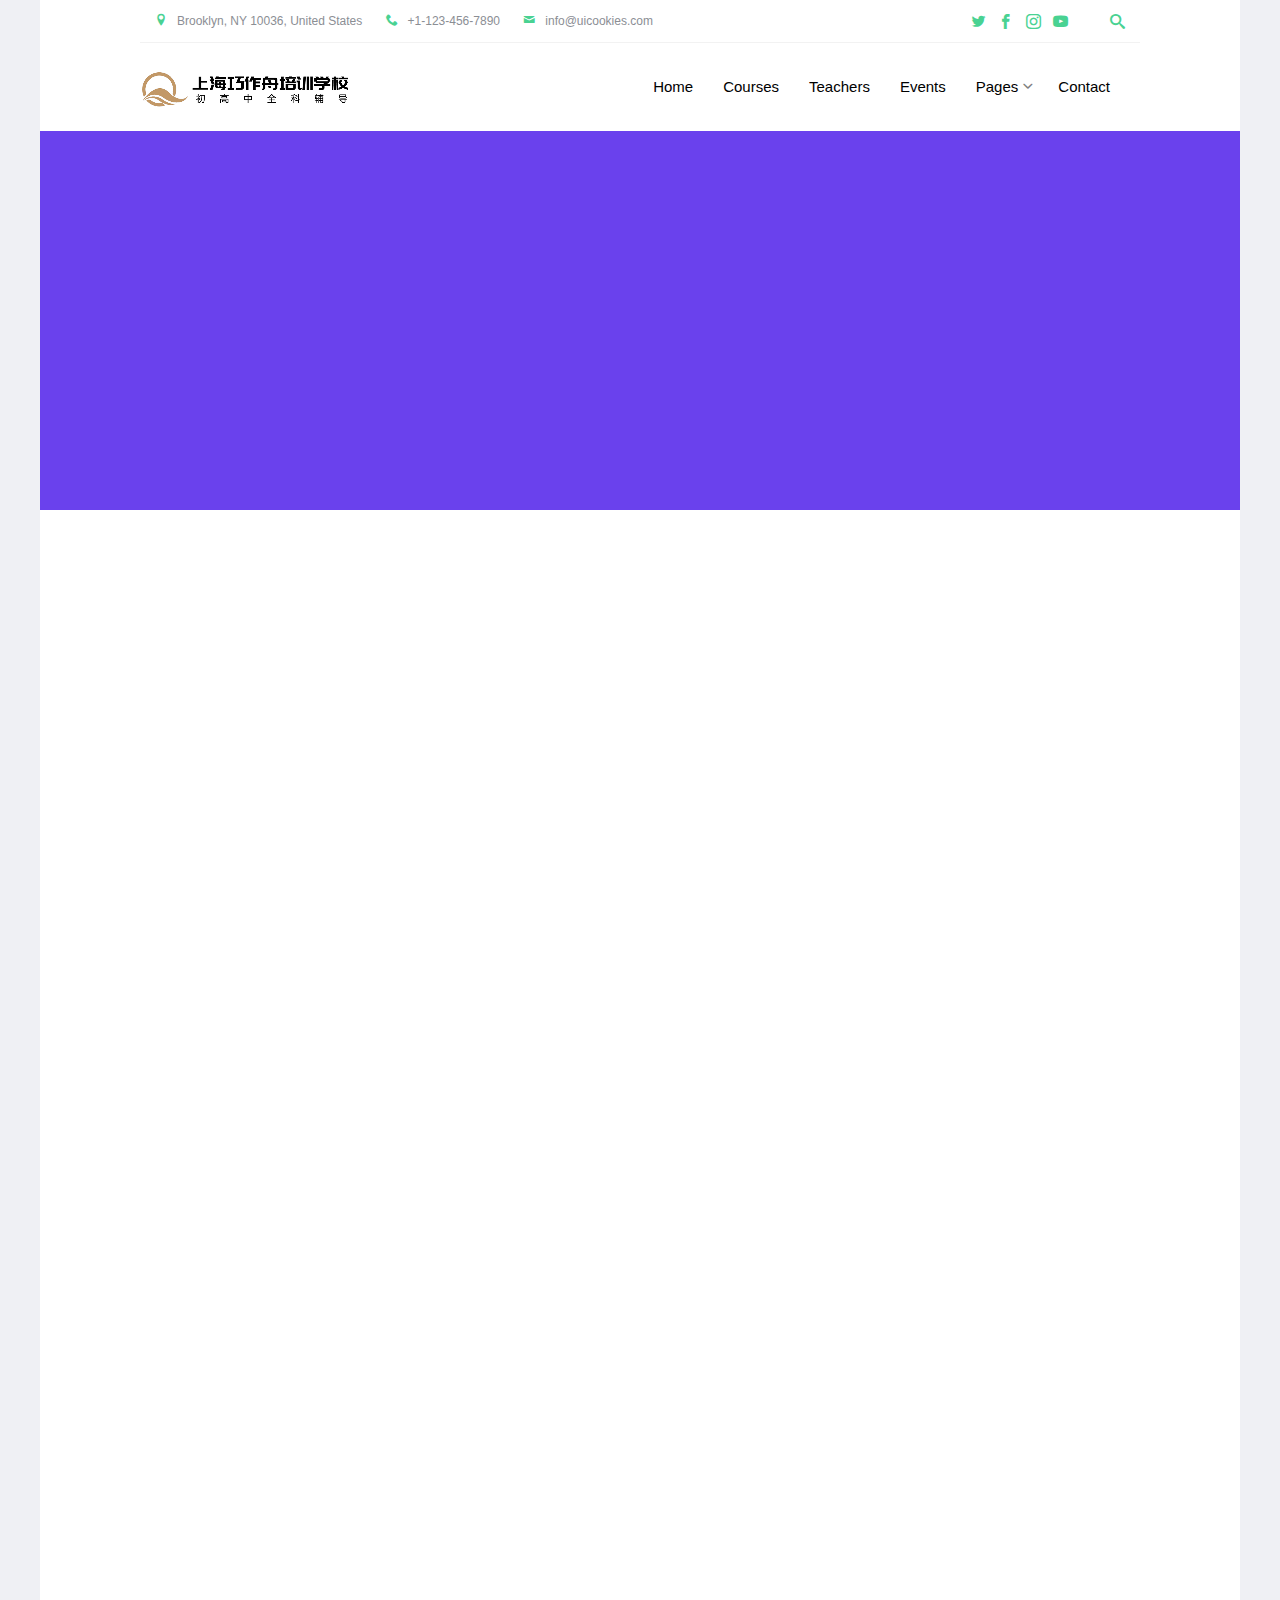
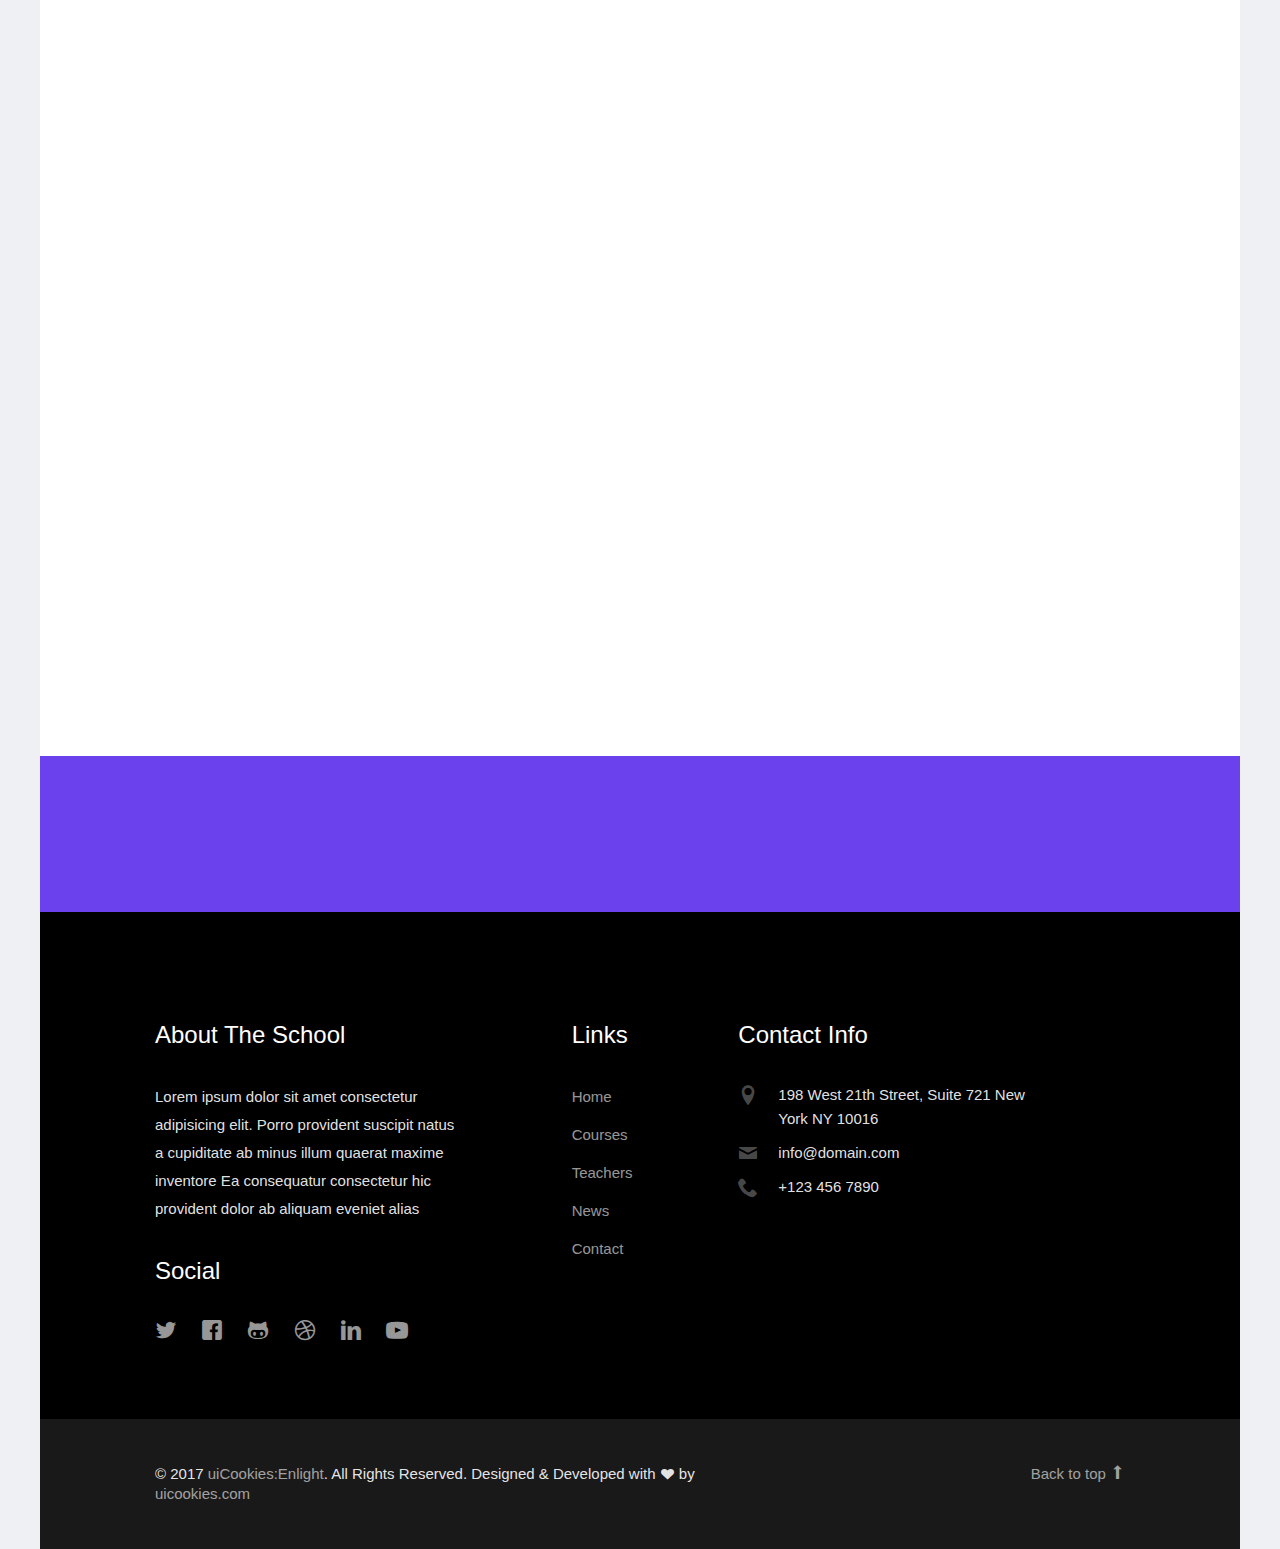
<file: news.html>
<!DOCTYPE html>
<html lang="en">
  <head>
    <meta charset="utf-8">
    <meta name="viewport" content="width=device-width, initial-scale=1">
    <title>uiCookies:Enlight &mdash; Free Bootstrap Theme, Free Responsive Bootstrap Website Template</title>
    <meta name="description" content="Free Bootstrap Theme by uicookies.com">
    <meta name="keywords" content="free website templates, free bootstrap themes, free template, free bootstrap, free website template">
    
    <!-- <link href="https://fonts.googleapis.com/css?family=Raleway:300,400,500,700|Open+Sans" rel="stylesheet"> -->
    <link rel="stylesheet" href="css/styles-merged.css">
    <link rel="stylesheet" href="css/style.min.css">
    <link rel="stylesheet" href="css/custom.css">

    <!--[if lt IE 9]>
      <script src="js/vendor/html5shiv.min.js"></script>
      <script src="js/vendor/respond.min.js"></script>
    <![endif]-->
  </head>
  <body>

    <div class="probootstrap-search" id="probootstrap-search">
      <a href="#" class="probootstrap-close js-probootstrap-close"><i class="icon-cross"></i></a>
      <form action="#">
        <input type="search" name="s" id="search" placeholder="Search a keyword and hit enter...">
      </form>
    </div>
    
    <div class="probootstrap-page-wrapper">
      <!-- Fixed navbar -->
      
      <div class="probootstrap-header-top">
        <div class="container">
          <div class="row">
            <div class="col-lg-9 col-md-9 col-sm-9 probootstrap-top-quick-contact-info">
              <span><i class="icon-location2"></i>Brooklyn, NY 10036, United States</span>
              <span><i class="icon-phone2"></i>+1-123-456-7890</span>
              <span><i class="icon-mail"></i>info@uicookies.com</span>
            </div>
            <div class="col-lg-3 col-md-3 col-sm-3 probootstrap-top-social">
              <ul>
                <li><a href="#"><i class="icon-twitter"></i></a></li>
                <li><a href="#"><i class="icon-facebook2"></i></a></li>
                <li><a href="#"><i class="icon-instagram2"></i></a></li>
                <li><a href="#"><i class="icon-youtube"></i></a></li>
                <li><a href="#" class="probootstrap-search-icon js-probootstrap-search"><i class="icon-search"></i></a></li>
              </ul>
            </div>
          </div>
        </div>
      </div>
      <nav class="navbar navbar-default probootstrap-navbar">
        <div class="container">
          <div class="navbar-header">
            <div class="btn-more js-btn-more visible-xs">
              <a href="#"><i class="icon-dots-three-vertical "></i></a>
            </div>
            <button type="button" class="navbar-toggle collapsed" data-toggle="collapse" data-target="#navbar-collapse" aria-expanded="false" aria-controls="navbar">
              <span class="sr-only">Toggle navigation</span>
              <span class="icon-bar"></span>
              <span class="icon-bar"></span>
              <span class="icon-bar"></span>
            </button>
            <a class="navbar-brand" href="index.html" title="uiCookies:Enlight">Enlight</a>
          </div>

          <div id="navbar-collapse" class="navbar-collapse collapse">
            <ul class="nav navbar-nav navbar-right">
              <li><a href="index.html">Home</a></li>
              <li><a href="courses.html">Courses</a></li>
              <li><a href="teachers.html">Teachers</a></li>
              <li><a href="events.html">Events</a></li>
              <li class="dropdown">
                <a href="#" data-toggle="dropdown" class="dropdown-toggle">Pages</a>
                <ul class="dropdown-menu">
                  <li><a href="about.html">About Us</a></li>
                  <li><a href="courses.html">Courses</a></li>
                  <li><a href="course-single.html">Course Single</a></li>
                  <li><a href="gallery.html">Gallery</a></li>
                  <li class="dropdown-submenu dropdown">
                    <a href="#" data-toggle="dropdown" class="dropdown-toggle"><span>Sub Menu</span></a>
                    <ul class="dropdown-menu">
                      <li><a href="#">Second Level Menu</a></li>
                      <li><a href="#">Second Level Menu</a></li>
                      <li><a href="#">Second Level Menu</a></li>
                      <li><a href="#">Second Level Menu</a></li>
                    </ul>
                  </li>
                  <li class="active"><a href="news.html">News</a></li>
                </ul>
              </li>
              <li><a href="contact.html">Contact</a></li>
            </ul>
          </div>
        </div>
      </nav>
      
      <section class="probootstrap-section probootstrap-section-colored">
        <div class="container">
          <div class="row">
            <div class="col-md-12 text-left section-heading probootstrap-animate">
              <h1>School Events</h1>
            </div>
          </div>
        </div>
      </section>

      <section class="probootstrap-section">
        <div class="container">
          <div class="row">
            <div class="col-md-12">
              <div class="probootstrap-flex-block">
                <div class="probootstrap-text probootstrap-animate">
                  <div class="text-uppercase probootstrap-uppercase">Featured News</div>
                  <h3>Students Math Competition for The Year 2017</h3>
                  <p>Quis explicabo veniam labore ratione illo vero voluptate a deserunt incidunt odio aliquam commodi </p>
                  <p>
                    <span class="probootstrap-date"><i class="icon-calendar"></i>July 9, 2017</span>
                    <span class="probootstrap-location"><i class="icon-user2"></i>By Admin</span>
                  </p>
                  <p><a href="#" class="btn btn-primary">Learn More</a></p>
                </div>
                <div class="probootstrap-image probootstrap-animate" style="background-image: url(img/slider_4.jpg)">
                  <a href="https://vimeo.com/45830194" class="btn-video popup-vimeo"><i class="icon-play3"></i></a>
                </div>
              </div>
            </div>
          </div>
        </div>
      </section>


      
      
      <section class="probootstrap-section">
        <div class="container">

          <div class="row">
            <div class="col-md-4 col-sm-6 col-xs-6 col-xxs-12 probootstrap-animate">
              <a href="#" class="probootstrap-featured-news-box">
                <figure class="probootstrap-media"><img src="img/img_sm_1.jpg" alt="Free Bootstrap Template by uicookies.com" class="img-responsive"></figure>
                <div class="probootstrap-text">
                  <h3>Tempora consectetur unde nisi</h3>
                  <p>Lorem ipsum dolor sit amet, consectetur adipisicing elit. Perferendis, quaerat?</p>
                  <span class="probootstrap-date"><i class="icon-calendar"></i>July 9, 2017</span>
                  <span class="probootstrap-location"><i class="icon-user2"></i>By Admin</span>
                </div>
              </a>
            </div>
            <div class="col-md-4 col-sm-6 col-xs-6 col-xxs-12 probootstrap-animate">
              <a href="#" class="probootstrap-featured-news-box">
                <figure class="probootstrap-media"><img src="img/img_sm_2.jpg" alt="Free Bootstrap Template by uicookies.com" class="img-responsive"></figure>
                <div class="probootstrap-text">
                  <h3>Tempora consectetur unde nisi</h3>
                  <p>Lorem ipsum dolor sit amet, consectetur adipisicing elit. Nihil, unde?</p>
                  <span class="probootstrap-date"><i class="icon-calendar"></i>July 9, 2017</span>
                  <span class="probootstrap-location"><i class="icon-user2"></i>By Admin</span>
                </div>
              </a>
            </div>
            <div class="clearfix visible-sm-block visible-xs-block"></div>
            <div class="col-md-4 col-sm-6 col-xs-6 col-xxs-12 probootstrap-animate">
              <a href="#" class="probootstrap-featured-news-box">
                <figure class="probootstrap-media"><img src="img/img_sm_3.jpg" alt="Free Bootstrap Template by uicookies.com" class="img-responsive"></figure>
                <div class="probootstrap-text">
                  <h3>Tempora consectetur unde nisi</h3>
                  <p>Lorem ipsum dolor sit amet, consectetur adipisicing elit. Necessitatibus, possimus!</p>
                  <span class="probootstrap-date"><i class="icon-calendar"></i>July 9, 2017</span>
                  <span class="probootstrap-location"><i class="icon-user2"></i>By Admin</span>
                </div>
              </a>
            </div>

            <div class="clearfix visible-md-block"></div>

            <div class="col-md-4 col-sm-6 col-xs-6 col-xxs-12 probootstrap-animate">
              <a href="#" class="probootstrap-featured-news-box">
                <figure class="probootstrap-media"><img src="img/img_sm_1.jpg" alt="Free Bootstrap Template by uicookies.com" class="img-responsive"></figure>
                <div class="probootstrap-text">
                  <h3>Tempora consectetur unde nisi</h3>
                  <p>Lorem ipsum dolor sit amet, consectetur adipisicing elit. Amet, sunt!</p>
                  <span class="probootstrap-date"><i class="icon-calendar"></i>July 9, 2017</span>
                  <span class="probootstrap-location"><i class="icon-user2"></i>By Admin</span>
                </div>
              </a>
            </div>
            <div class="clearfix visible-sm-block visible-xs-block"></div>
            <div class="col-md-4 col-sm-6 col-xs-6 col-xxs-12 probootstrap-animate">
              <a href="#" class="probootstrap-featured-news-box">
                <figure class="probootstrap-media"><img src="img/img_sm_2.jpg" alt="Free Bootstrap Template by uicookies.com" class="img-responsive"></figure>
                <div class="probootstrap-text">
                  <h3>Tempora consectetur unde nisi</h3>
                  <p>Lorem ipsum dolor sit amet, consectetur adipisicing elit. Delectus, voluptatem.</p>
                  <span class="probootstrap-date"><i class="icon-calendar"></i>July 9, 2017</span>
                  <span class="probootstrap-location"><i class="icon-user2"></i>By Admin</span>
                </div>
              </a>
            </div>
            <div class="col-md-4 col-sm-6 col-xs-6 col-xxs-12 probootstrap-animate">
              <a href="#" class="probootstrap-featured-news-box">
                <figure class="probootstrap-media"><img src="img/img_sm_3.jpg" alt="Free Bootstrap Template by uicookies.com" class="img-responsive"></figure>
                <div class="probootstrap-text">
                  <h3>Tempora consectetur unde nisi</h3>
                  <p>Lorem ipsum dolor sit amet, consectetur adipisicing elit. Corrupti, magnam.</p>
                  <span class="probootstrap-date"><i class="icon-calendar"></i>July 9, 2017</span>
                  <span class="probootstrap-location"><i class="icon-user2"></i>By Admin</span>
                </div>
              </a>
            </div>
            <div class="clearfix visible-sm-block visible-xs-block"></div>

          </div>

        </div>
      </section>
      
      <section class="probootstrap-cta">
        <div class="container">
          <div class="row">
            <div class="col-md-12">
              <h2 class="probootstrap-animate" data-animate-effect="fadeInRight">Get your admission now!</h2>
              <a href="#" role="button" class="btn btn-primary btn-lg btn-ghost probootstrap-animate" data-animate-effect="fadeInLeft">Enroll</a>
            </div>
          </div>
        </div>
      </section>
      <footer class="probootstrap-footer probootstrap-bg">
        <div class="container">
          <div class="row">
            <div class="col-md-4">
              <div class="probootstrap-footer-widget">
                <h3>About The School</h3>
                <p>Lorem ipsum dolor sit amet consectetur adipisicing elit. Porro provident suscipit natus a cupiditate ab minus illum quaerat maxime inventore Ea consequatur consectetur hic provident dolor ab aliquam eveniet alias</p>
                <h3>Social</h3>
                <ul class="probootstrap-footer-social">
                  <li><a href="#"><i class="icon-twitter"></i></a></li>
                  <li><a href="#"><i class="icon-facebook"></i></a></li>
                  <li><a href="#"><i class="icon-github"></i></a></li>
                  <li><a href="#"><i class="icon-dribbble"></i></a></li>
                  <li><a href="#"><i class="icon-linkedin"></i></a></li>
                  <li><a href="#"><i class="icon-youtube"></i></a></li>
                </ul>
              </div>
            </div>
            <div class="col-md-3 col-md-push-1">
              <div class="probootstrap-footer-widget">
                <h3>Links</h3>
                <ul>
                  <li><a href="#">Home</a></li>
                  <li><a href="#">Courses</a></li>
                  <li><a href="#">Teachers</a></li>
                  <li><a href="#">News</a></li>
                  <li><a href="#">Contact</a></li>
                </ul>
              </div>
            </div>
            <div class="col-md-4">
              <div class="probootstrap-footer-widget">
                <h3>Contact Info</h3>
                <ul class="probootstrap-contact-info">
                  <li><i class="icon-location2"></i> <span>198 West 21th Street, Suite 721 New York NY 10016</span></li>
                  <li><i class="icon-mail"></i><span>info@domain.com</span></li>
                  <li><i class="icon-phone2"></i><span>+123 456 7890</span></li>
                </ul>
              </div>
            </div>
           
          </div>
          <!-- END row -->
          
        </div>

        <div class="probootstrap-copyright">
          <div class="container">
            <div class="row">
              <div class="col-md-8 text-left">
                <p>&copy; 2017 <a href="https://uicookies.com/">uiCookies:Enlight</a>. All Rights Reserved. Designed &amp; Developed with <i class="icon icon-heart"></i> by <a href="https://uicookies.com/">uicookies.com</a></p>
              </div>
              <div class="col-md-4 probootstrap-back-to-top">
                <p><a href="#" class="js-backtotop">Back to top <i class="icon-arrow-long-up"></i></a></p>
              </div>
            </div>
          </div>
        </div>
      </footer>

    </div>
    <!-- END wrapper -->
    

    <script src="js/scripts.min.js"></script>
    <script src="js/main.min.js"></script>
    <script src="js/custom.js"></script>

  </body>
</html>
</file>
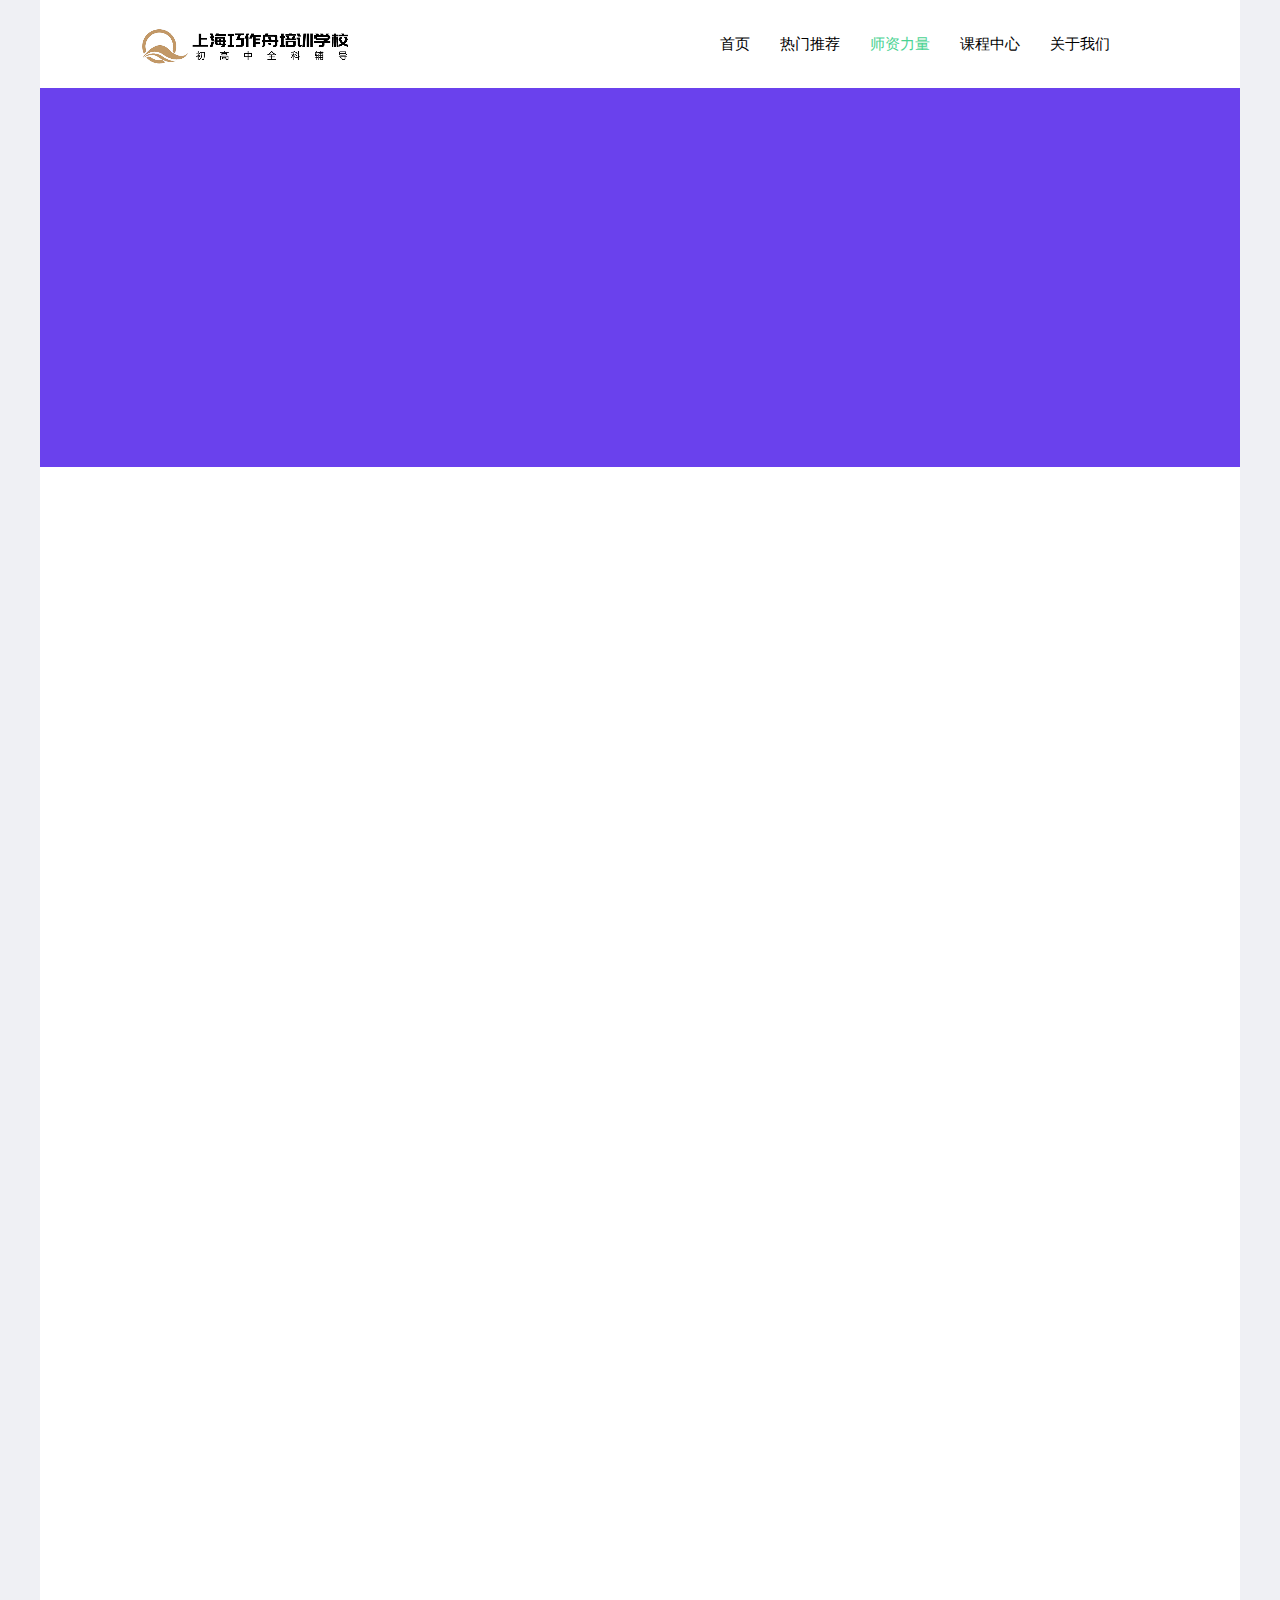
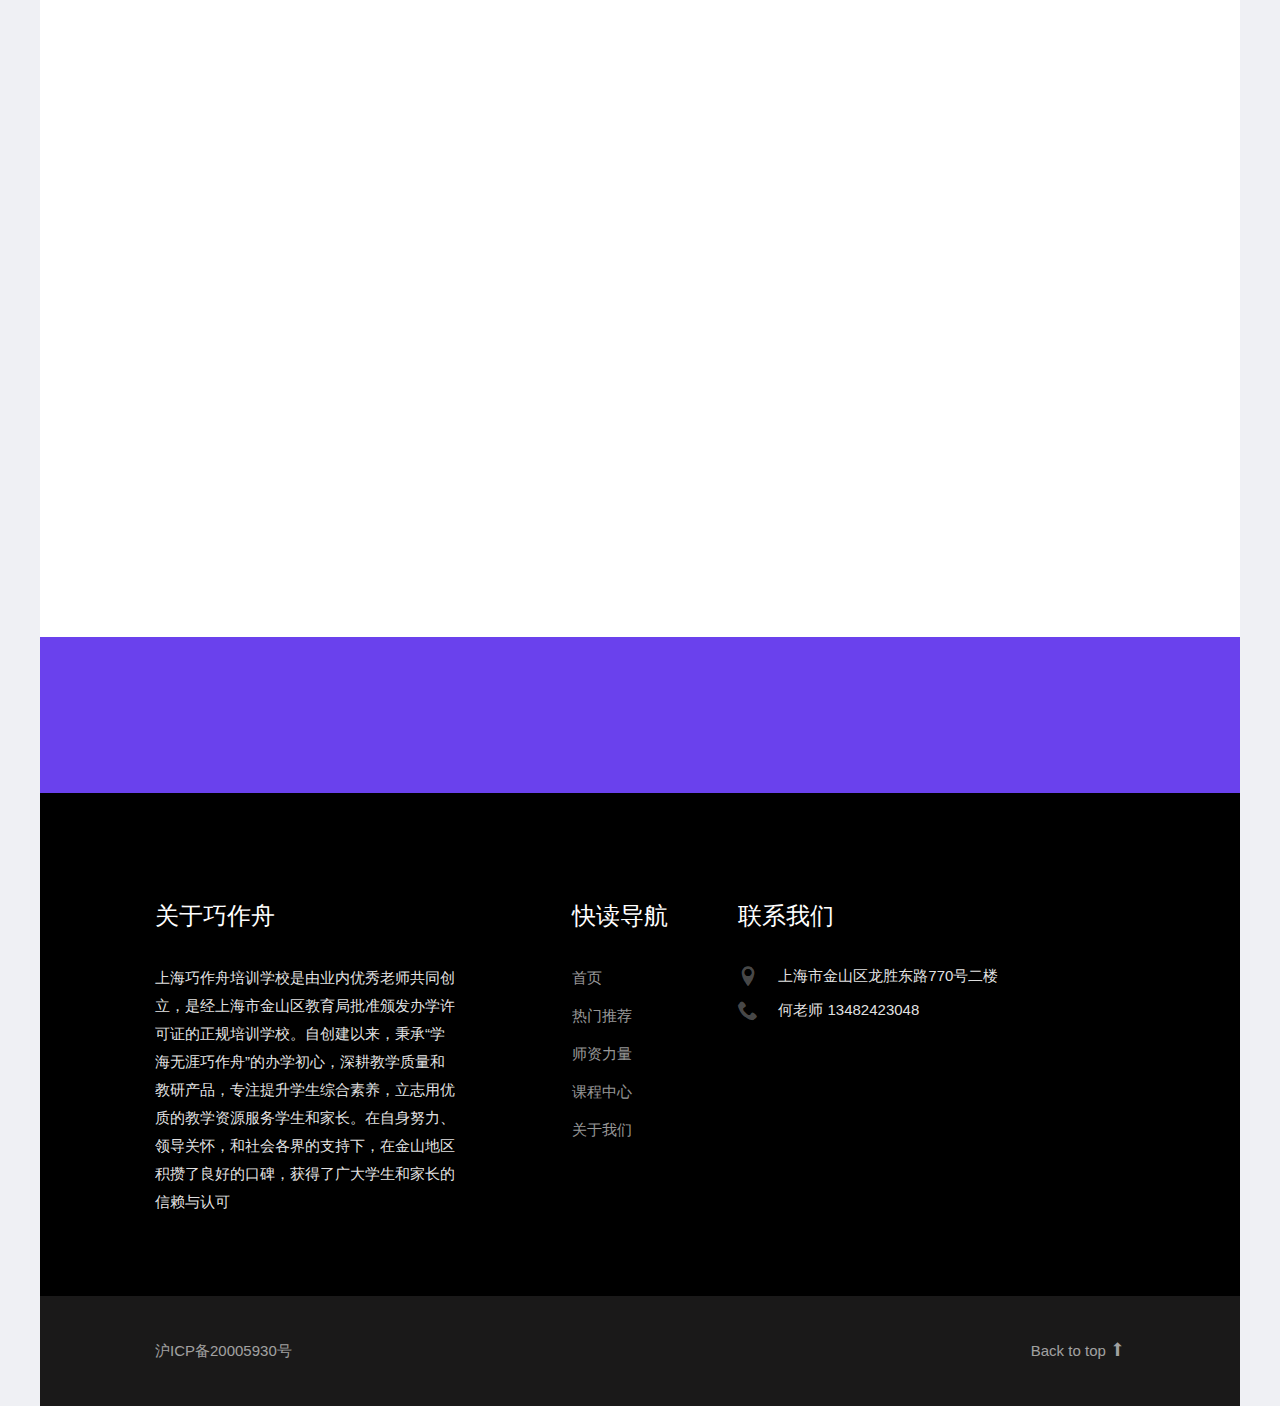
<file: teachers.html>
<!DOCTYPE html>
<html lang="en">
<head>
    <meta charset="utf-8">
    <meta name="viewport" content="width=device-width, initial-scale=1">
    <title>巧作舟</title>
    <meta name="description" content="Free Bootstrap Theme by uicookies.com">
    <meta name="keywords"
          content="free website templates, free bootstrap themes, free template, free bootstrap, free website template">

    <!-- <link href="https://fonts.googleapis.com/css?family=Raleway:300,400,500,700|Open+Sans" rel="stylesheet"> -->
    <link rel="stylesheet" href="css/styles-merged.css">
    <link rel="stylesheet" href="css/style.min.css">
    <link rel="stylesheet" href="css/custom.css">

    <!--[if lt IE 9]>
    <script src="js/vendor/html5shiv.min.js"></script>
    <script src="js/vendor/respond.min.js"></script>
    <![endif]-->
</head>
<body>

<div class="probootstrap-search" id="probootstrap-search">
    <a href="#" class="probootstrap-close js-probootstrap-close"><i class="icon-cross"></i></a>
    <form action="#">
        <input type="search" name="s" id="search" placeholder="Search a keyword and hit enter...">
    </form>
</div>

<div class="probootstrap-page-wrapper">
    <!-- Fixed navbar -->

    <!--       <div class="probootstrap-header-top">
            <div class="container">
              <div class="row">
                <div class="col-lg-9 col-md-9 col-sm-9 probootstrap-top-quick-contact-info">
                  <span><i class="icon-location2"></i>Brooklyn, NY 10036, United States</span>
                  <span><i class="icon-phone2"></i>+1-123-456-7890</span>
                  <span><i class="icon-mail"></i>info@uicookies.com</span>
                </div>
                <div class="col-lg-3 col-md-3 col-sm-3 probootstrap-top-social">
                  <ul>
                    <li><a href="#"><i class="icon-twitter"></i></a></li>
                    <li><a href="#"><i class="icon-facebook2"></i></a></li>
                    <li><a href="#"><i class="icon-instagram2"></i></a></li>
                    <li><a href="#"><i class="icon-youtube"></i></a></li>
                    <li><a href="#" class="probootstrap-search-icon js-probootstrap-search"><i class="icon-search"></i></a></li>
                  </ul>
                </div>
              </div>
            </div>
          </div> -->
    <nav class="navbar navbar-default probootstrap-navbar">
        <div class="container">
            <div class="navbar-header">
                <div class="btn-more js-btn-more visible-xs">
                    <a href="#"><i class="icon-dots-three-vertical "></i></a>
                </div>
                <button type="button" class="navbar-toggle collapsed" data-toggle="collapse"
                        data-target="#navbar-collapse" aria-expanded="false" aria-controls="navbar">
                    <span class="sr-only">Toggle navigation</span>
                    <span class="icon-bar"></span>
                    <span class="icon-bar"></span>
                    <span class="icon-bar"></span>
                </button>
                <a class="navbar-brand" href="index.html" title="uiCookies:Enlight">Enlight</a>
            </div>

            <div id="navbar-collapse" class="navbar-collapse collapse">
                <ul class="nav navbar-nav navbar-right">
                    <li><a href="index.html">首页</a></li>
                    <li><a href="courses.html">热门推荐</a></li>
                    <li class="active"><a href="teachers.html">师资力量</a></li>
                    <li><a href="events.html">课程中心</a></li>
                    <li><a href="about.html">关于我们</a></li>
                </ul>
            </div>
        </div>
    </nav>

    <section class="probootstrap-section probootstrap-section-colored">
        <div class="container">
            <div class="row">
                <div class="col-md-12 text-left section-heading probootstrap-animate">
                    <h1>Our Teachers</h1>
                </div>
            </div>
        </div>
    </section>

    <section class="probootstrap-section">
        <div class="container">
            <div class="row">
                <div class="col-md-12">
                    <div class="probootstrap-flex-block">
                        <div class="probootstrap-text probootstrap-animate">
                            <h3>We Hired Certified Teachers For Our Students</h3>
                            <p>Lorem ipsum dolor sit amet consectetur adipisicing elit. Quis explicabo veniam labore
                                ratione illo vero voluptate a deserunt incidunt odio aliquam commodi blanditiis voluptas
                                error non rerum temporibus optio accusantium!</p>
                            <p><a href="#" class="btn btn-primary">Learn More</a></p>
                        </div>
                        <div class="probootstrap-image probootstrap-animate"
                             style="background-image: url(img/slider_3.jpg)">
                            <a href="https://vimeo.com/45830194" class="btn-video popup-vimeo"><i
                                    class="icon-play3"></i></a>
                        </div>
                    </div>
                </div>
            </div>
        </div>
    </section>


    <section class="probootstrap-section">
        <div class="container">


            <div class="row">
                <div class="col-md-3 col-sm-6">
                    <div class="probootstrap-teacher text-center probootstrap-animate">
                        <figure class="media">
                            <img src="img/person_1.jpg" alt="Free Bootstrap Template by uicookies.com"
                                 class="img-responsive">
                        </figure>
                        <div class="text">
                            <h3>Chris Worth</h3>
                            <p>Physical Education</p>
                            <ul class="probootstrap-footer-social">
                                <li class="twitter"><a href="#"><i class="icon-twitter"></i></a></li>
                                <li class="facebook"><a href="#"><i class="icon-facebook2"></i></a></li>
                                <li class="instagram"><a href="#"><i class="icon-instagram2"></i></a></li>
                                <li class="google-plus"><a href="#"><i class="icon-google-plus"></i></a></li>
                            </ul>
                        </div>
                    </div>
                </div>
                <div class="col-md-3 col-sm-6">
                    <div class="probootstrap-teacher text-center probootstrap-animate">
                        <figure class="media">
                            <img src="img/person_5.jpg" alt="Free Bootstrap Template by uicookies.com"
                                 class="img-responsive">
                        </figure>
                        <div class="text">
                            <h3>Janet Morris</h3>
                            <p>English Teacher</p>
                            <ul class="probootstrap-footer-social">
                                <li class="twitter"><a href="#"><i class="icon-twitter"></i></a></li>
                                <li class="facebook"><a href="#"><i class="icon-facebook2"></i></a></li>
                                <li class="instagram"><a href="#"><i class="icon-instagram2"></i></a></li>
                                <li class="google-plus"><a href="#"><i class="icon-google-plus"></i></a></li>
                            </ul>
                        </div>
                    </div>
                </div>
                <div class="clearfix visible-sm-block visible-xs-block"></div>
                <div class="col-md-3 col-sm-6">
                    <div class="probootstrap-teacher text-center probootstrap-animate">
                        <figure class="media">
                            <img src="img/person_6.jpg" alt="Free Bootstrap Template by uicookies.com"
                                 class="img-responsive">
                        </figure>
                        <div class="text">
                            <h3>Linda Reyez</h3>
                            <p>Math Teacher</p>
                            <ul class="probootstrap-footer-social">
                                <li class="twitter"><a href="#"><i class="icon-twitter"></i></a></li>
                                <li class="facebook"><a href="#"><i class="icon-facebook2"></i></a></li>
                                <li class="instagram"><a href="#"><i class="icon-instagram2"></i></a></li>
                                <li class="google-plus"><a href="#"><i class="icon-google-plus"></i></a></li>
                            </ul>
                        </div>
                    </div>
                </div>
                <div class="col-md-3 col-sm-6">
                    <div class="probootstrap-teacher text-center probootstrap-animate">
                        <figure class="media">
                            <img src="img/person_7.jpg" alt="Free Bootstrap Template by uicookies.com"
                                 class="img-responsive">
                        </figure>
                        <div class="text">
                            <h3>Jessa Sy</h3>
                            <p>Physics Teacher</p>
                            <ul class="probootstrap-footer-social">
                                <li class="twitter"><a href="#"><i class="icon-twitter"></i></a></li>
                                <li class="facebook"><a href="#"><i class="icon-facebook2"></i></a></li>
                                <li class="instagram"><a href="#"><i class="icon-instagram2"></i></a></li>
                                <li class="google-plus"><a href="#"><i class="icon-google-plus"></i></a></li>
                            </ul>
                        </div>
                    </div>
                </div>
            </div>

            <div class="row">
                <div class="col-md-3 col-sm-6">
                    <div class="probootstrap-teacher text-center probootstrap-animate">
                        <figure class="media">
                            <img src="img/person_1.jpg" alt="Free Bootstrap Template by uicookies.com"
                                 class="img-responsive">
                        </figure>
                        <div class="text">
                            <h3>Chris Worth</h3>
                            <p>Physical Education</p>
                            <ul class="probootstrap-footer-social">
                                <li class="twitter"><a href="#"><i class="icon-twitter"></i></a></li>
                                <li class="facebook"><a href="#"><i class="icon-facebook2"></i></a></li>
                                <li class="instagram"><a href="#"><i class="icon-instagram2"></i></a></li>
                                <li class="google-plus"><a href="#"><i class="icon-google-plus"></i></a></li>
                            </ul>
                        </div>
                    </div>
                </div>
                <div class="col-md-3 col-sm-6">
                    <div class="probootstrap-teacher text-center probootstrap-animate">
                        <figure class="media">
                            <img src="img/person_5.jpg" alt="Free Bootstrap Template by uicookies.com"
                                 class="img-responsive">
                        </figure>
                        <div class="text">
                            <h3>Janet Morris</h3>
                            <p>English Teacher</p>
                            <ul class="probootstrap-footer-social">
                                <li class="twitter"><a href="#"><i class="icon-twitter"></i></a></li>
                                <li class="facebook"><a href="#"><i class="icon-facebook2"></i></a></li>
                                <li class="instagram"><a href="#"><i class="icon-instagram2"></i></a></li>
                                <li class="google-plus"><a href="#"><i class="icon-google-plus"></i></a></li>
                            </ul>
                        </div>
                    </div>
                </div>
                <div class="clearfix visible-sm-block visible-xs-block"></div>
                <div class="col-md-3 col-sm-6">
                    <div class="probootstrap-teacher text-center probootstrap-animate">
                        <figure class="media">
                            <img src="img/person_6.jpg" alt="Free Bootstrap Template by uicookies.com"
                                 class="img-responsive">
                        </figure>
                        <div class="text">
                            <h3>Linda Reyez</h3>
                            <p>Math Teacher</p>
                            <ul class="probootstrap-footer-social">
                                <li class="twitter"><a href="#"><i class="icon-twitter"></i></a></li>
                                <li class="facebook"><a href="#"><i class="icon-facebook2"></i></a></li>
                                <li class="instagram"><a href="#"><i class="icon-instagram2"></i></a></li>
                                <li class="google-plus"><a href="#"><i class="icon-google-plus"></i></a></li>
                            </ul>
                        </div>
                    </div>
                </div>
                <div class="col-md-3 col-sm-6">
                    <div class="probootstrap-teacher text-center probootstrap-animate">
                        <figure class="media">
                            <img src="img/person_7.jpg" alt="Free Bootstrap Template by uicookies.com"
                                 class="img-responsive">
                        </figure>
                        <div class="text">
                            <h3>Jessa Sy</h3>
                            <p>Physics Teacher</p>
                            <ul class="probootstrap-footer-social">
                                <li class="twitter"><a href="#"><i class="icon-twitter"></i></a></li>
                                <li class="facebook"><a href="#"><i class="icon-facebook2"></i></a></li>
                                <li class="instagram"><a href="#"><i class="icon-instagram2"></i></a></li>
                                <li class="google-plus"><a href="#"><i class="icon-google-plus"></i></a></li>
                            </ul>
                        </div>
                    </div>
                </div>
            </div>

            <div class="row">
                <div class="col-md-3 col-sm-6">
                    <div class="probootstrap-teacher text-center probootstrap-animate">
                        <figure class="media">
                            <img src="img/person_1.jpg" alt="Free Bootstrap Template by uicookies.com"
                                 class="img-responsive">
                        </figure>
                        <div class="text">
                            <h3>Chris Worth</h3>
                            <p>Physical Education</p>
                            <ul class="probootstrap-footer-social">
                                <li class="twitter"><a href="#"><i class="icon-twitter"></i></a></li>
                                <li class="facebook"><a href="#"><i class="icon-facebook2"></i></a></li>
                                <li class="instagram"><a href="#"><i class="icon-instagram2"></i></a></li>
                                <li class="google-plus"><a href="#"><i class="icon-google-plus"></i></a></li>
                            </ul>
                        </div>
                    </div>
                </div>
                <div class="col-md-3 col-sm-6">
                    <div class="probootstrap-teacher text-center probootstrap-animate">
                        <figure class="media">
                            <img src="img/person_5.jpg" alt="Free Bootstrap Template by uicookies.com"
                                 class="img-responsive">
                        </figure>
                        <div class="text">
                            <h3>Janet Morris</h3>
                            <p>English Teacher</p>
                            <ul class="probootstrap-footer-social">
                                <li class="twitter"><a href="#"><i class="icon-twitter"></i></a></li>
                                <li class="facebook"><a href="#"><i class="icon-facebook2"></i></a></li>
                                <li class="instagram"><a href="#"><i class="icon-instagram2"></i></a></li>
                                <li class="google-plus"><a href="#"><i class="icon-google-plus"></i></a></li>
                            </ul>
                        </div>
                    </div>
                </div>
                <div class="clearfix visible-sm-block visible-xs-block"></div>
                <div class="col-md-3 col-sm-6">
                    <div class="probootstrap-teacher text-center probootstrap-animate">
                        <figure class="media">
                            <img src="img/person_6.jpg" alt="Free Bootstrap Template by uicookies.com"
                                 class="img-responsive">
                        </figure>
                        <div class="text">
                            <h3>Linda Reyez</h3>
                            <p>Math Teacher</p>
                            <ul class="probootstrap-footer-social">
                                <li class="twitter"><a href="#"><i class="icon-twitter"></i></a></li>
                                <li class="facebook"><a href="#"><i class="icon-facebook2"></i></a></li>
                                <li class="instagram"><a href="#"><i class="icon-instagram2"></i></a></li>
                                <li class="google-plus"><a href="#"><i class="icon-google-plus"></i></a></li>
                            </ul>
                        </div>
                    </div>
                </div>
                <div class="col-md-3 col-sm-6">
                    <div class="probootstrap-teacher text-center probootstrap-animate">
                        <figure class="media">
                            <img src="img/person_7.jpg" alt="Free Bootstrap Template by uicookies.com"
                                 class="img-responsive">
                        </figure>
                        <div class="text">
                            <h3>Jessa Sy</h3>
                            <p>Physics Teacher</p>
                            <ul class="probootstrap-footer-social">
                                <li class="twitter"><a href="#"><i class="icon-twitter"></i></a></li>
                                <li class="facebook"><a href="#"><i class="icon-facebook2"></i></a></li>
                                <li class="instagram"><a href="#"><i class="icon-instagram2"></i></a></li>
                                <li class="google-plus"><a href="#"><i class="icon-google-plus"></i></a></li>
                            </ul>
                        </div>
                    </div>
                </div>
            </div>

            <div class="row">
                <div class="col-md-3 col-sm-6">
                    <div class="probootstrap-teacher text-center probootstrap-animate">
                        <figure class="media">
                            <img src="img/person_1.jpg" alt="Free Bootstrap Template by uicookies.com"
                                 class="img-responsive">
                        </figure>
                        <div class="text">
                            <h3>Chris Worth</h3>
                            <p>Physical Education</p>
                            <ul class="probootstrap-footer-social">
                                <li class="twitter"><a href="#"><i class="icon-twitter"></i></a></li>
                                <li class="facebook"><a href="#"><i class="icon-facebook2"></i></a></li>
                                <li class="instagram"><a href="#"><i class="icon-instagram2"></i></a></li>
                                <li class="google-plus"><a href="#"><i class="icon-google-plus"></i></a></li>
                            </ul>
                        </div>
                    </div>
                </div>
                <div class="col-md-3 col-sm-6">
                    <div class="probootstrap-teacher text-center probootstrap-animate">
                        <figure class="media">
                            <img src="img/person_5.jpg" alt="Free Bootstrap Template by uicookies.com"
                                 class="img-responsive">
                        </figure>
                        <div class="text">
                            <h3>Janet Morris</h3>
                            <p>English Teacher</p>
                            <ul class="probootstrap-footer-social">
                                <li class="twitter"><a href="#"><i class="icon-twitter"></i></a></li>
                                <li class="facebook"><a href="#"><i class="icon-facebook2"></i></a></li>
                                <li class="instagram"><a href="#"><i class="icon-instagram2"></i></a></li>
                                <li class="google-plus"><a href="#"><i class="icon-google-plus"></i></a></li>
                            </ul>
                        </div>
                    </div>
                </div>
                <div class="clearfix visible-sm-block visible-xs-block"></div>
                <div class="col-md-3 col-sm-6">
                    <div class="probootstrap-teacher text-center probootstrap-animate">
                        <figure class="media">
                            <img src="img/person_6.jpg" alt="Free Bootstrap Template by uicookies.com"
                                 class="img-responsive">
                        </figure>
                        <div class="text">
                            <h3>Linda Reyez</h3>
                            <p>Math Teacher</p>
                            <ul class="probootstrap-footer-social">
                                <li class="twitter"><a href="#"><i class="icon-twitter"></i></a></li>
                                <li class="facebook"><a href="#"><i class="icon-facebook2"></i></a></li>
                                <li class="instagram"><a href="#"><i class="icon-instagram2"></i></a></li>
                                <li class="google-plus"><a href="#"><i class="icon-google-plus"></i></a></li>
                            </ul>
                        </div>
                    </div>
                </div>
                <div class="col-md-3 col-sm-6">
                    <div class="probootstrap-teacher text-center probootstrap-animate">
                        <figure class="media">
                            <img src="img/person_7.jpg" alt="Free Bootstrap Template by uicookies.com"
                                 class="img-responsive">
                        </figure>
                        <div class="text">
                            <h3>Jessa Sy</h3>
                            <p>Physics Teacher</p>
                            <ul class="probootstrap-footer-social">
                                <li class="twitter"><a href="#"><i class="icon-twitter"></i></a></li>
                                <li class="facebook"><a href="#"><i class="icon-facebook2"></i></a></li>
                                <li class="instagram"><a href="#"><i class="icon-instagram2"></i></a></li>
                                <li class="google-plus"><a href="#"><i class="icon-google-plus"></i></a></li>
                            </ul>
                        </div>
                    </div>
                </div>
            </div>

        </div>
    </section>

    <section class="probootstrap-cta">
        <div class="container">
            <div class="row">
                <div class="col-md-12">
                    <h2 class="probootstrap-animate" data-animate-effect="fadeInRight">Get your admission now!</h2>
                    <a href="#" role="button" class="btn btn-primary btn-lg btn-ghost probootstrap-animate"
                       data-animate-effect="fadeInLeft">Enroll</a>
                </div>
            </div>
        </div>
    </section>
    <footer class="probootstrap-footer probootstrap-bg">
        <div class="container">
            <div class="row">
                <div class="col-md-4">
                    <div class="probootstrap-footer-widget">
                        <h3>关于巧作舟</h3>
                        <p>
                            上海巧作舟培训学校是由业内优秀老师共同创立，是经上海市金山区教育局批准颁发办学许可证的正规培训学校。自创建以来，秉承“学海无涯巧作舟”的办学初心，深耕教学质量和教研产品，专注提升学生综合素养，立志用优质的教学资源服务学生和家长。在自身努力、领导关怀，和社会各界的支持下，在金山地区积攒了良好的口碑，获得了广大学生和家长的信赖与认可</p>
                    </div>
                </div>
                <div class="col-md-3 col-md-push-1">
                    <div class="probootstrap-footer-widget">
                        <h3>快读导航</h3>
                        <ul>
                            <li><a href="index.html">首页</a></li>
                            <li><a href="courses.html">热门推荐</a></li>
                            <li><a href="teachers.html">师资力量</a></li>
                            <li><a href="events.html">课程中心</a></li>
                            <li><a href="about.html">关于我们</a></li>
                        </ul>
                    </div>
                </div>
                <div class="col-md-4">
                    <div class="probootstrap-footer-widget">
                        <h3>联系我们</h3>
                        <ul class="probootstrap-contact-info">
                            <li><i class="icon-location2"></i>
                                <span>上海市金山区龙胜东路770号二楼</span></li>
                            <!--<li><i class="icon-mail"></i><span>info@domain.com</span></li>-->
                            <li><i class="icon-phone2"></i><span>何老师 13482423048</span></li>
                        </ul>
                    </div>
                </div>

            </div>
            <!-- END row -->

        </div>

        <div class="probootstrap-copyright">
            <div class="container">
                <div class="row">
                    <div class="col-md-8 text-left">
                        <p><a href="http://www.beian.miit.gov.cn/">沪ICP备20005930号</a></p>
                    </div>
                    <div class="col-md-4 probootstrap-back-to-top">
                        <p><a href="#" class="js-backtotop">Back to top <i class="icon-arrow-long-up"></i></a></p>
                    </div>
                </div>
            </div>
        </div>
    </footer>

</div>
<!-- END wrapper -->


<script src="js/scripts.min.js"></script>
<script src="js/main.min.js"></script>
<script src="js/custom.js"></script>

</body>
</html>
</file>
<file: css/custom.css>
/* Your custom css code goes here */
</file>
<file: css/style.min.css>
/*!==============================
 * Theme Name: Enlight
 * Theme URL: https://probootstrap.com/enlight-free-education-responsive-bootstrap-website-template
 * Author: ProBootstrap.com
 * Author URL: https://probootstrap.com
 * License: Released for free under the Creative Commons Attribution 3.0 license (probootstrap.com/license)
 */body,h1,h2,h3,h4,h5,h6{font-family:Raleway,Arial,sans-serif}.probootstrap-header-top,a{-webkit-transition:.3s all}@font-face{font-family:icomoon;src:url(../fonts/icomoon/icomoon.eot?1z9v6x);src:url(../fonts/icomoon/icomoon.eot?1z9v6x#iefix) format("embedded-opentype"),url(../fonts/icomoon/icomoon.ttf?1z9v6x) format("truetype"),url(../fonts/icomoon/icomoon.woff?1z9v6x) format("woff"),url(../fonts/icomoon/icomoon.svg?1z9v6x#icomoon) format("svg");font-weight:400;font-style:normal}html{overflow-x:hidden}body{background:#EFF0F4;color:#8b8e94;line-height:28px;font-size:15px}h1,h2,h3,h4,h5,h6{color:#181920;line-height:1.5;font-weight:300;margin:0 0 30px}h1{font-size:46px}h2,h4{font-size:36px}h3{font-size:28px}h5,h6{font-size:14px}ol,p,ul{margin-bottom:30px}a{transition:.3s all;color:#6a41ed}a:active,a:focus,a:hover{color:#582aeb;text-decoration:none}.flexslider .probootstrap-heading,.hero-text-heading,.probootstrap-hero h1{font-size:52px;margin-bottom:10px;margin-top:0;line-height:64px;color:#fff;font-weight:300}@media screen and (max-width:768px){.flexslider .probootstrap-heading,.hero-text-heading,.probootstrap-hero h1{font-size:40px;line-height:1.5}.probootstrap-header-top{display:none}.probootstrap-header-top.active{display:block}}.probootstrap-navbar .dropdown-submenu>a:before,.probootstrap-navbar .dropdown>a:before{font-family:icomoon;font-style:normal;font-weight:400;line-height:1;speak:none;font-variant:normal;-webkit-font-smoothing:antialiased;-moz-osx-font-smoothing:grayscale}@media screen and (max-width:480px){.flexslider .probootstrap-heading,.hero-text-heading,.probootstrap-hero h1{font-size:30px}}.flexslider .probootstrap-subheading,.hero-text-subheading,.probootstrap-hero p{font-size:16px;color:rgba(255,255,255,.9)}.flexslider .probootstrap-subheading:last-child,.hero-text-subheading:last-child,.probootstrap-hero p:last-child{margin-bottom:0}.probootstrap-page-wrapper{max-width:1500px;margin:0 auto;background:#fff}@media screen and (max-width:1500px){.probootstrap-page-wrapper{max-width:1200px}.probootstrap-page-wrapper .container{max-width:1000px}}@media screen and (max-width:1200px){.probootstrap-page-wrapper{max-width:960px}.probootstrap-page-wrapper .container{max-width:900px}}.probootstrap-sidebar-inner{background:#fff;padding:40px;margin-bottom:40px;-webkit-box-shadow:0 2px 20px 0 rgba(0,0,0,.1);box-shadow:0 2px 20px 0 rgba(0,0,0,.1)}.probootstrap-side-menu{padding:0;margin:0}.probootstrap-side-menu li{padding:0;margin:0 0 20px;list-style:none;font-size:16px}.probootstrap-side-menu li.active,.probootstrap-side-menu li.active a{color:#000}.probootstrap-header-top{margin-top:0;position:relative;transition:.3s all}.probootstrap-header-top>.container{border-bottom:1px solid #f2f2f2}.probootstrap-top-quick-contact-info{padding-top:7px;padding-bottom:7px;font-size:12px}.probootstrap-top-quick-contact-info span{display:inline-block;margin-right:20px}.probootstrap-top-quick-contact-info span i{display:inline-block;margin-right:10px;color:#49D292}.probootstrap-top-social{text-align:right}.probootstrap-top-social ul{padding:0;margin:5px 0 0}.probootstrap-top-social ul li{list-style:none;padding:0;margin:0;display:inline-block}.probootstrap-top-social ul li a{display:inline-block;padding:4px;color:#49D292}.probootstrap-top-social ul li:last-child a{padding-right:0}.probootstrap-search-icon{margin-left:30px}.probootstrap-navbar{border:none;-webkit-box-shadow:none;box-shadow:none;border-radius:0;margin-bottom:0;background:#fff;-webkit-transition:.3s all;transition:.3s all}@media screen and (max-width:768px){.probootstrap-top-social{text-align:left}.probootstrap-navbar{background:#fff;-webkit-box-shadow:0 2px 10px 0 rgba(0,0,0,.1);box-shadow:0 2px 10px 0 rgba(0,0,0,.1)}}.probootstrap-navbar .btn-more{position:absolute;right:80px;top:13px;z-index:100}.probootstrap-navbar .btn-more a{color:#b3b2b2}.probootstrap-navbar .btn-more a:hover{color:#1a1919}.probootstrap-navbar .navbar-toggle:focus,.probootstrap-navbar .navbar-toggle:hover{background-color:transparent}.probootstrap-navbar .navbar-toggle{border:none}.probootstrap-navbar .navbar-toggle span.icon-bar{-webkit-transition:all .15s;transition:all .15s}.probootstrap-navbar .navbar-toggle span:nth-child(2){-webkit-transform:rotate(45deg);transform:rotate(45deg);-webkit-transform-origin:10% 10%;transform-origin:10% 10%}.probootstrap-navbar .navbar-toggle span:nth-child(3){opacity:0}.probootstrap-navbar .navbar-toggle span:nth-child(4){-webkit-transform:rotate(-45deg);transform:rotate(-45deg);-webkit-transform-origin:10% 90%;transform-origin:10% 90%}.probootstrap-navbar .navbar-toggle.collapsed span:nth-child(2),.probootstrap-navbar .navbar-toggle.collapsed span:nth-child(4){-webkit-transform:rotate(0);transform:rotate(0)}.probootstrap-navbar .navbar-toggle.collapsed span:nth-child(3){opacity:1}.probootstrap-navbar .navbar-brand,.probootstrap-navbar .navbar-nav>li>a,.probootstrap-navbar .parent-nav-link-padding{margin-left:15px;margin-right:15px;padding:34px 0}.probootstrap-navbar .dropdown-header{color:rgba(255,255,255,.2);padding-left:10px;text-transform:uppercase}.probootstrap-navbar .dropdown>a{padding-right:10px!important;position:relative;display:block}@media screen and (max-width:480px){.probootstrap-navbar .btn-more{right:70px}.probootstrap-navbar .dropdown>a{display:block;padding-right:0}}.probootstrap-navbar .dropdown>a:before{text-transform:none;position:absolute;top:50%;right:0;margin-right:-10px;margin-top:-11px;content:"\e924";font-size:20px;color:rgba(0,0,0,.5);-webkit-transition:.3s all;transition:.3s all}@media screen and (max-width:768px){.probootstrap-navbar .navbar-brand,.probootstrap-navbar .navbar-nav>li>a,.probootstrap-navbar .parent-nav-link-padding{padding-top:15px!important;padding-bottom:15px!important}.probootstrap-navbar .dropdown>a:before{color:rgba(0,0,0,.2)}}.probootstrap-navbar .dropdown>a:hover:before{-webkit-transform:rotate(180deg);transform:rotate(180deg)}.probootstrap-navbar .dropdown.open>a,.probootstrap-navbar .dropdown:active>a,.probootstrap-navbar .dropdown:focus>a,.probootstrap-navbar .dropdown:hover>a{-webkit-transition:.3s all;transition:.3s all}.probootstrap-navbar .dropdown.open>a:before,.probootstrap-navbar .dropdown:active>a:before,.probootstrap-navbar .dropdown:focus>a:before,.probootstrap-navbar .dropdown:hover>a:before{-webkit-transform:rotate(180deg);transform:rotate(180deg)}.probootstrap-navbar .dropdown>.dropdown-menu>li a{padding:10px;color:rgba(255,255,255,.8)}.probootstrap-navbar .dropdown>.dropdown-menu>li a:hover,.probootstrap-navbar .dropdown>.dropdown-menu>li.open>a,.probootstrap-navbar .dropdown>.dropdown-menu>li:active>a,.probootstrap-navbar .dropdown>.dropdown-menu>li:focus>a,.probootstrap-navbar .dropdown>.dropdown-menu>li:hover>a{color:#49D292;background:#fff;border-top:none}.probootstrap-navbar .dropdown>.dropdown-menu>li.dropdown-submenu.open>a,.probootstrap-navbar .dropdown>.dropdown-menu>li.dropdown-submenu:active>a,.probootstrap-navbar .dropdown>.dropdown-menu>li.dropdown-submenu:focus>a,.probootstrap-navbar .dropdown>.dropdown-menu>li.dropdown-submenu:hover>a{border-top:none}.probootstrap-navbar .dropdown>.dropdown-menu>li.dropdown-submenu.open>a:before,.probootstrap-navbar .dropdown>.dropdown-menu>li.dropdown-submenu:active>a:before,.probootstrap-navbar .dropdown>.dropdown-menu>li.dropdown-submenu:focus>a:before,.probootstrap-navbar .dropdown>.dropdown-menu>li.dropdown-submenu:hover>a:before{color:#000}.probootstrap-navbar .dropdown>.dropdown-menu>li.active>a{color:#fff}.probootstrap-navbar .navbar-right .dropdown-menu{right:auto}.probootstrap-navbar .dropdown-menu{border:none;background:#49D292;border-radius:0;-webkit-box-shadow:0 0 7px 0 rgba(0,0,0,.15);box-shadow:0 0 7px 0 rgba(0,0,0,.15);min-width:200px;white-space:normal;word-wrap:break-word}.probootstrap-search,.probootstrap-service-2 .image .image-bg img{min-width:100%;min-height:100%}.probootstrap-navbar .dropdown-menu a{white-space:normal}@media screen and (max-width:768px){.probootstrap-navbar .dropdown-menu{width:100%;padding:10px 15px}.probootstrap-navbar .dropdown-menu a{color:#fff}}.probootstrap-navbar .navbar-brand{padding-top:0!important;padding-bottom:0!important;font-size:30px;text-transform:uppercase;background:url(../img/logo.png) left 100% no-repeat;top:24px;position:relative;width:218px;height:43px;text-indent:-999999px;-webkit-transition:.2s all;transition:.2s all}@media screen and (max-width:768px){.probootstrap-navbar .navbar-brand{top:5px!important;background-position:left 100%}}@media screen and (max-width:480px){.probootstrap-navbar .navbar-brand{top:6px!important}}@media only screen and (-webkit-min-device-pixel-ratio:2),only screen and (min--moz-device-pixel-ratio:2),only screen and (min-device-pixel-ratio:2),only screen and (min-resolution:192dpi),only screen and (min-resolution:2dppx){.probootstrap-navbar .navbar-brand{position:relative;width:218px;height:43px;background:url(../img/logo@2x.png) left 100% no-repeat;background-size:cover}}.probootstrap-navbar .navbar-nav>li>a{color:#000;font-size:15px;position:relative}@media screen and (max-width:768px){.probootstrap-navbar .navbar-nav>li>a{padding-top:8px;padding-bottom:8px;color:rgba(0,0,0,.7)}}.probootstrap-navbar .navbar-nav>li>a:active,.probootstrap-navbar .navbar-nav>li>a:focus,.probootstrap-navbar .navbar-nav>li>a:hover{color:rgba(0,0,0,.7)}.probootstrap-navbar .navbar-nav>li.open>a,.probootstrap-navbar .navbar-nav>li.open>a:focus,.probootstrap-navbar .navbar-nav>li.open>a:hover{background:0 0}.probootstrap-navbar .navbar-nav>li.active>a{background:0 0!important;color:#49D292!important}.probootstrap-navbar .navbar-nav .dropdown li.active>a,.probootstrap-navbar .navbar-nav>li.active>a:active,.probootstrap-navbar .navbar-nav>li.active>a:focus,.probootstrap-navbar .navbar-nav>li.active>a:hover{background:0 0}.probootstrap-navbar .navbar-nav>li>.dropdown-menu:before{border:1px solid #49D292;content:"";position:absolute;top:-20px;left:40px;border-color:rgba(73,210,146,0);border-bottom-color:#49D292;border-width:10px;margin-left:-10px}@media screen and (max-width:768px){.probootstrap-navbar .navbar-nav>li.active>a{color:rgba(0,0,0,.7)!important}.probootstrap-navbar .navbar-nav>li>.dropdown-menu:before{display:none}}.probootstrap-navbar .dropdown-submenu{position:relative}.probootstrap-navbar .dropdown-submenu .dropdown-menu{top:0;left:100%;margin-top:-1px}.probootstrap-navbar .dropdown-submenu>a{display:block}.probootstrap-navbar .dropdown-submenu>a:before{text-transform:none;position:absolute;top:50%;right:0;margin-right:10px;margin-top:-11px;content:"\e926";font-size:20px;color:rgba(0,0,0,.5);-webkit-transition:.3s all;transition:.3s all}@media screen and (max-width:768px){.probootstrap-navbar .dropdown-submenu>a:before{color:rgba(0,0,0,.2)}}.probootstrap-navbar .dropdown-submenu>a:hover:before{color:rgba(0,0,0,.3);-webkit-transform:rotate(180deg);transform:rotate(180deg)}.probootstrap-navbar.scrolled{background:#fff;-webkit-box-shadow:0 1px 3px 0 rgba(0,0,0,.09);box-shadow:0 1px 3px 0 rgba(0,0,0,.09)}.probootstrap-navbar.scrolled .navbar-brand,.probootstrap-navbar.scrolled .navbar-nav>li>a,.probootstrap-navbar.scrolled .parent-nav-link-padding{padding-top:20px;padding-bottom:20px}.probootstrap-navbar.scrolled .navbar-brand{top:10px;background-position:left 100%}.probootstrap-navbar.scrolled .dropdown>a:before{color:rgba(0,0,0,.4)}.probootstrap-navbar.scrolled .navbar-nav>li>a{color:rgba(0,0,0,.7)}.probootstrap-navbar.scrolled .navbar-nav>li>a:hover{color:rgba(0,0,0,.7)!important}.probootstrap-navbar.scrolled .navbar-nav>li.active>a{color:#000!important}.container-fluid .navbar-brand{margin-left:15px}.container-fluid .dropdown-submenu{position:relative}.container-fluid .dropdown-submenu .dropdown-menu{top:0;left:auto;right:100%;margin-top:-1px}.probootstrap-hero{background-size:cover;background-position:center center}.probootstrap-hero>.overlay{position:absolute;top:0;left:0;right:0;bottom:0;background:rgba(0,0,0,.3);z-index:1}.probootstrap-hero>.container{position:relative;z-index:2}.probootstrap-hero .probootstrap-hero-text{padding-top:200px;padding-bottom:200px}@media screen and (max-width:768px){.probootstrap-navbar.scrolled .navbar-nav>li.active>a{color:#000!important}.probootstrap-hero .probootstrap-hero-text{padding-top:50px;padding-bottom:50px}}.probootstrap-hero.probootstrap-sm-hero .probootstrap-hero-text{padding-top:150px;padding-bottom:150px}@media screen and (max-width:768px){.probootstrap-hero.probootstrap-sm-hero .probootstrap-hero-text{padding-top:50px;padding-bottom:50px}}.probootstrap-hero.probootstrap-xs-hero .probootstrap-hero-text{padding-top:90px;padding-bottom:90px}@media screen and (max-width:768px){.probootstrap-hero.probootstrap-xs-hero .probootstrap-hero-text{padding-top:50px;padding-bottom:50px}}.probootstrap-hero .btn{position:relative;font-size:18px;width:200px}@media screen and (max-width:480px){.container-fluid .dropdown-submenu:hover>.dropdown-menu,.probootstrap-navbar .dropdown-submenu:hover>.dropdown-menu{display:block}.probootstrap-hero .btn{width:100%;margin-bottom:10px}}.probootstrap-hero .btn.btn-primary{text-transform:uppercase;padding:15px 20px}.probootstrap-hero.probootstrap-hero-colored{background:#6a41ed}.probootstrap-hero.probootstrap-hero-colored h1{color:#fff}.probootstrap-hero.probootstrap-hero-colored p{color:rgba(255,255,255,.8)}.probootstrap-feature-showcase{margin-top:100px;position:relative}.probootstrap-home-showcase-wrap{width:100%}.probootstrap-home-showcase-wrap .probootstrap-home-showcase-inner{-webkit-box-shadow:0 0 40px 0 rgba(0,0,0,.08);box-shadow:0 0 40px 0 rgba(0,0,0,.08);z-index:1;height:500px;overflow:hidden;width:100%;position:relative}@media screen and (max-width:768px){.probootstrap-feature-showcase{margin-top:0}.probootstrap-home-showcase-wrap .probootstrap-home-showcase-inner{height:100%}}.probootstrap-home-showcase-wrap .probootstrap-home-showcase-inner .probootstrap-chrome{background:#dddde0;padding:15px;border-radius:5px 5px 0 0;position:relative}.probootstrap-home-showcase-wrap .probootstrap-home-showcase-inner .probootstrap-chrome>div{position:absolute;left:10px;top:50%;margin-top:-3px}.probootstrap-home-showcase-wrap .probootstrap-home-showcase-inner .probootstrap-chrome>div>span{width:5px;height:5px;display:block;float:left;margin-right:4px;background:#898991;border-radius:50%}@media screen and (max-width:768px){.probootstrap-home-showcase-wrap .probootstrap-image-showcase{height:400px}}@media screen and (max-width:480px){.probootstrap-home-showcase-wrap .probootstrap-image-showcase{height:200px}.probootstrap-cta h2{text-align:center}}.probootstrap-home-showcase-wrap .probootstrap-image-showcase>ul{padding:0;margin:0;position:relative}.probootstrap-home-showcase-wrap .probootstrap-image-showcase>ul>li{padding:0;margin:0;list-style:none;position:absolute;top:0;bottom:0;height:100%;width:100%;opacity:0;visibility:hidden;-webkit-transition:.3s all;transition:.3s all}.probootstrap-home-showcase-wrap .probootstrap-image-showcase>ul>li img{max-width:100%}.probootstrap-home-showcase-wrap .probootstrap-image-showcase>ul>li.active{opacity:1;visibility:visible}.probootstrap-showcase-nav{margin-top:30px}.probootstrap-showcase-nav ul{padding:0;margin:0}.probootstrap-showcase-nav ul li{margin:0 0 15px;padding:0 0 0 20px;list-style:none}.probootstrap-showcase-nav ul li>a{color:rgba(0,0,0,.5);margin-bottom:10px;font-weight:700;text-transform:uppercase}.probootstrap-showcase-nav ul li p{display:none}.probootstrap-showcase-nav ul li.active{padding:20px;background:#fff;border-radius:4px;-webkit-box-shadow:0 0 40px 0 rgba(0,0,0,.08);box-shadow:0 0 40px 0 rgba(0,0,0,.08)}.probootstrap-showcase-nav ul li.active>a{color:#6a41ed;padding-left:0;display:block}.probootstrap-showcase-nav ul li.active p{display:block;font-size:13px;line-height:20px;margin-bottom:0}.btn{border:none;border-radius:30px;padding-left:30px;padding-right:30px}.btn:active{-webkit-transition:.2s all;transition:.2s all;-webkit-transform:scale(.95);transform:scale(.95);-webkit-box-shadow:none;box-shadow:none}.btn.btn-lg{line-height:1.5}.btn.btn-primary{border:1px solid #49D292;background:#49D292;color:#fff}.btn.btn-primary:active,.btn.btn-primary:focus,.btn.btn-primary:hover{background:#51d497}.btn.btn-primary:active,.btn.btn-primary:focus{outline:0;border:1px solid #49D292}.btn.btn-ghost{background:0 0;border:1px solid #49D292;color:#49D292}.btn.btn-ghost:hover{background:#49D292;color:#fff}.btn.btn-ghost:active,.btn.btn-ghost:focus{outline:0;background:0 0;color:#49D292;border:1px solid #49D292}.probootstrap-section{padding:7em 0;position:relative}.probootstrap-section.probootstrap-section-sm{padding:3em 0}.probootstrap-section.probootstrap-border-top{border-top:1px solid rgba(0,0,0,.1)}.probootstrap-section.probootstrap-border-bottom{border-bottom:1px solid rgba(0,0,0,.1)}.probootstrap-section>.container.probootstrap-border-top{padding-top:50px;border-top:1px solid rgba(0,0,0,.1)}.probootstrap-section.probootstrap-section-colored{background:#6a41ed}.probootstrap-section.probootstrap-section-colored .section-heading h2{color:#fff}.probootstrap-section.probootstrap-section-colored .section-heading p{color:rgba(255,255,255,.6)}.probootstrap-section.probootstrap-bg-white{background:#fff}.probootstrap-section.probootstrap-bg{background-size:cover;background-repeat:no-repeat;background-position:center center}.probootstrap-section.probootstrap-bg:before{position:absolute;content:"";background:rgba(0,0,0,.4);top:0;left:0;right:0;bottom:0}.section-heading{margin-bottom:70px}.section-heading h1{color:#fff}@media screen and (max-width:768px){.probootstrap-section{padding:3em 0}.section-heading h1{font-size:24px;line-height:24px}}.section-heading h2{line-height:40px;font-size:40px;font-weight:300}@media screen and (max-width:768px){.section-heading h2{font-size:24px;line-height:24px}.section-heading p{font-size:16px}}.lead{font-size:18px;line-height:32px}.probootstrap-cta{padding:3em 0;background:#6a41ed;color:#fff}.probootstrap-cta h2{margin:12px 0 0;padding:0;color:#fff;float:left;line-height:1.5;font-weight:300}@media screen and (max-width:768px){.probootstrap-cta h2{float:none;width:100%;margin:0 0 30px}}.probootstrap-cta .btn{float:right;margin-top:10px}@media screen and (max-width:768px){.probootstrap-cta .btn{float:none;width:100%;margin-top:0}}.probootstrap-cta .btn.btn-ghost{width:200px;border:1px solid #fff;color:#fff}@media screen and (max-width:480px){.probootstrap-cta .btn.btn-ghost{width:100%}}.probootstrap-cta .btn.btn-ghost:hover{background:#fff;color:#6a41ed}.probootstrap-footer{padding:7em 0 0;background:#000;color:rgba(255,255,255,.9)}.probootstrap-footer a{color:rgba(255,255,255,.6)}.probootstrap-footer a:hover{color:#fff}.probootstrap-footer .probootstrap-copyright{padding:3em 0;margin-top:20px;background:#1a1919}@media screen and (max-width:768px){.probootstrap-footer{padding:3em 0}.probootstrap-footer .probootstrap-copyright{margin-top:0}}.probootstrap-footer .probootstrap-copyright p{line-height:20px}.probootstrap-footer .probootstrap-copyright p .icon{position:relative;top:2px}.probootstrap-footer .probootstrap-copyright p:last-child{margin-bottom:0}.probootstrap-footer .probootstrap-footer-widget{float:left;width:100%;margin-bottom:30px}.probootstrap-footer .probootstrap-footer-widget h3{color:#fff;font-size:24px;font-weight:300}.probootstrap-footer .probootstrap-footer-widget ul{margin:0;padding:0 0 20px}.probootstrap-footer .probootstrap-footer-widget ul li{margin:0 0 10px;padding:0;list-style:none}.probootstrap-footer .probootstrap-footer-widget .probootstrap-contact-info li{display:block}.probootstrap-footer .probootstrap-footer-widget .probootstrap-contact-info li i{display:table-cell;vertical-align:top;width:40px;color:rgba(255,255,255,.3)}.probootstrap-footer .probootstrap-footer-widget .probootstrap-contact-info li span{vertical-align:top;display:table-cell}.probootstrap-footer .probootstrap-back-to-top{text-align:right}.probootstrap-search{position:fixed;top:0;left:0;height:100vh;width:100vw;background:#fff;z-index:9999;-webkit-transition:.3s all;transition:.3s all;opacity:0;visibility:hidden}.probootstrap-search.active{opacity:1;visibility:visible}.probootstrap-search .probootstrap-close{color:#b3b2b2;right:30px;top:30px;position:absolute;font-size:28px}@media screen and (max-width:768px){.probootstrap-footer .probootstrap-back-to-top{text-align:left;margin-top:30px}.probootstrap-search .probootstrap-close{right:20px;top:20px}}.probootstrap-search .probootstrap-close:hover{color:#807f7f}.probootstrap-search form{position:absolute;left:50%;top:50%;-webkit-transform:translateY(-50%) translateX(-50%);transform:translateY(-50%) translateX(-50%);width:70%}@media screen and (max-width:768px){.probootstrap-search form{width:80%}}.probootstrap-search form input{color:#000;width:100%;font-size:50px;height:100px;border:none;-webkit-appearance:none;-moz-appearance:none;appearance:none;border-radius:0!important}@media screen and (max-width:768px){.probootstrap-search form input{font-size:18px;height:50px}}.probootstrap-search form input:active,.probootstrap-search form input:focus{outline:0}.probootstrap-uppercase{color:#b3b2b2;font-size:14px;margin-bottom:5px}.probootstrap-footer-social{padding:0;margin:0}.probootstrap-footer-social li{display:inline;padding:0;margin:0;list-style:none}.probootstrap-footer-social li a{padding:10px;font-size:22px}.probootstrap-footer-social li:first-child>a{padding-left:0}.probootstrap-teacher{padding:20px;border:1px solid #e6e5e5;-webkit-transition:.3s all;transition:.3s all;position:relative;top:0;margin-bottom:20px}.probootstrap-teacher .media{margin-bottom:20px}.probootstrap-teacher .media img{border-radius:50%;width:90px;margin:0 auto}.probootstrap-teacher .text h3{font-size:20px;margin:0}.probootstrap-teacher .text p{margin-bottom:10px}.probootstrap-teacher .probootstrap-footer-social li a{font-size:15px}.probootstrap-teacher .probootstrap-footer-social li.twitter a{color:#1da1f2}.probootstrap-teacher .probootstrap-footer-social li.facebook a{color:#3b5998}.probootstrap-teacher .probootstrap-footer-social li.instagram a{color:#e1306c}.probootstrap-teacher .probootstrap-footer-social li.google-plus a{color:#dd4b39}.probootstrap-teacher:focus,.probootstrap-teacher:hover{top:-10px;border:1px solid transparent;-webkit-box-shadow:0 2px 20px 0 rgba(0,0,0,.1);box-shadow:0 2px 20px 0 rgba(0,0,0,.1)}.probootstrap-counter-wrap{float:left;width:100%;margin-bottom:30px}.probootstrap-counter-wrap .probootstrap-icon,.probootstrap-counter-wrap .probootstrap-text{display:table-cell;vertical-align:top}.probootstrap-counter-wrap .probootstrap-icon{width:60px}.probootstrap-counter-wrap .probootstrap-icon i{font-size:40px;color:#49D292}.probootstrap-counter-wrap .probootstrap-text .probootstrap-counter{display:block;font-size:40px;color:#000;margin-bottom:10px;font-family:"Open Sans",Arial,sans-serif}.probootstrap-counter-wrap .probootstrap-text .probootstrap-counter-label{display:block;color:#b3b2b2;line-height:20px}.probootstrap-overlap{margin-top:-150px;position:relative}@media screen and (max-width:768px){.probootstrap-overlap{margin-top:-100px}}.probootstrap-flex-block{display:-webkit-box;display:-ms-flexbox;display:flex;-ms-flex-wrap:wrap;flex-wrap:wrap;margin-top:-200px;position:relative}.probootstrap-flex-block .probootstrap-text{width:30%;margin-right:20px;background:#fff;padding:40px;-webkit-box-shadow:0 2px 20px 0 rgba(0,0,0,.1);box-shadow:0 2px 20px 0 rgba(0,0,0,.1)}@media screen and (max-width:768px){.probootstrap-flex-block{margin-top:-100px}.probootstrap-flex-block .probootstrap-text{width:100%;margin-right:0}}.probootstrap-flex-block .probootstrap-text h3{margin:0 0 20px;padding:0;font-size:20px}.probootstrap-flex-block .probootstrap-text p:last-child{margin-bottom:0}.probootstrap-flex-block .probootstrap-image{width:67%;background-size:cover;background-repeat:no-repeat;margin-right:0;position:relative}.probootstrap-flex-block .probootstrap-image .btn-video{display:block;position:absolute;top:0;left:0;right:0;bottom:0;height:100%;width:100%}.probootstrap-flex-block .probootstrap-image .btn-video i{position:absolute;font-size:70px;color:#fff;left:50%;top:50%;-webkit-transform:translateY(-50%) translateX(-50%);transform:translateY(-50%) translateX(-50%)}.probootstrap-flex-block .probootstrap-image .btn-video:before{-webkit-transition:.3s all;transition:.3s all;background:rgba(0,0,0,.2);position:absolute;content:"";top:0;left:0;right:0;bottom:0}.probootstrap-flex-block .probootstrap-image .btn-video:hover:before{background:rgba(0,0,0,.3)}@media screen and (max-width:768px){.probootstrap-flex-block .probootstrap-image{width:100%;height:300px}}.nav-pills.probootstrap-center,.nav-tabs.probootstrap-center{text-align:center}.nav-pills.probootstrap-center>li,.nav-tabs.probootstrap-center>li{float:none;display:inline-block;zoom:1}.nav-pills.probootstrap-tabs>li>a,.nav-tabs.probootstrap-tabs>li>a{border-radius:0;padding:20px 30px;background:#49D292;color:#fff;font-size:16px;border:none!important}@media screen and (max-width:480px){.probootstrap-flex-block .probootstrap-image{height:200px}.nav-pills.probootstrap-center>li,.nav-pills.probootstrap-tabs>li>a,.nav-tabs.probootstrap-center>li,.nav-tabs.probootstrap-tabs>li>a{width:100%;display:block}}.nav-pills.probootstrap-tabs>li>a:hover,.nav-tabs.probootstrap-tabs>li>a:hover{background:#35cd86}.nav-pills.probootstrap-tabs>li>a:active,.nav-pills.probootstrap-tabs>li>a:focus,.nav-tabs.probootstrap-tabs>li>a:active,.nav-tabs.probootstrap-tabs>li>a:focus{outline:0}.nav-pills.probootstrap-tabs>li.active>a,.nav-tabs.probootstrap-tabs>li.active>a{background:#fff;color:#000}.nav-pills.probootstrap-tabs.no-border,.nav-tabs.probootstrap-tabs.no-border{border-bottom:none}.probootstrap-tab-style-1{position:absolute;bottom:1px;width:100%}@media screen and (max-width:768px){.probootstrap-tab-section{padding-bottom:0!important}.probootstrap-tab-style-1{position:relative}}.probootstrap-date,.probootstrap-location{display:block;color:#666}.probootstrap-date i,.probootstrap-location i{color:#ccc;position:relative;top:2px;width:30px;display:inline-block;zoom:1}.probootstrap-featured-news-box .probootstrap-media{position:relative;z-index:1}.probootstrap-featured-news-box .probootstrap-text{position:relative;z-index:2;background:#fff;padding:20px;-webkit-box-shadow:0 2px 10px 0 rgba(0,0,0,.05);box-shadow:0 2px 10px 0 rgba(0,0,0,.05);margin-left:10px;margin-right:10px;top:-30px;-webkit-transition:.3s all;transition:.3s all;border-bottom:3px solid #6a41ed}.probootstrap-featured-news-box .probootstrap-text h3{font-size:18px;margin:0 0 10px;line-height:22px}.probootstrap-featured-news-box .probootstrap-text p{color:#666}.probootstrap-featured-news-box:focus,.probootstrap-featured-news-box:hover{outline:0}.probootstrap-featured-news-box:focus .probootstrap-text,.probootstrap-featured-news-box:hover .probootstrap-text{background:#6a41ed;top:-40px;-webkit-box-shadow:0 2px 20px 0 rgba(0,0,0,.1);box-shadow:0 2px 20px 0 rgba(0,0,0,.1)}.probootstrap-featured-news-box:focus .probootstrap-text h3,.probootstrap-featured-news-box:hover .probootstrap-text h3{font-size:18px;margin:0 0 10px;color:#fff}.probootstrap-featured-news-box:focus .probootstrap-text p,.probootstrap-featured-news-box:hover .probootstrap-text p{color:rgba(255,255,255,.7)}.probootstrap-featured-news-box:focus .probootstrap-text .probootstrap-date,.probootstrap-featured-news-box:focus .probootstrap-text .probootstrap-location,.probootstrap-featured-news-box:hover .probootstrap-text .probootstrap-date,.probootstrap-featured-news-box:hover .probootstrap-text .probootstrap-location{color:rgba(255,255,255,.8)}.probootstrap-featured-news-box:focus .probootstrap-text .probootstrap-date i,.probootstrap-featured-news-box:focus .probootstrap-text .probootstrap-location i,.probootstrap-featured-news-box:hover .probootstrap-text .probootstrap-date i,.probootstrap-featured-news-box:hover .probootstrap-text .probootstrap-location i{color:rgba(255,255,255,.4)}.service{margin-bottom:30px;float:left;width:100%;padding:40px;border:1px solid rgba(0,0,0,.1)}.service .icon{display:block;margin-bottom:30px}.service .icon i{font-size:40px;color:#49D292}.service h3{font-size:22px;margin-bottom:20px}.service p{font-size:15px}.service.left-icon{padding:0;border:none;margin-bottom:20px!important}.service.left-icon .icon,.service.left-icon .text{display:table-cell;vertical-align:top}.service.left-icon .icon{width:70px;position:relative;top:20px}.service.left-icon .icon i{font-size:40px}.service.left-icon .text{display:table-cell}.service.left-icon h3{font-size:22px;margin-bottom:0}.service.left-icon p{font-size:14px}.service.left-icon p:last-child{margin-bottom:0}.service.hover_service{-webkit-transition:.3s all;transition:.3s all}.service.hover_service:focus,.service.hover_service:hover{-webkit-box-shadow:0 2px 20px 0 rgba(0,0,0,.1);box-shadow:0 2px 20px 0 rgba(0,0,0,.1);border:1px solid transparent}.probootstrap-service-2{display:-webkit-box;display:-ms-flexbox;display:flex;-ms-flex-wrap:wrap;flex-wrap:wrap;-webkit-box-shadow:0 2px 20px 0 rgba(0,0,0,.1);box-shadow:0 2px 20px 0 rgba(0,0,0,.1);margin-bottom:40px}.probootstrap-service-2 .image{width:40%;overflow:hidden;position:relative}.probootstrap-service-2 .text{width:60%;padding:20px}@media screen and (max-width:480px){.probootstrap-service-2 .image,.probootstrap-service-2 .text{width:100%}.probootstrap-service-2 .image{width:100%;height:200px}}.probootstrap-service-2 .image .image-bg{position:absolute;left:50%;top:50%;-webkit-transform:translateY(-50%) translateX(-50%);transform:translateY(-50%) translateX(-50%)}.probootstrap-service-2 .text h3{font-size:20px;margin:0}.probootstrap-service-2 .text p{margin-bottom:20px}.probootstrap-service-2 .text p:last-child{margin-bottom:0}.probootstrap-service-2 .text .probootstrap-meta{font-size:14px;color:#b3b2b2}.enrolled-count{display:block;margin-top:10px;font-size:12px;color:#b3b2b2;font-family:"Open Sans",Arial,sans-serif;font-style:italic}.probootstrap-gallery{width:100%;float:left}.probootstrap-gallery figure{display:block;width:32%;margin-right:2%;float:left;margin-bottom:20px}.probootstrap-gallery figure:nth-of-type(3n+3){margin-right:0}.probootstrap-gallery figure figcaption{display:none}.probootstrap-gallery img{width:100%;height:auto}.probootstrap-gallery.four-col figure{width:23.5%;margin-right:2%;float:left}.probootstrap-gallery.four-col figure:nth-of-type(4n+4){margin-right:0}.probootstrap-gallery.three-col figure{width:32%;margin-right:2%;float:left}.probootstrap-gallery.three-col figure:nth-of-type(3n+3){margin-right:0}.probootstrap-gallery.two-col figure{width:49%;margin-right:2%;float:left}.probootstrap-gallery.two-col figure:nth-of-type(2n+2){margin-right:0}.grid-item{float:left}.gutter-sizer{width:2%}.isotope .isotope-item{-webkit-transition-duration:.6s;transition-duration:.6s;-webkit-transition-property:-webkit-transform,opacity;-webkit-transition-property:opacity,-webkit-transform;transition-property:opacity,-webkit-transform;transition-property:transform,opacity;transition-property:transform,opacity,-webkit-transform}.grid-item,.grid-sizer{margin-bottom:0}.grid-item img,.grid-sizer img{max-width:100%;margin-bottom:0;transition:all .3s ease-in-out;-moz-transition:all .3s ease-in-out;-webkit-transition:all .3s ease-in-out}.two-cols .grid-item,.two-cols .grid-sizer{width:49%}@media screen and (max-width:768px){.two-cols .grid-item,.two-cols .grid-sizer{width:49%}}@media screen and (max-width:768px) and (max-width:992px){.two-cols .grid-item img,.two-cols .grid-sizer img{margin-bottom:10px}}@media screen and (max-width:768px) and (max-width:768px){.two-cols .grid-item img,.two-cols .grid-sizer img{margin-bottom:10px}}@media screen and (max-width:480px){.two-cols .grid-item,.two-cols .grid-sizer{width:100%;margin-left:0;margin-right:0}}.three-cols .grid-item,.three-cols .grid-sizer{width:32%}@media screen and (max-width:768px){.three-cols .grid-item,.three-cols .grid-sizer{width:48%;margin-bottom:10px}}@media screen and (max-width:480px){.three-cols .grid-item,.three-cols .grid-sizer{width:100%;margin-left:0;margin-right:0}}.four-cols .grid-item,.four-cols .grid-sizer{width:23.5%}@media screen and (max-width:768px){.four-cols .grid-item,.four-cols .grid-sizer{width:32%;margin-bottom:10px}}@media screen and (max-width:480px){.four-cols .grid-item,.four-cols .grid-sizer{width:100%;margin-left:0;margin-right:0}}.probootstrap-gallery-item{padding:0;margin:0 0 20px;list-style:none;float:left;cursor:pointer;position:relative}.probootstrap-gallery-item img{max-width:100%;-webkit-transition:.3s all;transition:.3s all}.probootstrap-gallery-item a{display:block;float:left;width:100%}.probootstrap-gallery-item:hover img{opacity:.7}.probootstrap-form{margin-bottom:50px}.probootstrap-form label{font-weight:400}.probootstrap-form .form-control{height:46px;-webkit-box-shadow:none;box-shadow:none;font-size:16px;-webkit-appearance:none;-moz-appearance:none;appearance:none}.probootstrap-form .form-control:active,.probootstrap-form .form-control:focus{-webkit-box-shadow:none;box-shadow:none;border-color:#6a41ed}.probootstrap-form textarea.form-control{height:inherit;resize:vertical}.probootstrap-animate{opacity:0;visibility:hidden}.modal .modal-content{border-radius:0;border:none;position:relative;-webkit-box-shadow:0 0 40px 0 rgba(0,0,0,.2);box-shadow:0 0 40px 0 rgba(0,0,0,.2)}.modal .modal-content .close{position:absolute;top:10px;right:10px;z-index:100;font-size:26px}.modal .probootstrap-modal-flex{display:-webkit-box;display:-ms-flexbox;display:flex;-ms-flex-wrap:wrap;flex-wrap:wrap}.modal .probootstrap-modal-flex .probootstrap-modal-figure{width:40%;background-size:cover;background-position:center center;background-repeat:no-repeat}.modal .probootstrap-modal-flex .probootstrap-modal-content{width:60%;padding:40px;position:relative}@media screen and (max-width:480px){.modal .modal-content .close{top:20px;right:20px}.modal .probootstrap-modal-flex .probootstrap-modal-figure{height:200px}.modal .probootstrap-modal-flex .probootstrap-modal-content{padding-left:15px;padding-right:15px}.modal .probootstrap-modal-flex .probootstrap-modal-content,.modal .probootstrap-modal-flex .probootstrap-modal-figure{width:100%}.modal .probootstrap-modal-flex .btn{margin-bottom:10px}}.modal .probootstrap-modal-flex .form-control{height:40px}.modal .probootstrap-modal-flex .probootstrap-remember{float:left}.modal .probootstrap-modal-flex .probootstrap-forgot{float:right}.modal .probootstrap-modal-flex .form-group{position:relative}.modal .probootstrap-modal-flex .probootstrap-or{padding:10px 0;text-align:center;display:block;font-size:11px;text-transform:uppercase}.modal .probootstrap-modal-flex .probootstrap-or>span{display:block}.modal .probootstrap-modal-flex .probootstrap-or>span:before{height:1px;left:0;right:0;top:50%;background:#ccc;width:100%;content:"";position:absolute}.modal .probootstrap-modal-flex .probootstrap-or em{color:#ccc;display:inline-block;background:#fff;position:relative;z-index:2;padding:0 4px;font-style:normal}.modal .probootstrap-modal-flex .btn-connect-facebook{background:#3b5998;border-color:#3b5998;color:#fff}.modal .probootstrap-modal-flex .btn-connect-twitter{background:#1da1f2;border-color:#1da1f2;color:#fff}.modal .probootstrap-modal-flex .btn-connect-google{background:#ea4335;border-color:#ea4335;color:#fff}.modal .vertical-alignment-helper{display:table;height:100%;width:100%;pointer-events:none}.modal .vertical-align-center{display:table-cell;vertical-align:middle;pointer-events:none}.modal .modal-content{width:inherit;height:inherit;margin:0 auto;pointer-events:all}.probootstrap-contact-info{padding:0;margin:0 0 30px}.probootstrap-contact-info li{padding:0;margin:20px 0 15px;list-style:none;line-height:24px}.probootstrap-contact-info li>i,.probootstrap-contact-info li>span{vertical-align:top;display:table-cell}.probootstrap-contact-info li>i{font-size:20px;position:relative;top:2px;width:30px}.probootstrap-team{margin-bottom:30px;float:left;display:block;position:relative;overflow:hidden;z-index:2;border-radius:6px}.probootstrap-team img{-webkit-transition:.3s all;transition:.3s all;-webkit-transition-timing-function:cubic-bezier(.57,.21,.69,1.25);transition-timing-function:cubic-bezier(.57,.21,.69,1.25)}.probootstrap-team .probootstrap-team-info{visibility:hidden;opacity:0;position:absolute;top:50%;width:100%;-webkit-transform:translateY(-50%);transform:translateY(-50%);-webkit-transition:.3s all;transition:.3s all;-webkit-transition-timing-function:cubic-bezier(.57,.21,.69,1.25);transition-timing-function:cubic-bezier(.57,.21,.69,1.25);text-align:center;margin-top:20px;z-index:3;display:block}@media screen and (max-width:480px){.modal .probootstrap-modal-flex .probootstrap-forgot{float:left}.probootstrap-team{overflow:visible}.probootstrap-team img{max-width:100%}.probootstrap-team .probootstrap-team-info{position:relative;top:inherit!important;margin-top:0!important;visibility:visible;opacity:1;-webkit-transform:translateY(0);transform:translateY(0)}}.flexslider .slides>li.overlay:before,.probootstrap-team:before{content:"";top:0;left:0;bottom:0;right:0}.probootstrap-team .probootstrap-team-info h3{color:#fff}.probootstrap-team .probootstrap-team-info h3 .position{display:block;font-size:14px;color:rgba(255,255,255,.4)}.probootstrap-team:before{visibility:hidden;opacity:0;position:absolute;background:rgba(0,0,0,.8);-webkit-transition:.3s all;transition:.3s all;z-index:1;border-radius:5px}.flexslider,.probootstrap-pricing,.probootstrap-pricing-wrap{position:relative}.probootstrap-team:focus img,.probootstrap-team:hover img{-webkit-transform:scale(1.1);transform:scale(1.1)}.probootstrap-team:focus:before,.probootstrap-team:hover:before{visibility:visible;opacity:1}@media screen and (max-width:480px){.probootstrap-team .probootstrap-team-info h3{color:rgba(0,0,0,.7)}.probootstrap-team .probootstrap-team-info h3 .position{display:block;font-size:14px;color:rgba(0,0,0,.4)}.probootstrap-team:focus:before,.probootstrap-team:hover:before{display:none}}.probootstrap-team:focus .probootstrap-team-info,.probootstrap-team:hover .probootstrap-team-info{opacity:1;visibility:visible;margin-top:0}.probootstrap-flex-section{padding:7em 0}.probootstrap-flex-section.probootstrap-bg-white{background:#fff}.probootstrap-flex{display:-webkit-box;display:-ms-flexbox;display:flex;-ms-flex-wrap:wrap;flex-wrap:wrap}.probootstrap-flex .probootstrap-flex-item{width:33.3333%;padding:40px;-webkit-transition:.3s all;transition:.3s all;-webkit-transition-timing-function:cubic-bezier(.57,.21,.69,1.25);transition-timing-function:cubic-bezier(.57,.21,.69,1.25);z-index:1;position:relative;border-radius:4px}@media screen and (max-width:768px){.probootstrap-flex .probootstrap-flex-item{padding:30px;width:50%}}@media screen and (max-width:480px){.probootstrap-flex .probootstrap-flex-item{padding:20px;margin-bottom:20px}}.probootstrap-flex .probootstrap-flex-item .service,.probootstrap-flex .probootstrap-flex-item p:last-child{margin-bottom:0}.probootstrap-flex .probootstrap-flex-item.active,.probootstrap-flex .probootstrap-flex-item:focus,.probootstrap-flex .probootstrap-flex-item:hover{-webkit-box-shadow:0 0 40px 0 rgba(0,0,0,.08);box-shadow:0 0 40px 0 rgba(0,0,0,.08);z-index:2;background:#fff}.proboostrap-clients .client-logo{margin-bottom:30px}@media screen and (max-width:768px){.proboostrap-clients .client-logo{margin-bottom:30px}}.probootstrap-pricing{background:#fff;float:left;width:100%;padding:20px;text-align:center;-webkit-box-shadow:0 0 40px 0 rgba(0,0,0,.08);box-shadow:0 0 40px 0 rgba(0,0,0,.08);z-index:2;margin-top:-200px}@media screen and (max-width:992px){.probootstrap-pricing{margin-top:0!important;margin-bottom:30px}}.probootstrap-pricing.popular{z-index:10;margin-top:-215px;padding-top:40px}@media screen and (max-width:992px){.probootstrap-pricing.popular{margin-top:0!important}}.probootstrap-pricing h3{font-size:16px;text-transform:uppercase;letter-spacing:.1em;margin-bottom:50px}.probootstrap-pricing h3>span{margin-top:10px;display:block;text-transform:none;letter-spacing:normal;color:#6a41ed;font-size:14px}.probootstrap-pricing .probootstrap-price-wrap{margin-bottom:50px}.probootstrap-pricing .probootstrap-price-wrap .probootstrap-price{font-size:50px;color:#6a41ed;font-weight:100;display:block;margin-bottom:10px}.probootstrap-pricing .probootstrap-price-wrap .probootstrap-price-per-month{font-size:13px}.probootstrap-pricing ul{padding:0 30px;margin:0 0 50px}@media screen and (max-width:480px){.probootstrap-flex .probootstrap-flex-item{width:100%}.probootstrap-pricing ul{padding:0 10px}}.probootstrap-pricing ul li{padding:0;margin:0 0 20px;line-height:24px;list-style:none}.probootstrap-testimony-wrap{background:#fff;border-radius:4px;padding:20px}.probootstrap-testimony-wrap figure{margin-bottom:20px}.probootstrap-testimony-wrap figure img{height:80px;width:80px!important;margin:0 auto;border-radius:50%}.probootstrap-testimony-wrap blockquote{border-left:none;padding:0;margin-bottom:0;color:#000}.probootstrap-testimony-wrap blockquote cite{margin-top:30px;display:block;font-size:14px;color:rgba(0,0,0,.3)}.probootstrap-testimony-wrap blockquote cite span{font-style:normal;color:#000;font-weight:700}.owl-carousel-testimony .item{padding-bottom:40px;padding-top:20px}.owl-carousel-testimony .probootstrap-testimony-wrap{max-width:700px;margin:0 auto}.flexslider,.flexslider .slides>li,.slider-height{height:700px}.flexslider{z-index:2;background:0 0;border:none;margin:0}.flexslider .probootstrap-subheading{font-size:20px}.flexslider .probootstrap-slider-text{margin-top:300px}@media screen and (max-width:480px){.flexslider,.flexslider .slides>li,.slider-height{height:400px}.flexslider .probootstrap-slider-text{margin-top:150px}.flexslider .flex-direction-nav{display:none}}.mt0,.owl-carousel .owl-controls,.owl-carousel-posts .owl-controls{margin-top:0}.flexslider .slides>li{background-size:cover;background-position:center center;background-repeat:none}.flexslider .slides>li.overlay:before{background:rgba(0,0,0,.3);position:absolute}.flexslider .flex-control-paging{position:absolute;bottom:30px;z-index:20}.flexslider .flex-direction-nav a{text-decoration:none;display:block;width:30px;height:30px;position:absolute;top:50%;-webkit-transform:translateY(-50%);transform:translateY(-50%);z-index:10;overflow:hidden;opacity:0;cursor:pointer;color:rgba(0,0,0,.8);text-shadow:1px 1px 0 rgba(255,255,255,.3);-webkit-transition:all .3s ease-in-out;transition:all .3s ease-in-out;background:rgba(0,0,0,.8);border-radius:0;padding:30px}.flexslider .flex-direction-nav a:before{font-family:icomoon;speak:none;font-style:normal;font-weight:400;font-variant:normal;text-transform:none;line-height:1;-webkit-font-smoothing:antialiased;-moz-osx-font-smoothing:grayscale;position:absolute;content:"\e929";-webkit-transition:.3s all;transition:.3s all;font-size:30px;display:inline-block;color:rgba(255,255,255,.8);left:50%;top:50%;-webkit-transform:translate(-50%,-50%);transform:translate(-50%,-50%)}.flexslider .flex-direction-nav a.flex-next:before{content:"\e92a";left:50%;top:50%;-webkit-transform:translate(-50%,-50%);transform:translate(-50%,-50%)}.flex-direction-nav .flex-prev{left:0}.flex-direction-nav .flex-next{right:0;text-align:right}.flexslider:hover .flex-direction-nav .flex-prev{opacity:.7;left:0}.flexslider:hover .flex-direction-nav .flex-prev:hover{opacity:1}.flexslider:hover .flex-direction-nav .flex-next{opacity:.7;right:0}.flex-control-paging li a{width:10px;height:10px;display:block;background:rgba(255,255,255,.2);cursor:pointer;text-indent:-9999px;-webkit-box-shadow:none;-o-box-shadow:none;box-shadow:none;border-radius:50%;-webkit-transition:.3s all;transition:.3s all}.flex-control-paging li a:hover{background:#333;background:rgba(255,255,255,.7)}.flex-control-paging li a.flex-active{background:#fff;cursor:default}.owl-carousel{margin-bottom:100px}.owl-carousel.border-rounded .item{border:1px solid rgba(0,0,0,.1);border-radius:4px;overflow:hidden}.owl-carousel .owl-controls .owl-nav .owl-next,.owl-carousel .owl-controls .owl-nav .owl-prev,.owl-carousel-posts .owl-controls .owl-nav .owl-next,.owl-carousel-posts .owl-controls .owl-nav .owl-prev{top:50%;-webkit-transform:translateY(-50%);transform:translateY(-50%);z-index:9999;position:absolute;-webkit-transition:.2s all;transition:.2s all}.owl-carousel-posts .owl-controls .owl-nav .owl-next,.owl-carousel-posts .owl-controls .owl-nav .owl-prev{top:24%}.owl-carousel .owl-controls .owl-nav .owl-next,.owl-carousel-posts .owl-controls .owl-nav .owl-next{right:20px}.owl-carousel .owl-controls .owl-nav .owl-prev,.owl-carousel-posts .owl-controls .owl-nav .owl-prev{left:20px}.owl-carousel-fullwidth .owl-controls .owl-nav .owl-next i,.owl-carousel-fullwidth .owl-controls .owl-nav .owl-next:hover i,.owl-carousel-fullwidth .owl-controls .owl-nav .owl-prev i,.owl-carousel-fullwidth .owl-controls .owl-nav .owl-prev:hover i,.owl-carousel-posts .owl-controls .owl-nav .owl-next i,.owl-carousel-posts .owl-controls .owl-nav .owl-next:hover i,.owl-carousel-posts .owl-controls .owl-nav .owl-prev i,.owl-carousel-posts .owl-controls .owl-nav .owl-prev:hover i{color:#000}.owl-carousel-fullwidth.fh5co-light-arrow .owl-controls .owl-nav .owl-next i,.owl-carousel-fullwidth.fh5co-light-arrow .owl-controls .owl-nav .owl-next:hover i,.owl-carousel-fullwidth.fh5co-light-arrow .owl-controls .owl-nav .owl-prev i,.owl-carousel-fullwidth.fh5co-light-arrow .owl-controls .owl-nav .owl-prev:hover i{color:#fff}.owl-theme .owl-controls .owl-nav [class*=owl-]{background:0 0!important}.owl-theme .owl-controls .owl-nav [class*=owl-] i{font-size:24px;background:rgba(0,0,0,.7)!important;padding:12px;-webkit-transition:.5s all;transition:.5s all}.mfp-no-margins .mfp-container,.mfp-no-margins img.mfp-img{padding:0}.owl-theme .owl-controls .owl-nav [class*=owl-]:focus i,.owl-theme .owl-controls .owl-nav [class*=owl-]:hover i{background:rgba(0,0,0,.7)!important}.owl-theme .owl-dots{position:absolute;bottom:-30px;width:100%;text-align:center}.owl-carousel-fullwidth.owl-theme .owl-dots,.owl-work.owl-theme .owl-dots{bottom:-30px;margin-bottom:-2.5em}.owl-theme .owl-dots .owl-dot span{width:8px;height:8px;background:rgba(0,0,0,.2);-webkit-transition:.2s all;transition:.2s all;border:2px solid transparent}.owl-theme .owl-dots .owl-dot span:hover{background:0 0;border:2px solid rgba(0,0,0,.2)}.owl-theme .owl-dots .owl-dot.active span,.owl-theme .owl-dots .owl-dot:hover span{background:0 0;border:2px solid #000}.probootstrap-testimonial:before{background:rgba(0,0,0,.7)!important}.probootstrap-testimonial .section-heading p{color:rgba(255,255,255,.9)!important}.probootstrap-testimonial .owl-theme .owl-dots .owl-dot span{background:rgba(255,255,255,.2)}.probootstrap-testimonial .owl-theme .owl-dots .owl-dot span:hover{background:0 0;border:2px solid rgba(255,255,255,.2)}.probootstrap-testimonial .owl-theme .owl-dots .owl-dot.active span,.probootstrap-testimonial .owl-theme .owl-dots .owl-dot:hover span{background:0 0;border:2px solid #fff}.mfp-fade.mfp-bg{opacity:0;-webkit-transition:all .15s ease-out;transition:all .15s ease-out}.mfp-fade.mfp-bg.mfp-ready{opacity:.8}.mfp-fade.mfp-bg.mfp-removing{opacity:0}.mfp-fade.mfp-wrap .mfp-content{opacity:0;-webkit-transition:all .15s ease-out;transition:all .15s ease-out}.mfp-fade.mfp-wrap.mfp-ready .mfp-content{opacity:1}.mfp-fade.mfp-wrap.mfp-removing .mfp-content{opacity:0}.image-link{cursor:-webkit-zoom-in;cursor:zoom-in}.mfp-with-zoom .mfp-container,.mfp-with-zoom.mfp-bg{opacity:0;-webkit-backface-visibility:hidden;-webkit-transition:all .3s ease-out;transition:all .3s ease-out}.mfp-with-zoom.mfp-ready .mfp-container{opacity:1}.mfp-with-zoom.mfp-ready.mfp-bg{opacity:.8}.mfp-with-zoom.mfp-removing .mfp-container,.mfp-with-zoom.mfp-removing.mfp-bg{opacity:0}.mfp-no-margins .mfp-figure:after{top:0;bottom:0}.mfp-title{text-align:center;padding:6px 0}.image-source-link{color:#DDD}.probootstrap-gutter0>div[class*=col-]{padding-right:0;padding-left:0}@media screen and (max-width:480px){.probootstrap-gutter0>div[class*=col-]{padding-right:15px;padding-left:15px}}.probootstrap-gutter40>div[class*=col-]{padding-right:20px;padding-left:20px}@media screen and (max-width:480px){.probootstrap-gutter40>div[class*=col-]{padding-right:15px;padding-left:15px}}.probootstrap-gutter60>div[class*=col-]{padding-right:30px;padding-left:30px}.mb0{margin-bottom:0}.mb10{margin-bottom:10px}.mb20{margin-bottom:20px}.mb30{margin-bottom:30px}.mb40{margin-bottom:40px}.mb50{margin-bottom:50px}.mb60{margin-bottom:60px}.mb70{margin-bottom:70px}.mb80{margin-bottom:80px}.mb90{margin-bottom:90px}.mb100{margin-bottom:100px}.mt10{margin-top:10px}.mt20{margin-top:20px}.mt30{margin-top:30px}.mt40{margin-top:40px}.mt50{margin-top:50px}.mt60{margin-top:60px}.mt70{margin-top:70px}.mt80{margin-top:80px}.mt90{margin-top:90px}.mt100{margin-top:100px}.pb0{padding-bottom:0!important}@media screen and (max-width:768px){.owl-theme .owl-controls .owl-nav{display:none}.img-sm-responsive,.img-xs-responsive{max-width:100%}}@media screen and (max-width:480px){.probootstrap-gutter60>div[class*=col-]{padding-right:15px;padding-left:15px}.col-xxs-12{float:none;width:100%}}
</file>
